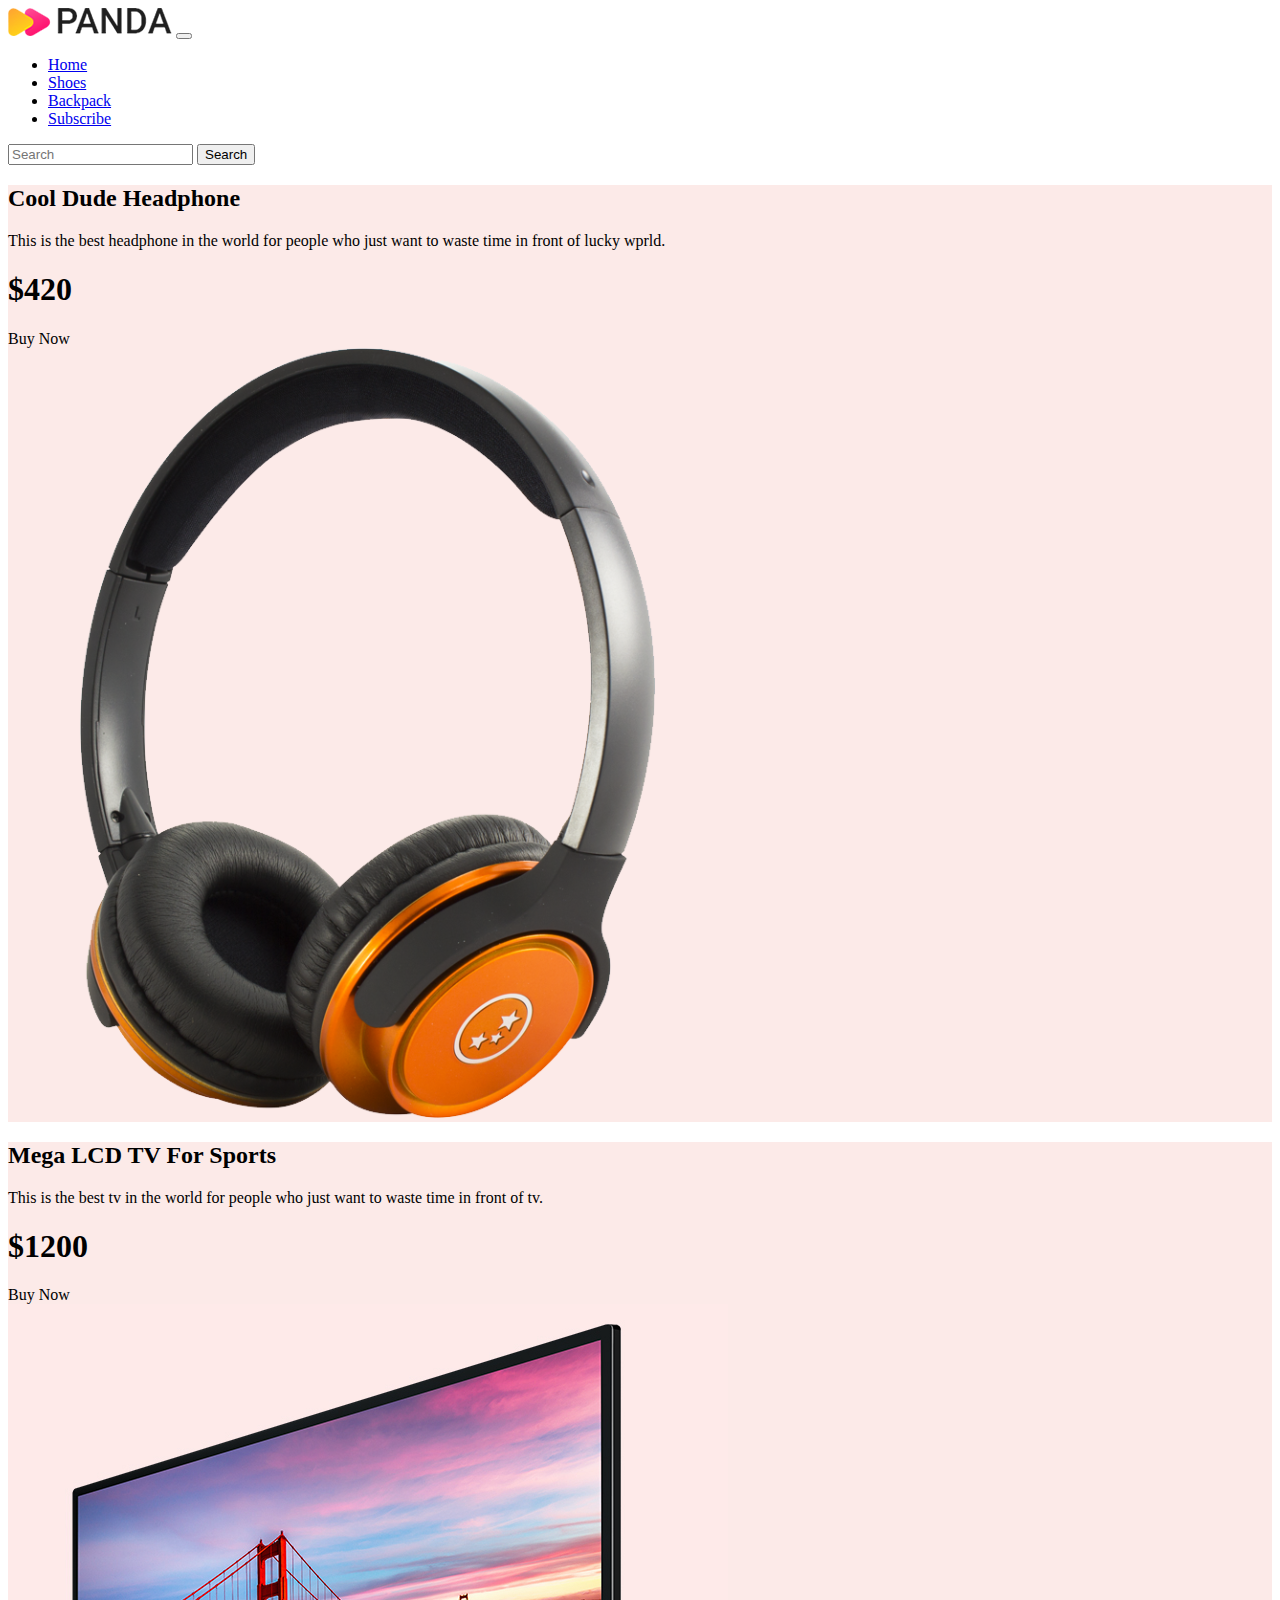
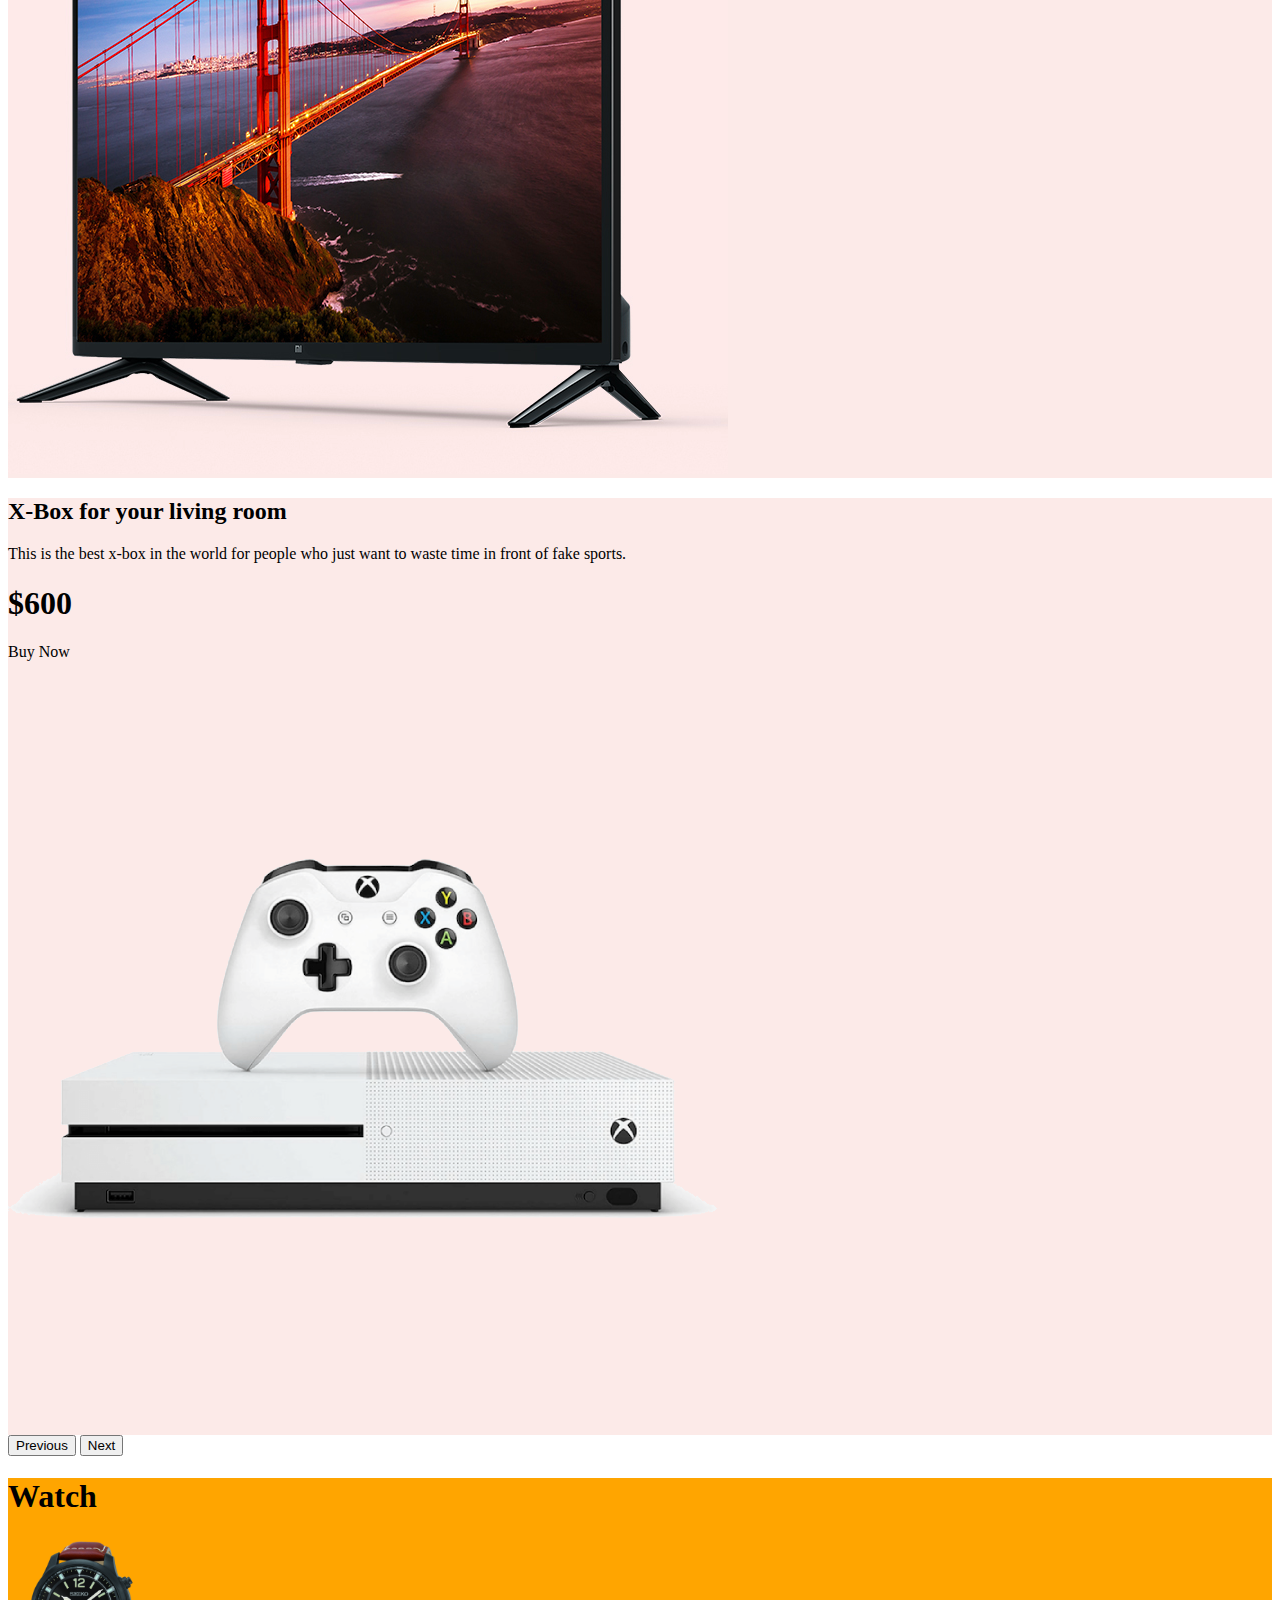
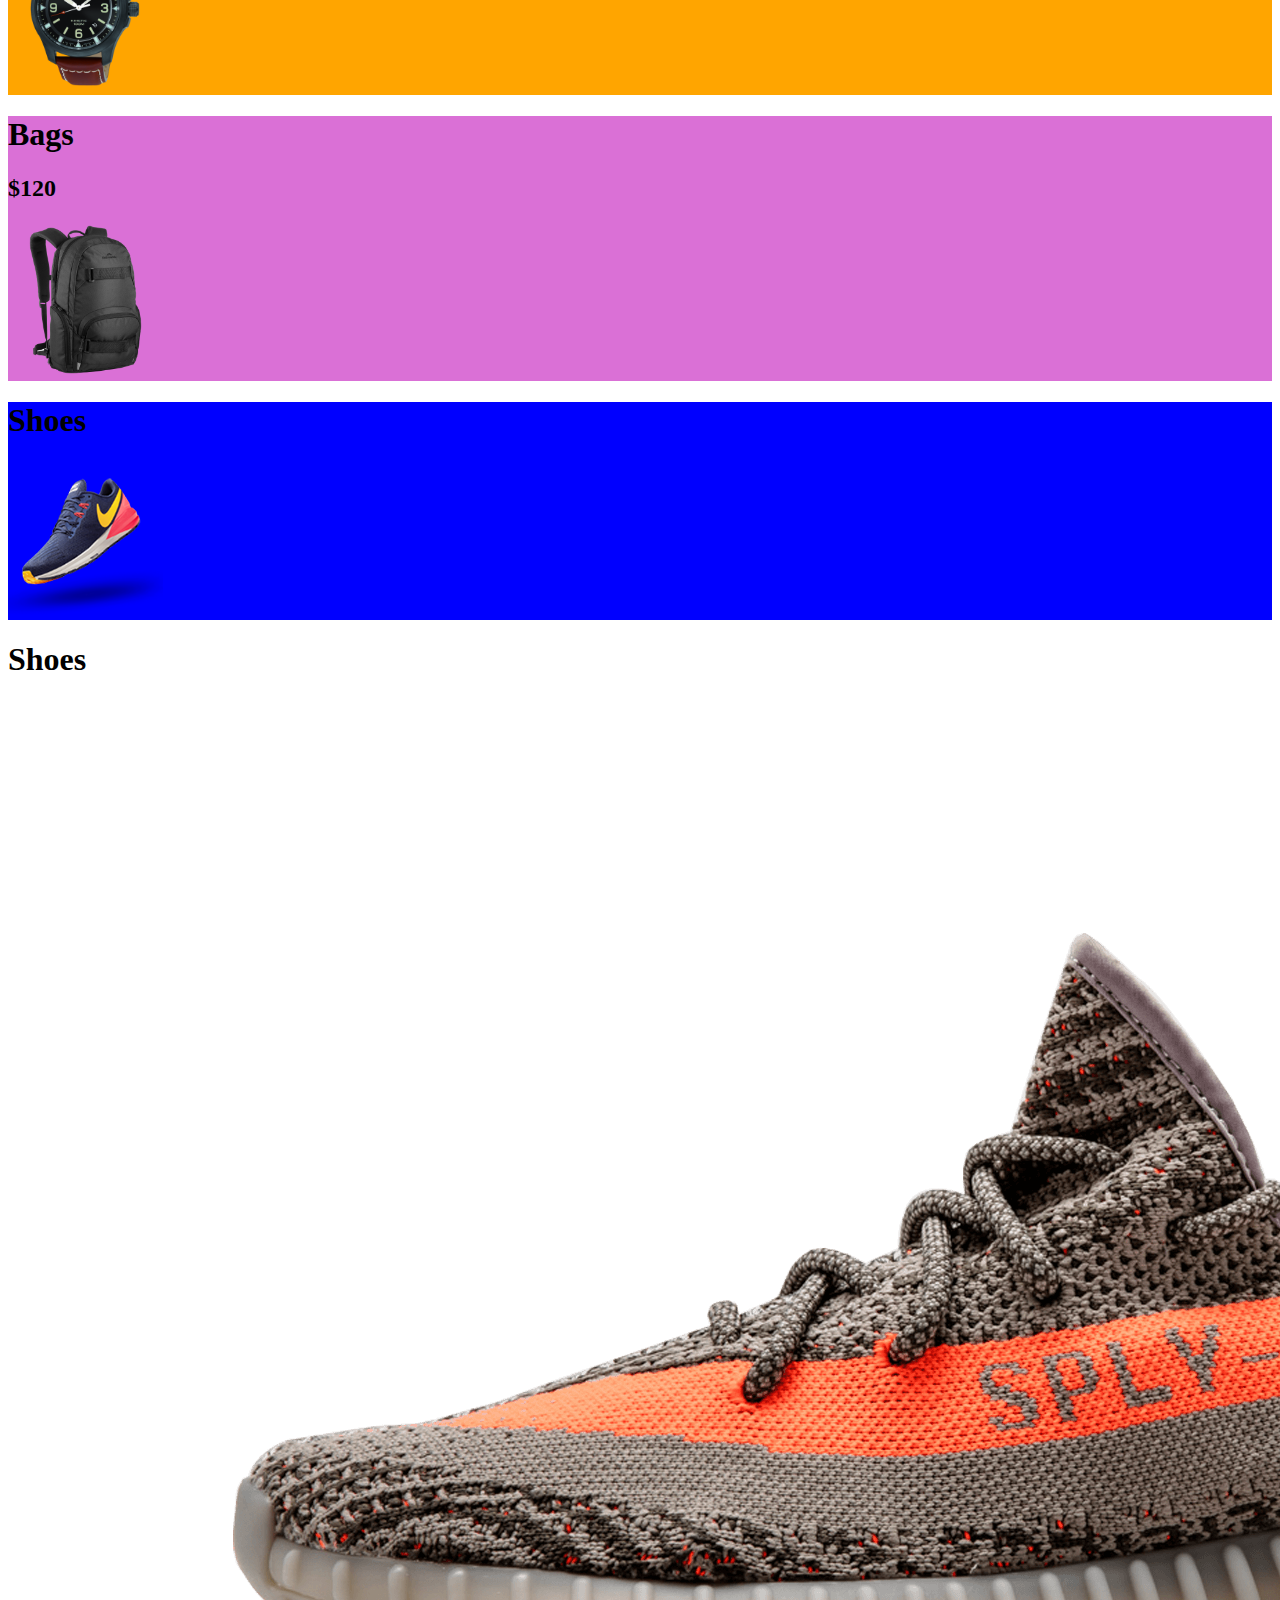
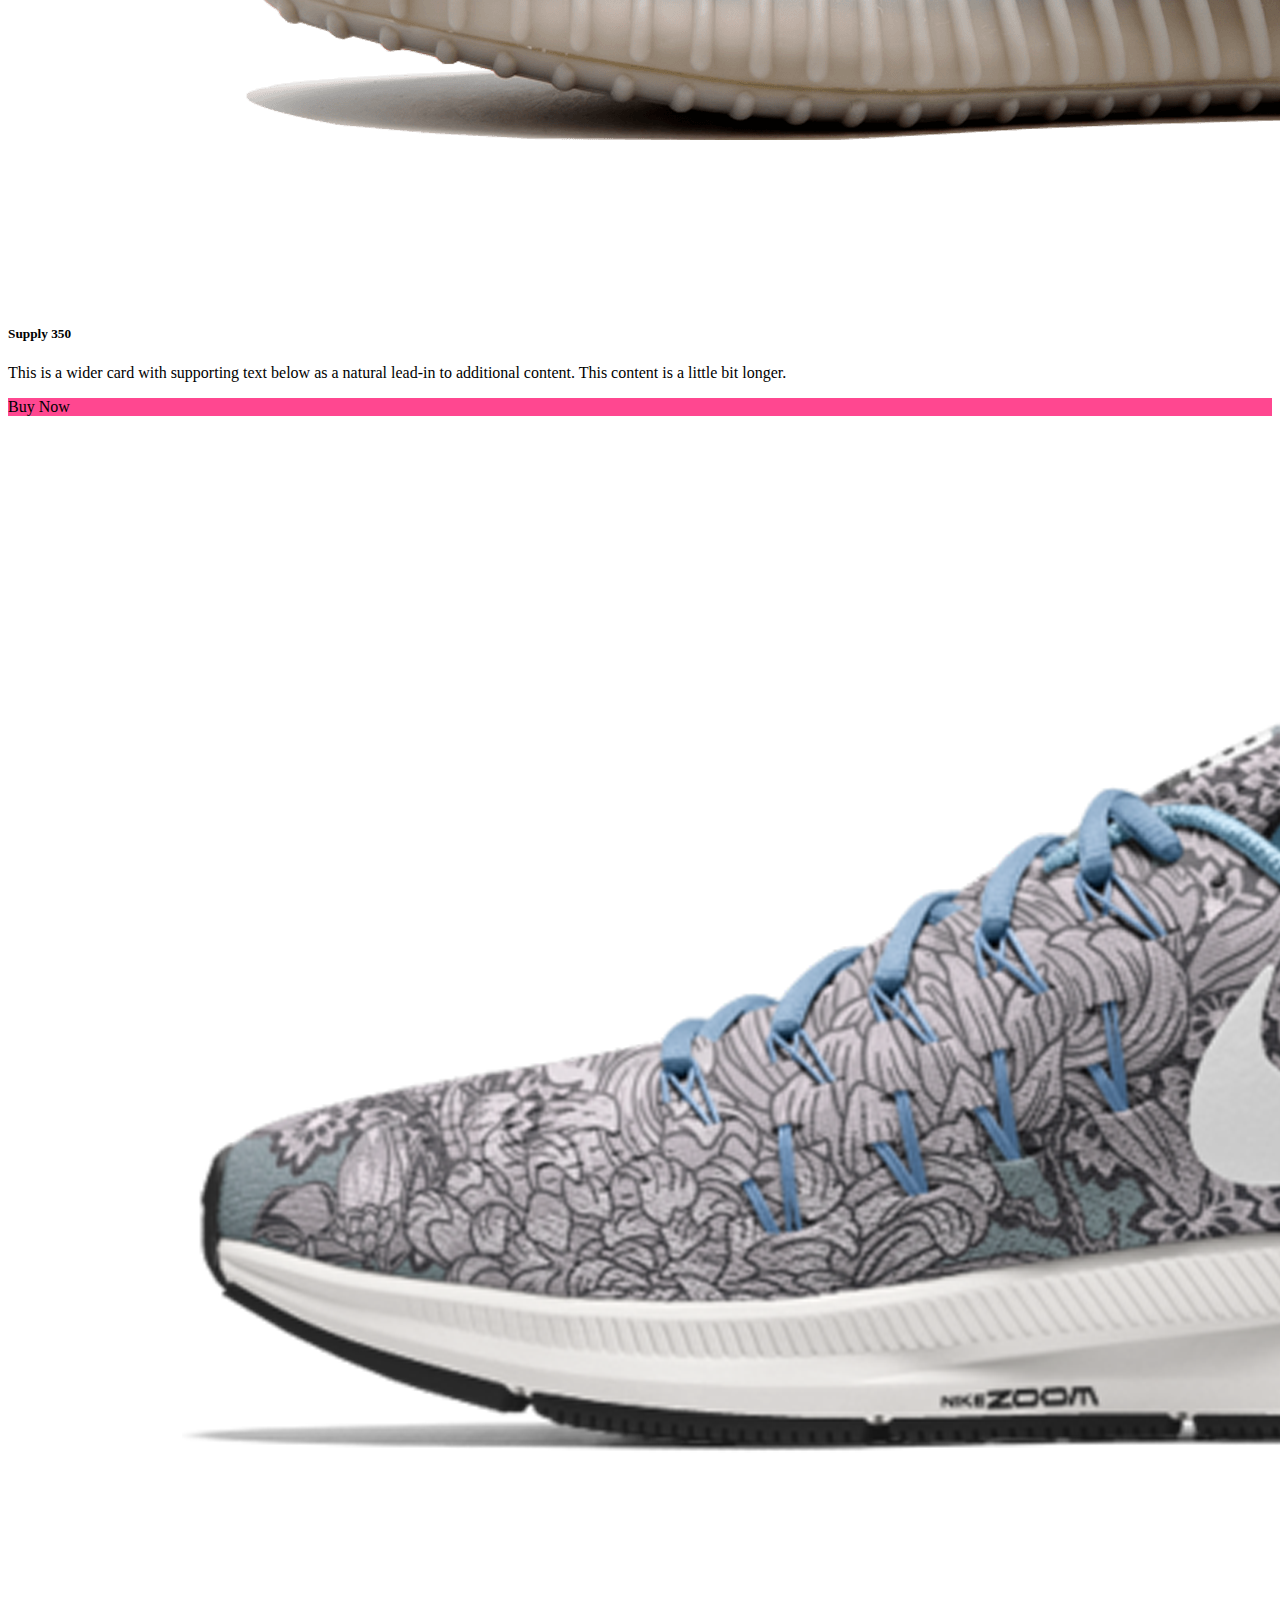
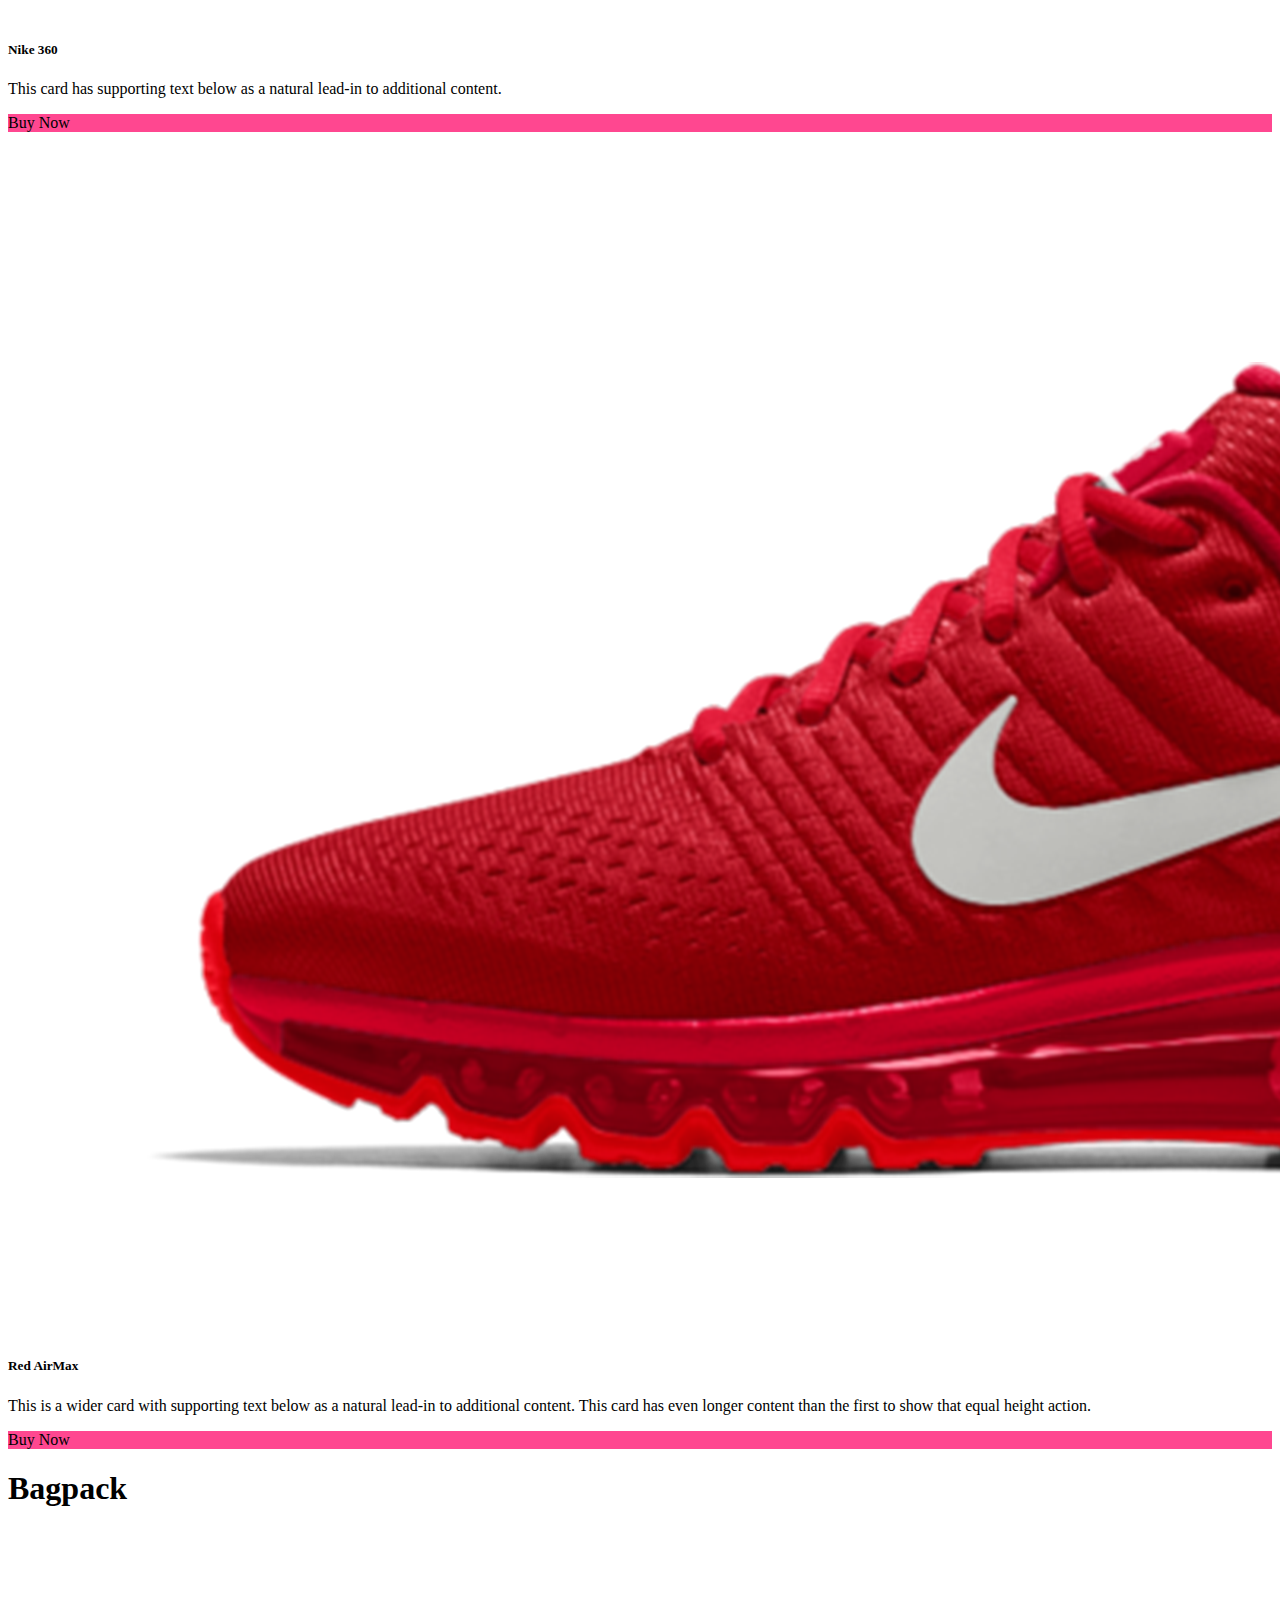
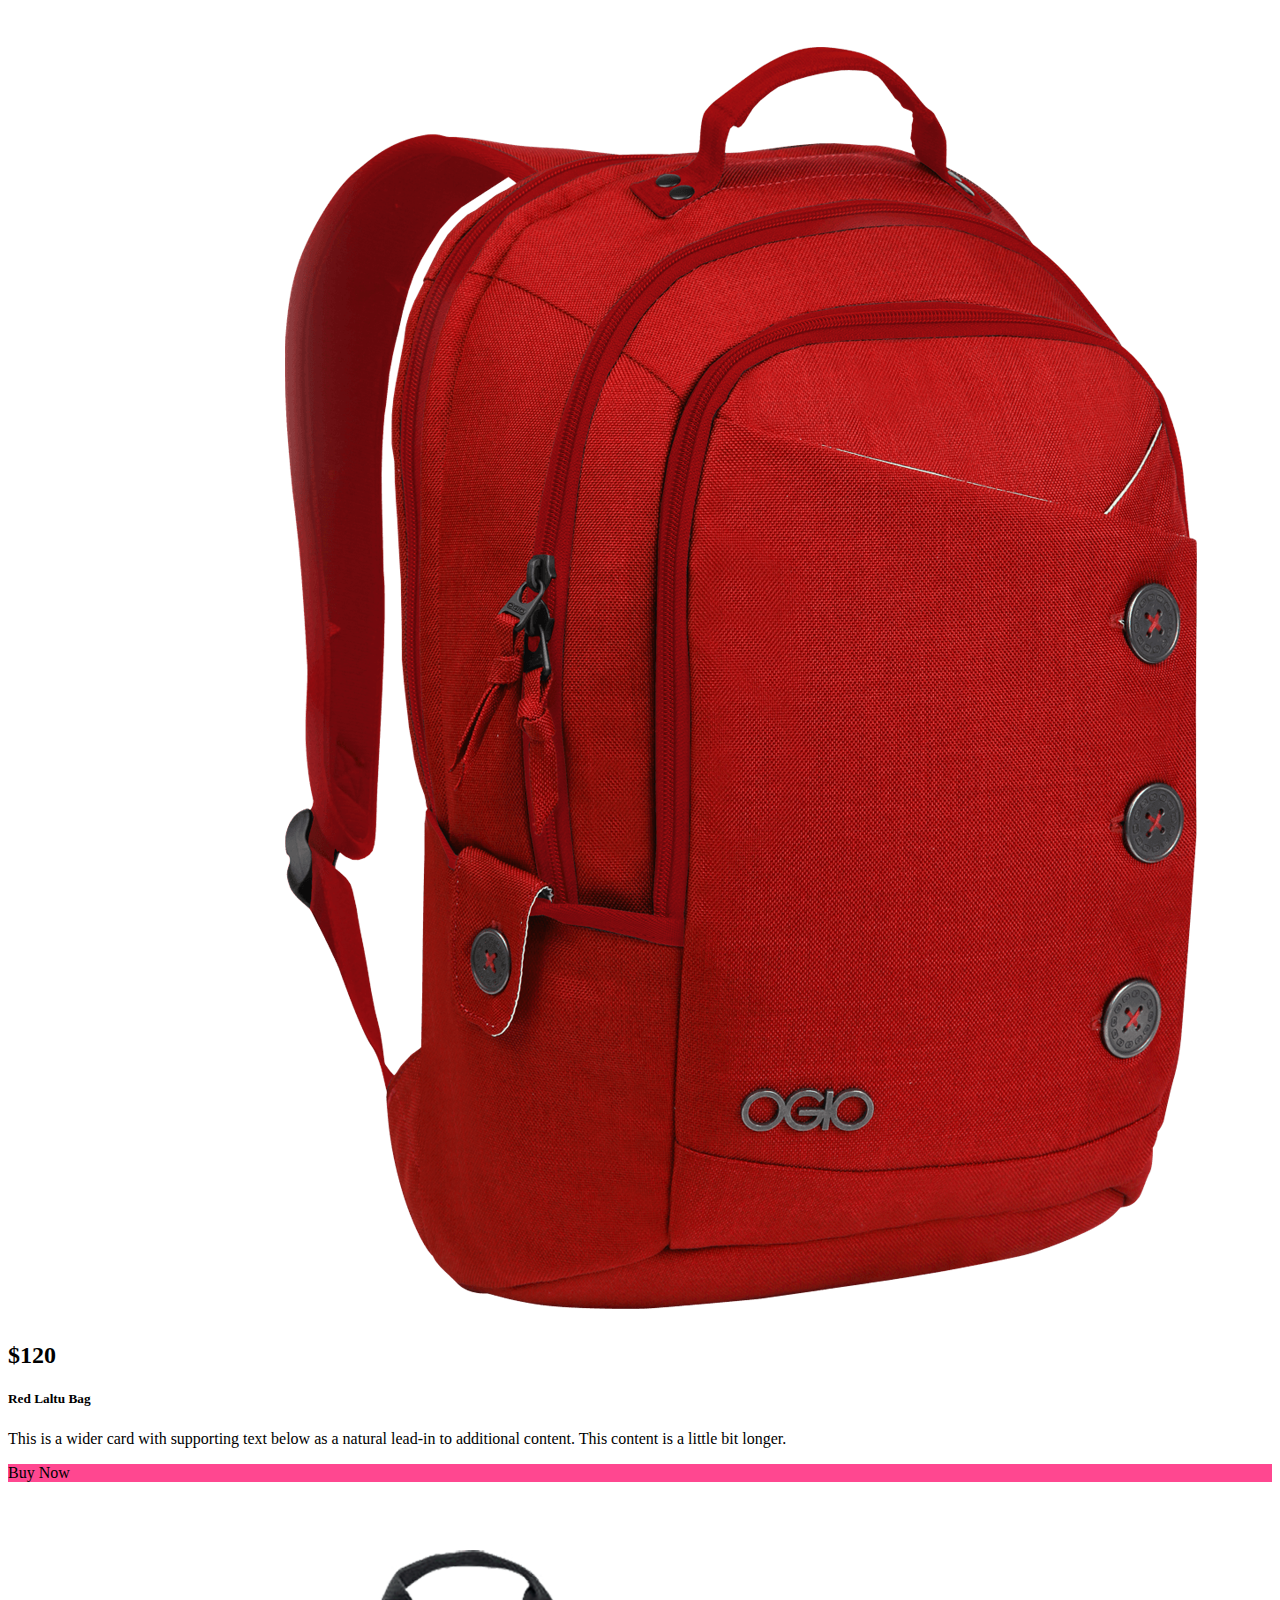
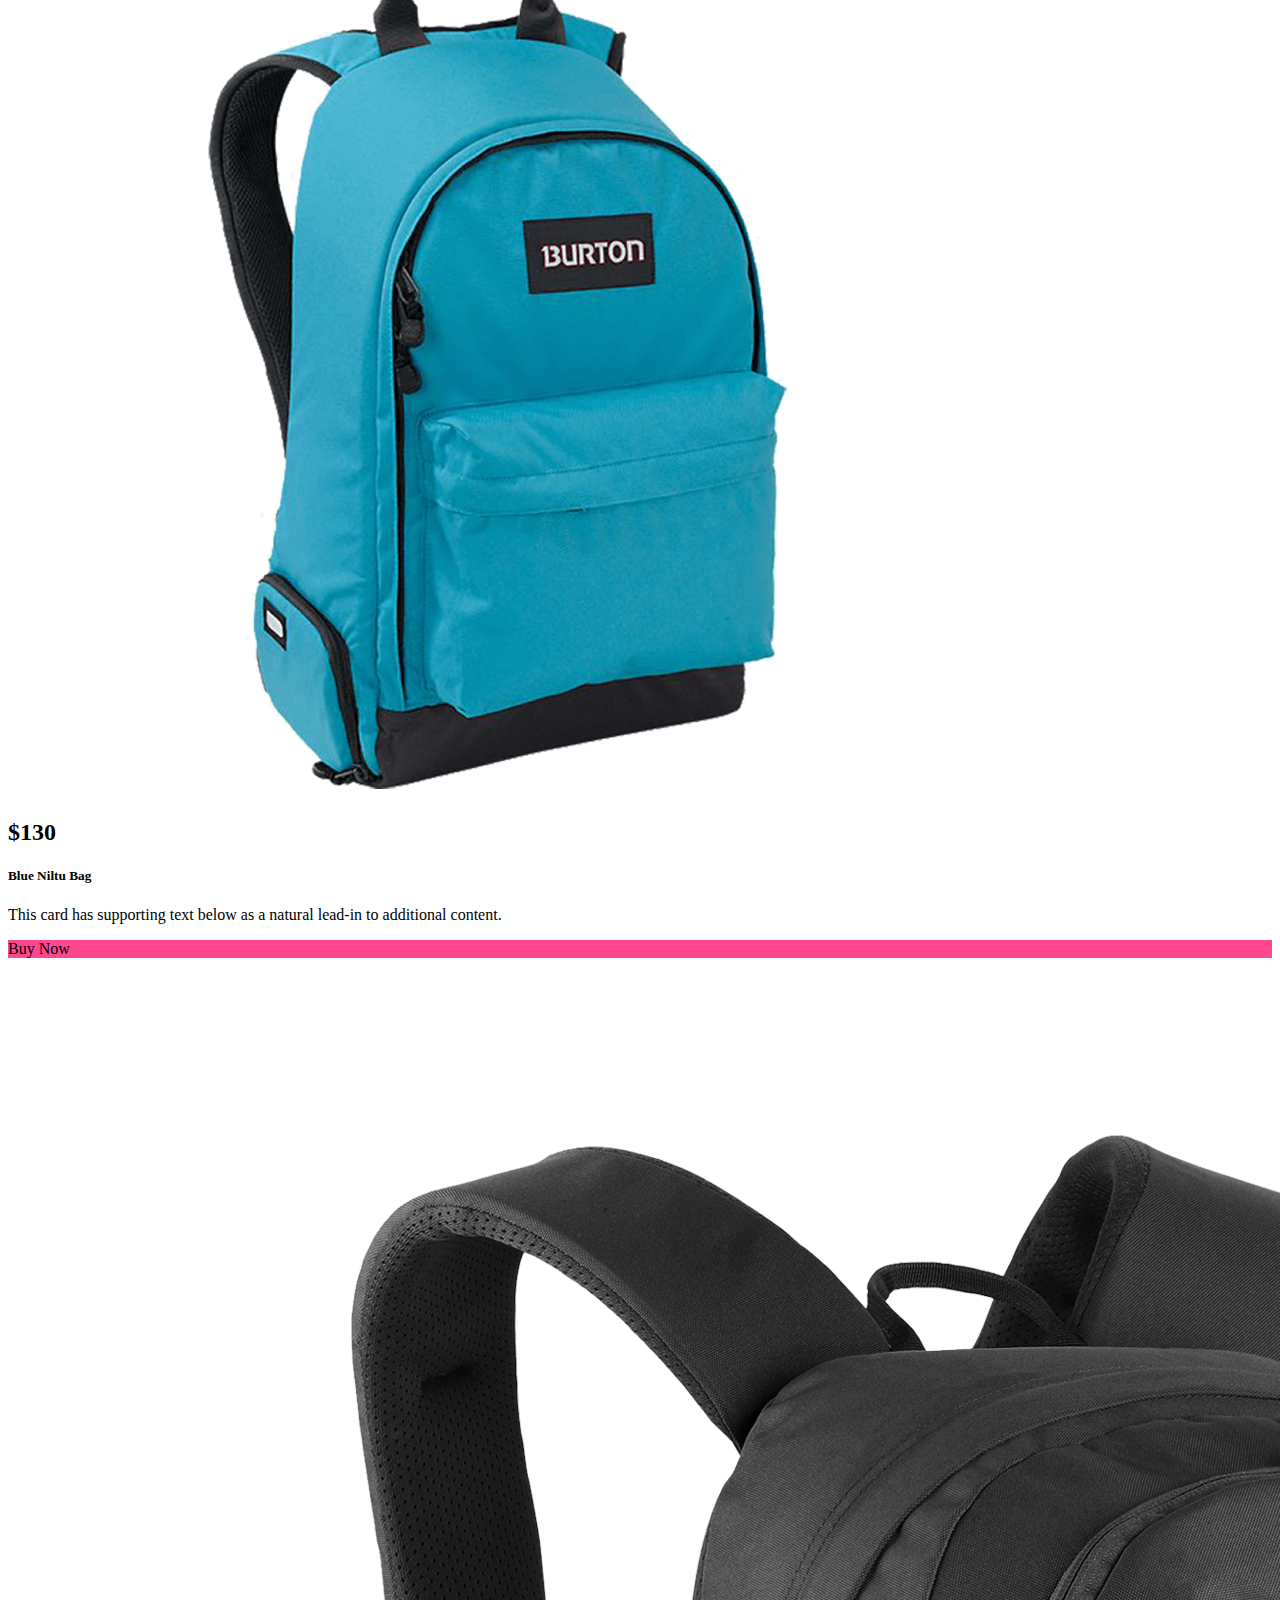
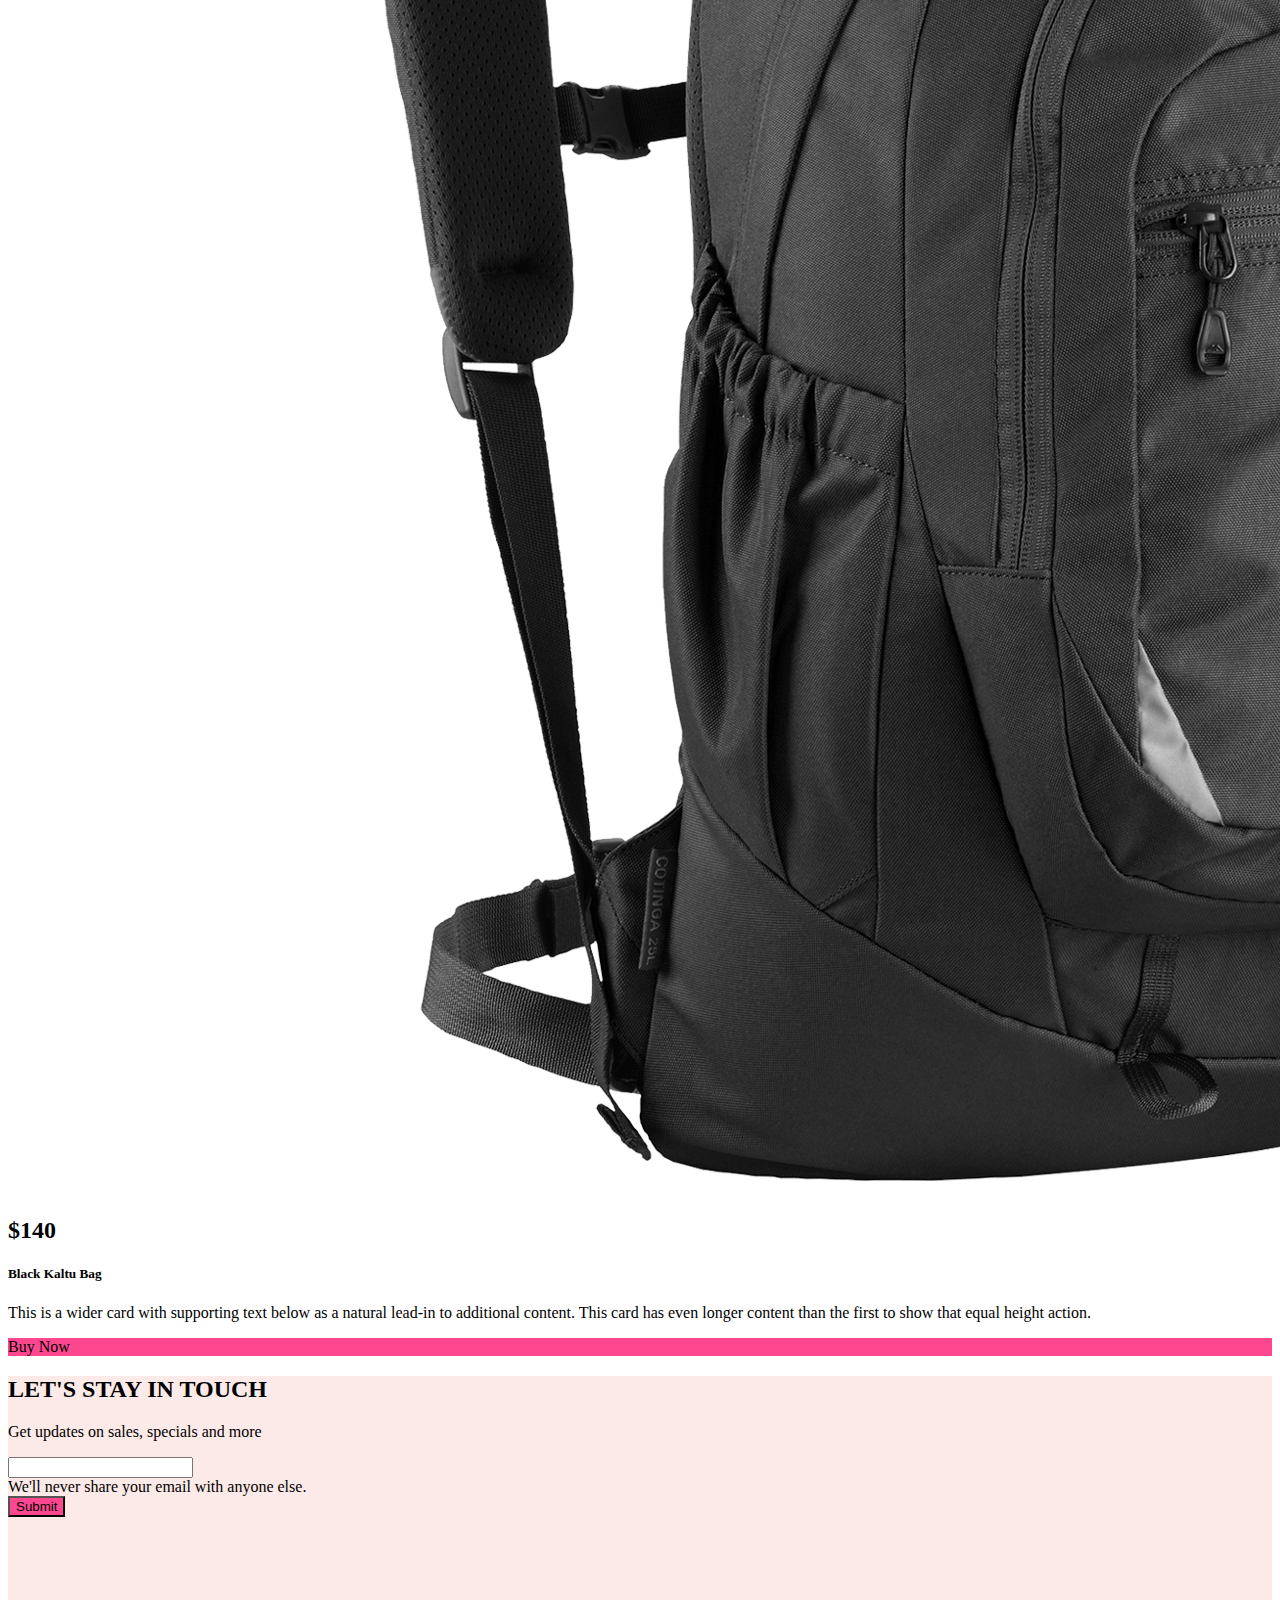
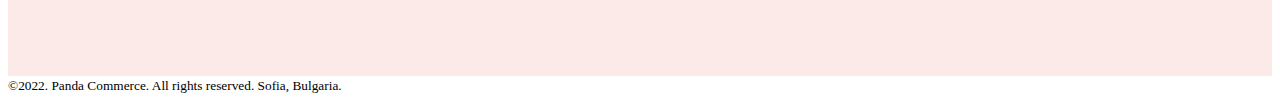
<file: index.html>
<!doctype html>
<html lang="en">

<head>
    <meta charset="utf-8">
    <meta name="viewport" content="width=device-width, initial-scale=1">
    <title>Panda commerce</title>
    <link href="https://cdn.jsdelivr.net/npm/bootstrap@5.2.0/dist/css/bootstrap.min.css" rel="stylesheet"
        integrity="sha384-gH2yIJqKdNHPEq0n4Mqa/HGKIhSkIHeL5AyhkYV8i59U5AR6csBvApHHNl/vI1Bx" crossorigin="anonymous">

    <!-- Custom CSS  -->
    <link rel="stylesheet" href="style.css">
</head>

<body>

    <header class="container">
        <!-- Navbar Start -->
        <nav class="navbar navbar-expand-lg bg-light fixed-top">
            <div class="container">
                <a class="navbar-brand" href="#"><img src="images/logo.png" alt=""></a>
                <button class="navbar-toggler" type="button" data-bs-toggle="collapse"
                    data-bs-target="#navbarSupportedContent" aria-controls="navbarSupportedContent"
                    aria-expanded="false" aria-label="Toggle navigation">
                    <span class="navbar-toggler-icon"></span>
                </button>
                <div class="collapse navbar-collapse" id="navbarSupportedContent">
                    <ul class="navbar-nav me-auto mb-2 mb-lg-0">
                        <li class="nav-item">
                            <a class="nav-link active" aria-current="page" href="#">Home</a>
                        </li>
                        <li class="nav-item">
                            <a class="nav-link" href="#shoes">Shoes</a>
                        </li>
                        <li class="nav-item">
                            <a class="nav-link" href="#bagpack">Backpack</a>
                        </li>

                        <li class="nav-item">
                            <a class="nav-link" href="#subscribe">Subscribe</a>
                        </li>
                    </ul>
                    <form class="d-flex" role="search">
                        <input class="form-control me-2" type="search" placeholder="Search" aria-label="Search">
                        <button class="btn btn-outline-success" type="submit">Search</button>
                    </form>
                </div>
            </div>
        </nav>
        <!-- Navbar End -->

        <!-- slider start  -->
        <section class="mt-5">
            <div id="carouselExampleControls" class="carousel slide" data-bs-ride="carousel">
                <div class="carousel-inner">
                    <div class="carousel-item active slider-bg border rounded p-5">
                        <div class="row">

                            <div class="col-lg-7 d-flex align-items-center ps-5 ">
                                <div>
                                    <h2 class="display-">Cool Dude Headphone</h2>
                                    <p>This is the best headphone in the world for people who just want to waste time in
                                        front
                                        of lucky wprld.</p>
                                    <h1>$420</h1>
                                    <div class="btn btn-danger">Buy Now</div>
                                </div>


                            </div>
                            <div class="col-lg-5">
                                <img src="images/banner-images/headphone.png" class="d-block w-100" alt="...">
                            </div>
                        </div>
                    </div>
                    <div class="carousel-item active slider-bg border rounded p-5">
                        <div class="row">

                            <div class="col-lg-7 d-flex align-items-center ps-5 ">
                                <div>
                                    <h2 class="display-">Mega LCD TV For Sports</h2>
                                    <p>This is the best tv in the world for people who just want to waste time in front
                                        of tv.</p>
                                    <h1>$1200</h1>
                                    <div class="btn btn-danger">Buy Now</div>
                                </div>


                            </div>
                            <div class="col-lg-5">
                                <img src="images/banner-images/tv.png" class="d-block w-100" alt="...">
                            </div>
                        </div>
                    </div>
                    <div class="carousel-item active slider-bg border rounded p-5">
                        <div class="row">

                            <div class="col-lg-7 d-flex align-items-center ps-5 ">
                                <div>
                                    <h2 class="display-1">X-Box for your living room</h2>
                                    <p>This is the best x-box in the world for people who just want to waste time in
                                        front of fake sports.</p>
                                    <h1>$600</h1>
                                    <div class="btn btn-danger">Buy Now</div>
                                </div>


                            </div>
                            <div class="col-lg-5">
                                <img src="images/banner-images/xbox.png" class="d-block w-100" alt="...">
                            </div>
                        </div>
                    </div>

                </div>
                <button class="carousel-control-prev" type="button" data-bs-target="#carouselExampleControls"
                    data-bs-slide="prev">
                    <span class="carousel-control-prev-icon" aria-hidden="true"></span>
                    <span class="visually-hidden">Previous</span>
                </button>
                <button class="carousel-control-next" type="button" data-bs-target="#carouselExampleControls"
                    data-bs-slide="next">
                    <span class="carousel-control-next-icon" aria-hidden="true"></span>
                    <span class="visually-hidden">Next</span>
                </button>
            </div>
        </section>
        <!-- slider End  -->
    </header>

    <main>
        <!-- categories start  -->

        <div class="container text-center mt-2">
            <div class="row g-2">
                <div class="col-lg-4 col-md-6 col-sm-12">
                    <div class="p-3 border rounded-4 bg-color-watch d-flex align-items-center justify-content-around">
                        <h1 class="text-white">Watch</h1>
                        <img src="images/categories/watch.png" alt="">
                    </div>
                </div>
                <div class="col-lg-4 col-md-6 col-sm-12 ">
                    <div class="p-3 border rounded-4 bg-color-bag  d-flex align-items-center justify-content-around">
                        <h1 class="text-white">Bags</h1>
                        <h2>$120</h2>
                        <img src="images/categories/bag.png" alt="">
                    </div>
                </div>
                <div class="col-lg-4 col-md-6 col-sm-12">
                    <div class="p-3 border rounded-4 bg-color-shoes d-flex align-items-center justify-content-around">
                        <h1 class="text-white">Shoes</h1>
                        <img src="images/categories/shoes.png" alt="">
                    </div>
                </div>
            </div>
        </div>

        <!-- categories end  -->

        <!-- Shoes section start  -->

        <section id="shoes" class="container mt-3">
            <h1>Shoes</h1>
            <div class="row row-cols-1 row-cols-sm-2 row-cols-md-2 row-cols-lg-3 g-4">
                <div class="col ">
                    <div class="card h-100 border border-0 shadow-lg">
                        <img src="images/shoes/shoe-1.png" class="card-img-top" alt="...">
                        <div class="card-body">
                            <h5 class="card-title">Supply 350</h5>
                            <p class="card-text">This is a wider card with supporting text below as a natural lead-in to
                                additional content. This content is a little bit longer.</p>
                        </div>
                        <div class="m-3">
                            <div class="btn btn-color text-white">Buy Now</div>
                        </div>
                    </div>
                </div>
                <div class="col">
                    <div class="card h-100  border border-0 shadow-lg">
                        <img src="images/shoes/shoe-2.png" class="card-img-top" alt="...">
                        <div class="card-body">
                            <h5 class="card-title">Nike 360</h5>
                            <p class="card-text">This card has supporting text below as a natural lead-in to additional
                                content.</p>
                        </div>
                        <div class="m-3">
                            <div class="btn btn-color text-white">Buy Now</div>
                        </div>
                    </div>
                </div>
                <div class="col">
                    <div class="card h-100  border border-0 shadow-lg">
                        <img src="images/shoes/shoe-3.png" class="card-img-top" alt="...">
                        <div class="card-body">
                            <h5 class="card-title">Red AirMax</h5>
                            <p class="card-text">This is a wider card with supporting text below as a natural lead-in to
                                additional content. This card has even longer content than the first to show that equal
                                height action.</p>
                        </div>
                        <div class="m-3">
                            <div class="btn btn-color text-white">Buy Now</div>
                        </div>
                    </div>
                </div>
            </div>
        </section>
        <!-- Shoes section end  -->

        <!-- Bagpack Section Start  -->
        <section id="bagpack" class="container mt-3">
            <h1>Bagpack</h1>
            <div class="row row-cols-1 row-cols-sm-2 row-cols-md-2 row-cols-lg-3 g-4">
                <div class="col ">
                    <div class="card h-100 border border-0 shadow-lg">
                        <img src="images/bags/bag-1.png" class="card-img-top" alt="...">

                        <div class="card-body">
                            <h2 class="">$120</h2>
                            <h5 class="card-title">Red Laltu Bag</h5>
                            <p class="card-text">This is a wider card with supporting text below as a natural lead-in to
                                additional content. This content is a little bit longer.</p>
                        </div>
                        <div class="m-3">
                            <div class="btn btn-color text-white">Buy Now</div>
                        </div>
                    </div>
                </div>
                <div class="col">
                    <div class="card h-100  border border-0 shadow-lg">
                        <img src="images/bags/bag-2.png" class="card-img-top" alt="...">
                        <div class="card-body">
                            <h2 class="">$130</h2>
                            <h5 class="card-title">Blue Niltu Bag</h5>
                            <p class="card-text">This card has supporting text below as a natural lead-in to additional
                                content.</p>
                        </div>
                        <div class="m-3">
                            <div class="btn btn-color text-white">Buy Now</div>
                        </div>
                    </div>
                </div>
                <div class="col">
                    <div class="card h-100  border border-0 shadow-lg">
                        <img src="images/bags/bag-3.png" class="card-img-top" alt="...">

                        <div class="card-body">
                            <h2 class="">$140</h2>
                            <h5 class="card-title">Black Kaltu Bag</h5>
                            <p class="card-text">This is a wider card with supporting text below as a natural lead-in to
                                additional content. This card has even longer content than the first to show that equal
                                height action.</p>
                        </div>
                        <div class="m-3">
                            <div class="btn btn-color text-white">Buy Now</div>
                        </div>
                    </div>
                </div>
            </div>
        </section>
        <!-- Bagpack Section End  -->

        <!-- Subscribe Sectiopn Start  -->

        <section id="subscribe"
            class=" mt-3 rounded container d-flex justify-content-center align-items-center subcribe-background"
            style="height:300px;">
            <div>
                <h2>LET'S STAY IN TOUCH</h2>
                <p>Get updates on sales, specials and more</p>

                <form>
                    <div class="mb-3">
                        <input type="email" class="form-control" id="exampleInputEmail1" aria-describedby="emailHelp">
                        <div id="emailHelp" class="form-text">We'll never share your email with anyone else.</div>
                    </div>
                    <button type="submit" class="btn btn-color text-white">Submit</button>
                </form>
            </div>
        </section>
        <!-- Subscribe Sectiopn End  -->

        <!-- Footer section Start  -->

        <Footer class="text-center mt-3">
            <small>©2022. Panda Commerce. All rights reserved. Sofia, Bulgaria.</small>
        </Footer>

        <!-- Footer Section End  -->
    </main>
    <script src="https://cdn.jsdelivr.net/npm/bootstrap@5.2.0/dist/js/bootstrap.bundle.min.js"
        integrity="sha384-A3rJD856KowSb7dwlZdYEkO39Gagi7vIsF0jrRAoQmDKKtQBHUuLZ9AsSv4jD4Xa"
        crossorigin="anonymous"></script>
</body>

</html>
</file>
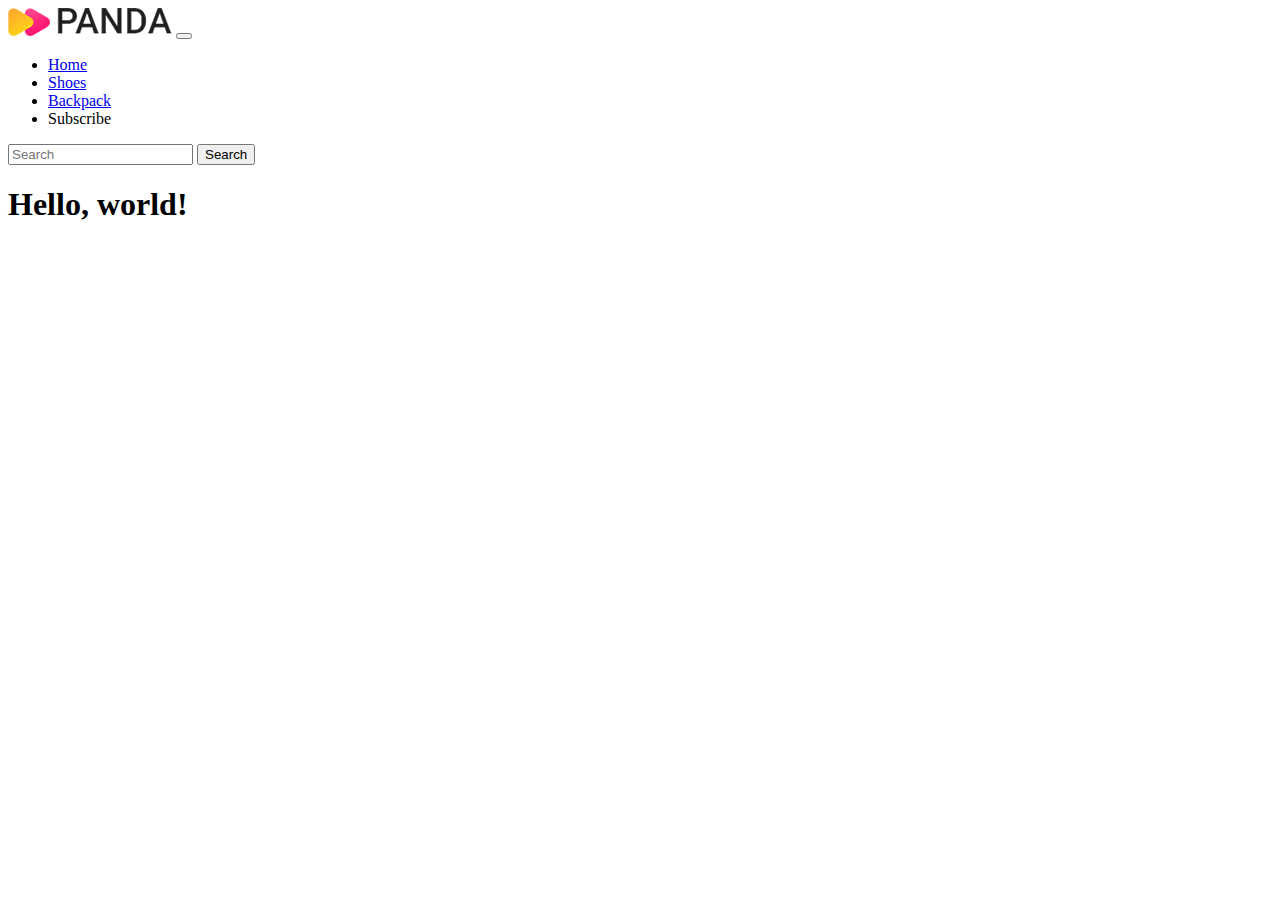
<file: 02-add_navbar.html>
<!doctype html>
<html lang="en">

<head>
    <meta charset="utf-8">
    <meta name="viewport" content="width=device-width, initial-scale=1">
    <title>Panda commerce</title>
    <link href="https://cdn.jsdelivr.net/npm/bootstrap@5.2.0/dist/css/bootstrap.min.css" rel="stylesheet"
        integrity="sha384-gH2yIJqKdNHPEq0n4Mqa/HGKIhSkIHeL5AyhkYV8i59U5AR6csBvApHHNl/vI1Bx" crossorigin="anonymous">
</head>

<body>

    <header>
        <!-- Navbar Start -->
        <nav class="navbar navbar-expand-lg bg-light">
            <div class="container">
                <a class="navbar-brand" href="#"><img src="images/logo.png" alt=""></a>
                <button class="navbar-toggler" type="button" data-bs-toggle="collapse"
                    data-bs-target="#navbarSupportedContent" aria-controls="navbarSupportedContent"
                    aria-expanded="false" aria-label="Toggle navigation">
                    <span class="navbar-toggler-icon"></span>
                </button>
                <div class="collapse navbar-collapse" id="navbarSupportedContent">
                    <ul class="navbar-nav me-auto mb-2 mb-lg-0">
                        <li class="nav-item">
                            <a class="nav-link active" aria-current="page" href="#">Home</a>
                        </li>
                        <li class="nav-item">
                            <a class="nav-link" href="#">Shoes</a>
                        </li>
                        <li class="nav-item">
                            <a class="nav-link" href="#">Backpack</a>
                        </li>

                        <li class="nav-item">
                            <a class="nav-link disabled">Subscribe</a>
                        </li>
                    </ul>
                    <form class="d-flex" role="search">
                        <input class="form-control me-2" type="search" placeholder="Search" aria-label="Search">
                        <button class="btn btn-outline-success" type="submit">Search</button>
                    </form>
                </div>
            </div>
        </nav>
        <!-- Navbar End -->
    </header>
    <h1>Hello, world!</h1>
    <script src="https://cdn.jsdelivr.net/npm/bootstrap@5.2.0/dist/js/bootstrap.bundle.min.js"
        integrity="sha384-A3rJD856KowSb7dwlZdYEkO39Gagi7vIsF0jrRAoQmDKKtQBHUuLZ9AsSv4jD4Xa"
        crossorigin="anonymous"></script>
</body>

</html>
</file>
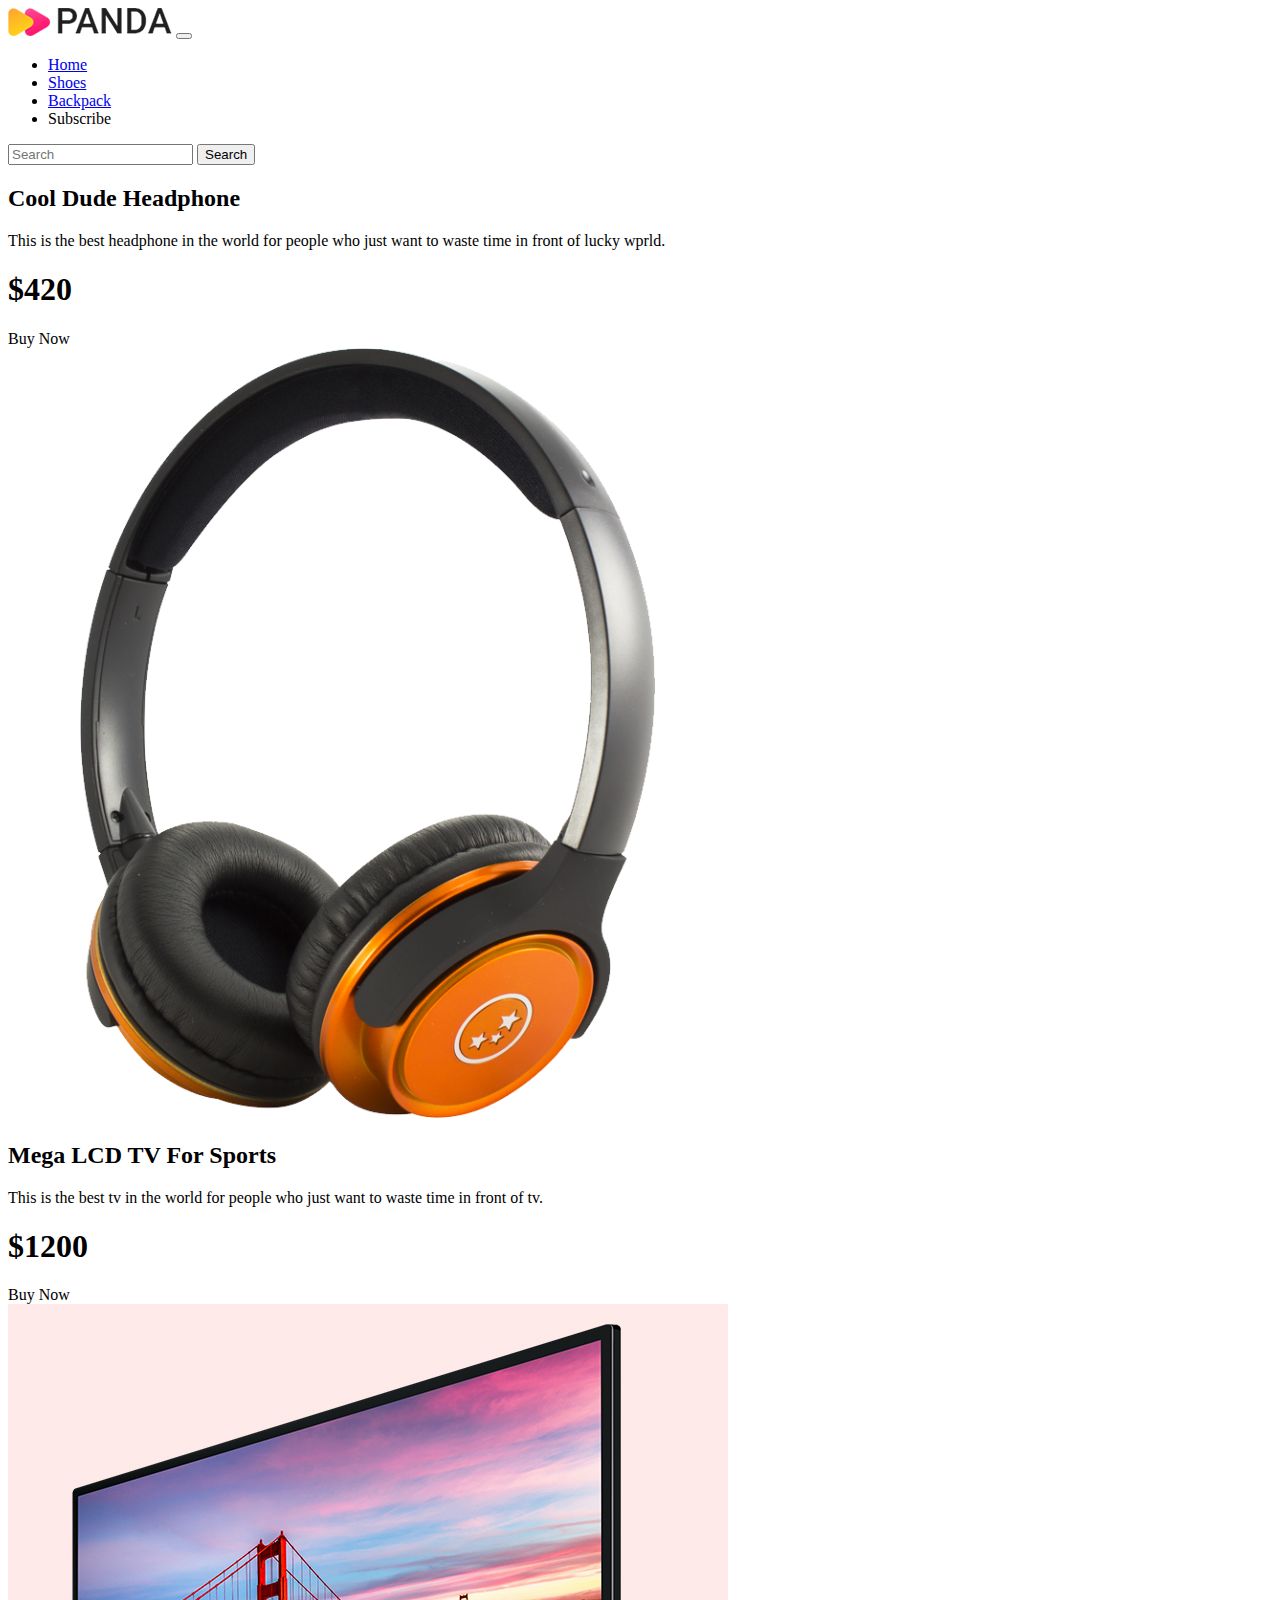
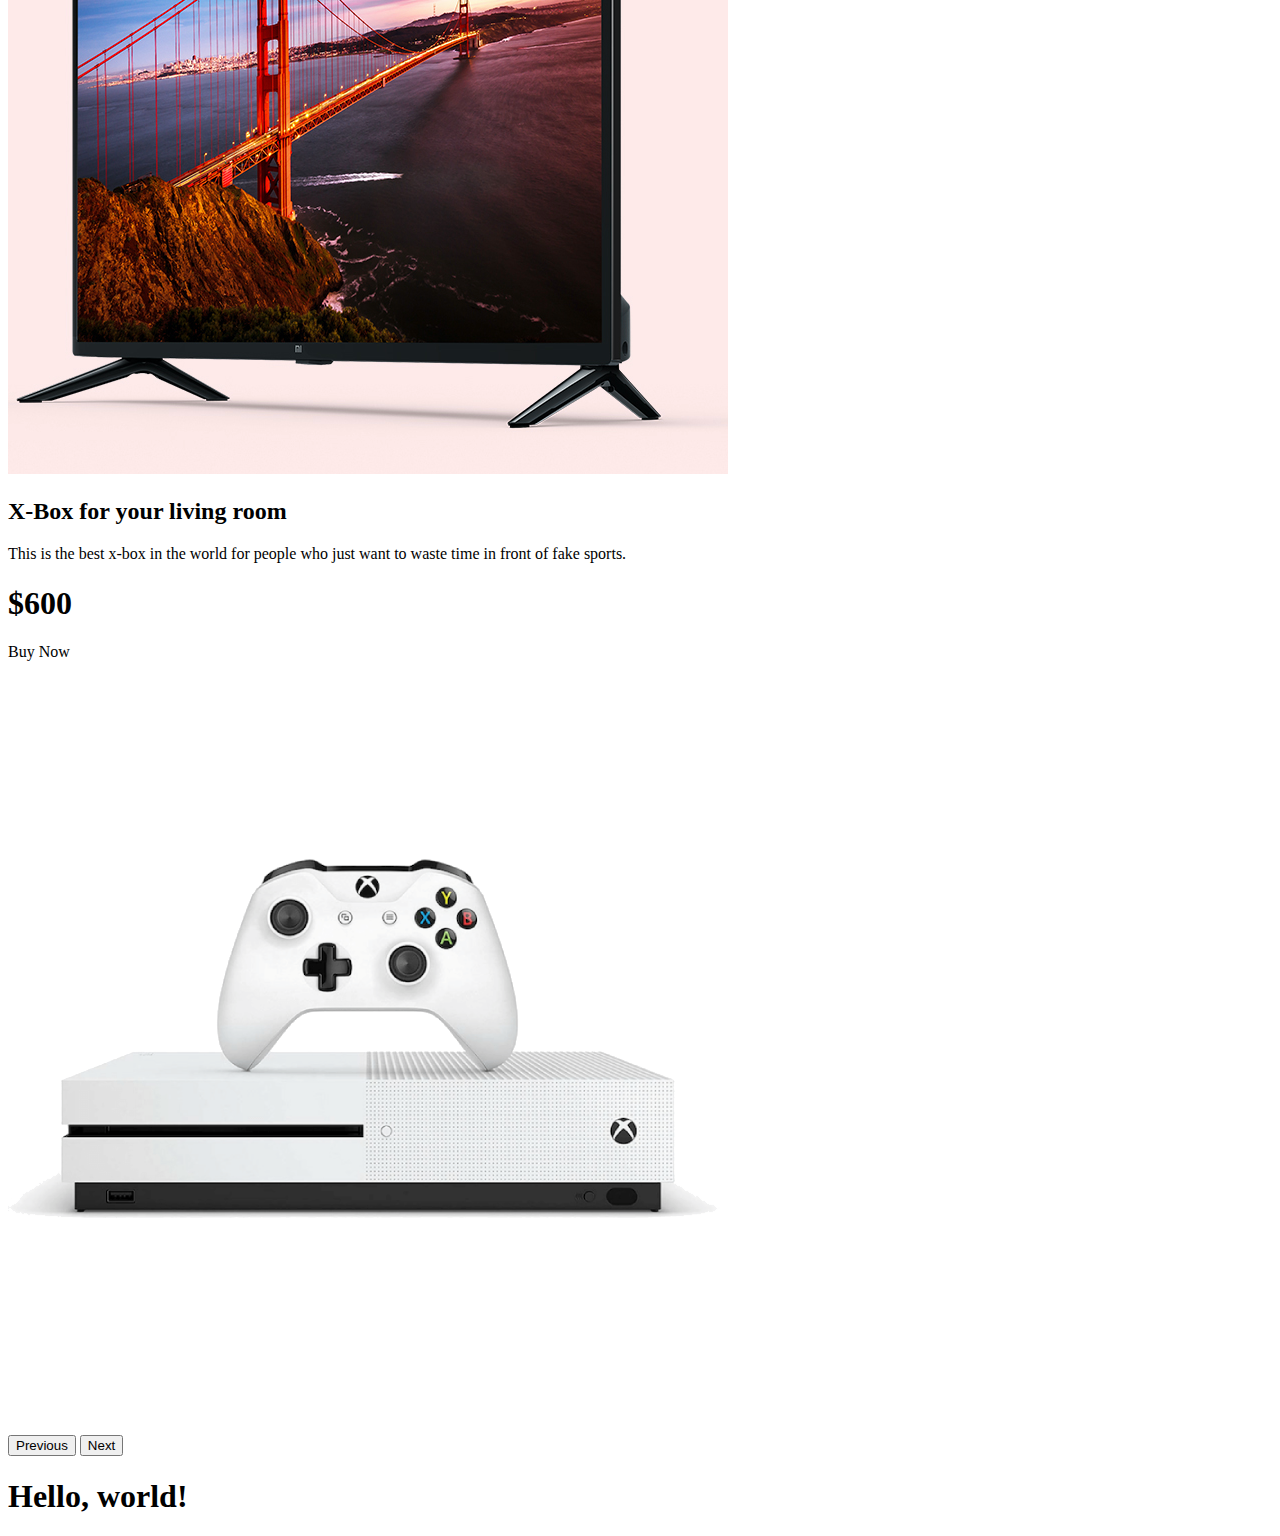
<file: 03-add_slider.html>
<!doctype html>
<html lang="en">

<head>
    <meta charset="utf-8">
    <meta name="viewport" content="width=device-width, initial-scale=1">
    <title>Panda commerce- part 3</title>
    <link href="https://cdn.jsdelivr.net/npm/bootstrap@5.2.0/dist/css/bootstrap.min.css" rel="stylesheet"
        integrity="sha384-gH2yIJqKdNHPEq0n4Mqa/HGKIhSkIHeL5AyhkYV8i59U5AR6csBvApHHNl/vI1Bx" crossorigin="anonymous">
</head>

<body>

    <header class="container">
        <!-- Navbar Start -->
        <nav class="navbar navbar-expand-lg bg-light">
            <div class="container">
                <a class="navbar-brand" href="#"><img src="images/logo.png" alt=""></a>
                <button class="navbar-toggler" type="button" data-bs-toggle="collapse"
                    data-bs-target="#navbarSupportedContent" aria-controls="navbarSupportedContent"
                    aria-expanded="false" aria-label="Toggle navigation">
                    <span class="navbar-toggler-icon"></span>
                </button>
                <div class="collapse navbar-collapse" id="navbarSupportedContent">
                    <ul class="navbar-nav me-auto mb-2 mb-lg-0">
                        <li class="nav-item">
                            <a class="nav-link active" aria-current="page" href="#">Home</a>
                        </li>
                        <li class="nav-item">
                            <a class="nav-link" href="#">Shoes</a>
                        </li>
                        <li class="nav-item">
                            <a class="nav-link" href="#">Backpack</a>
                        </li>

                        <li class="nav-item">
                            <a class="nav-link disabled">Subscribe</a>
                        </li>
                    </ul>
                    <form class="d-flex" role="search">
                        <input class="form-control me-2" type="search" placeholder="Search" aria-label="Search">
                        <button class="btn btn-outline-success" type="submit">Search</button>
                    </form>
                </div>
            </div>
        </nav>
        <!-- Navbar End -->

        <!-- slider start  -->
        <section class="mt-5">
            <div id="carouselExampleControls" class="carousel slide" data-bs-ride="carousel">
                <div class="carousel-inner">
                    <div class="carousel-item active bg-success border rounded p-5">
                        <div class="row">

                            <div class="col-lg-7 d-flex align-items-center ps-5 ">
                                <div>
                                    <h2 class="display-">Cool Dude Headphone</h2>
                                    <p>This is the best headphone in the world for people who just want to waste time in
                                        front
                                        of lucky wprld.</p>
                                    <h1>$420</h1>
                                    <div class="btn btn-danger">Buy Now</div>
                                </div>


                            </div>
                            <div class="col-lg-5">
                                <img src="images/banner-images/headphone.png" class="d-block w-100" alt="...">
                            </div>
                        </div>
                    </div>
                    <div class="carousel-item active bg-success border rounded p-5">
                        <div class="row">

                            <div class="col-lg-7 d-flex align-items-center ps-5 ">
                                <div>
                                    <h2 class="display-">Mega LCD TV For Sports</h2>
                                    <p>This is the best tv in the world for people who just want to waste time in front
                                        of tv.</p>
                                    <h1>$1200</h1>
                                    <div class="btn btn-danger">Buy Now</div>
                                </div>


                            </div>
                            <div class="col-lg-5">
                                <img src="images/banner-images/tv.png" class="d-block w-100" alt="...">
                            </div>
                        </div>
                    </div>
                    <div class="carousel-item active bg-success border rounded p-5">
                        <div class="row">

                            <div class="col-lg-7 d-flex align-items-center ps-5 ">
                                <div>
                                    <h2 class="display-1">X-Box for your living room</h2>
                                    <p>This is the best x-box in the world for people who just want to waste time in
                                        front of fake sports.</p>
                                    <h1>$600</h1>
                                    <div class="btn btn-danger">Buy Now</div>
                                </div>


                            </div>
                            <div class="col-lg-5">
                                <img src="images/banner-images/xbox.png" class="d-block w-100" alt="...">
                            </div>
                        </div>
                    </div>

                </div>
                <button class="carousel-control-prev" type="button" data-bs-target="#carouselExampleControls"
                    data-bs-slide="prev">
                    <span class="carousel-control-prev-icon" aria-hidden="true"></span>
                    <span class="visually-hidden">Previous</span>
                </button>
                <button class="carousel-control-next" type="button" data-bs-target="#carouselExampleControls"
                    data-bs-slide="next">
                    <span class="carousel-control-next-icon" aria-hidden="true"></span>
                    <span class="visually-hidden">Next</span>
                </button>
            </div>
        </section>
        <!-- slider End  -->
    </header>


    <h1>Hello, world!</h1>
    <script src="https://cdn.jsdelivr.net/npm/bootstrap@5.2.0/dist/js/bootstrap.bundle.min.js"
        integrity="sha384-A3rJD856KowSb7dwlZdYEkO39Gagi7vIsF0jrRAoQmDKKtQBHUuLZ9AsSv4jD4Xa"
        crossorigin="anonymous"></script>
</body>

</html>
</file>
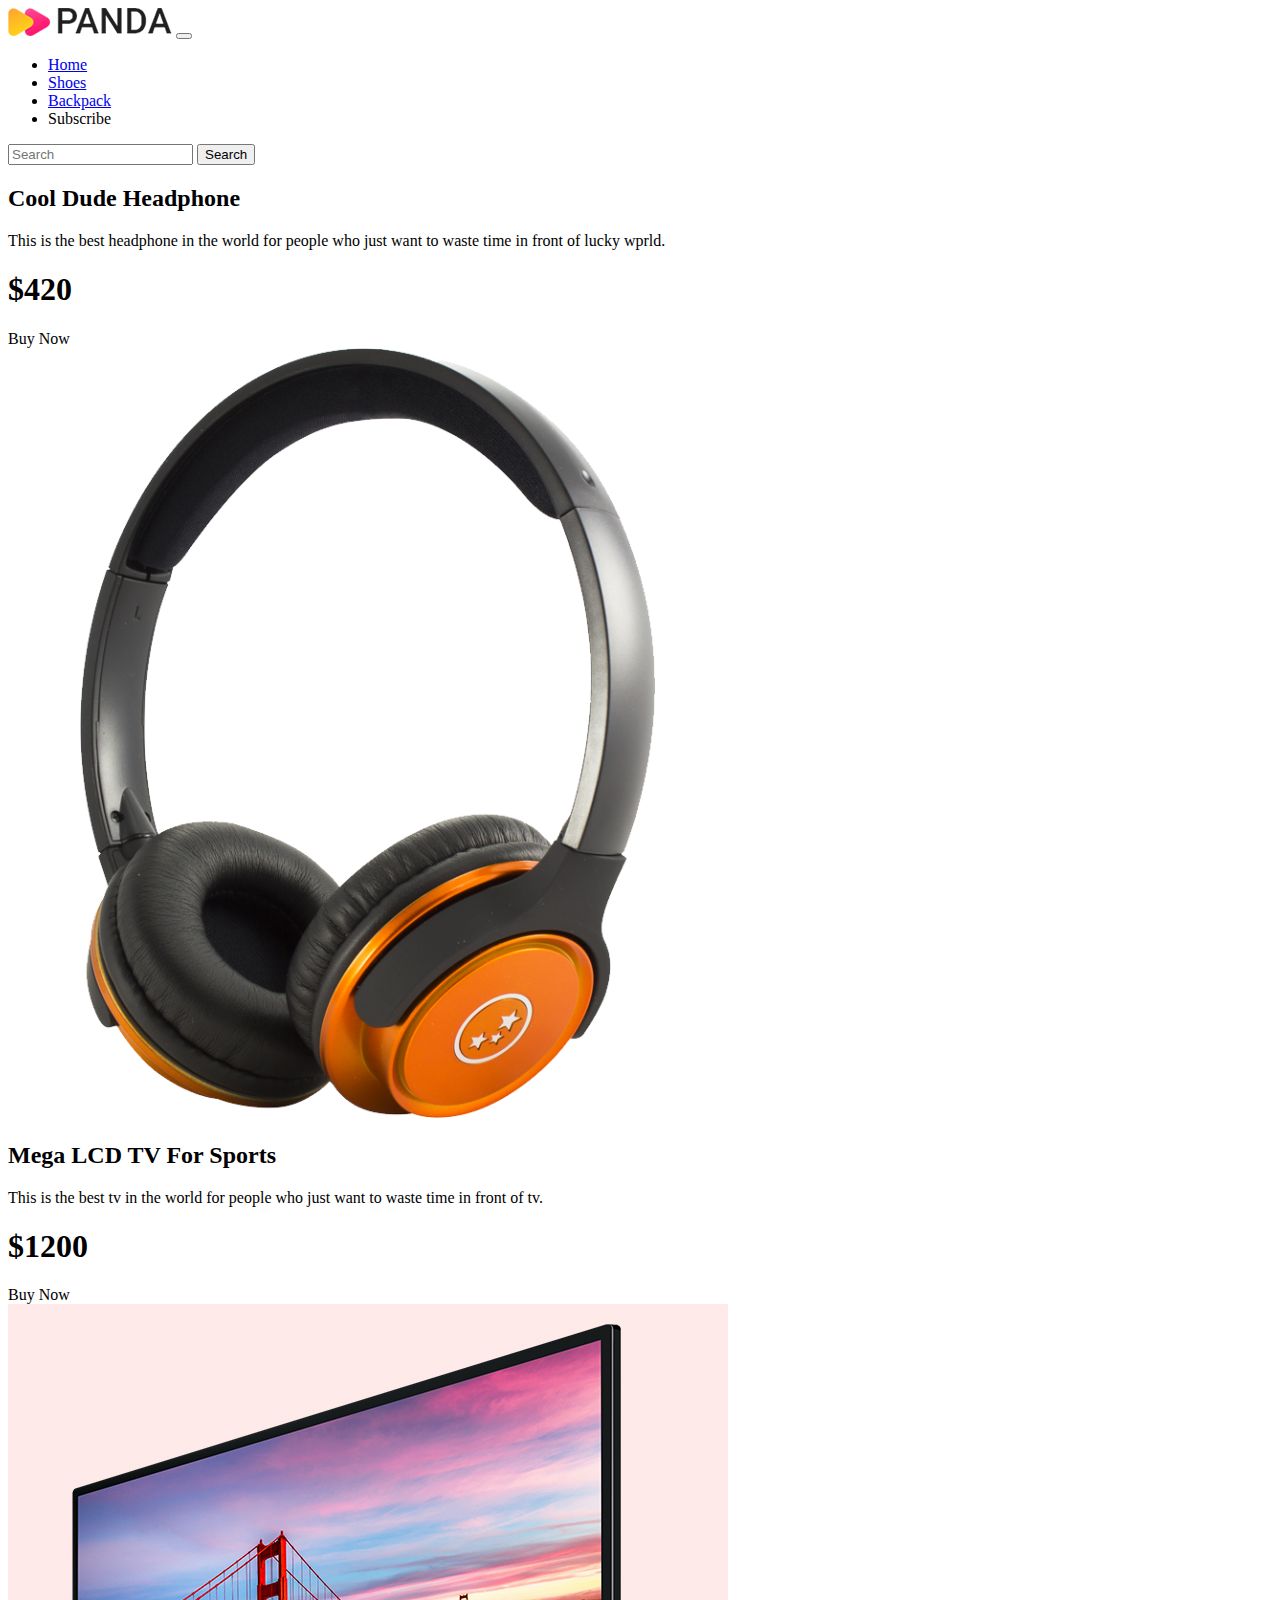
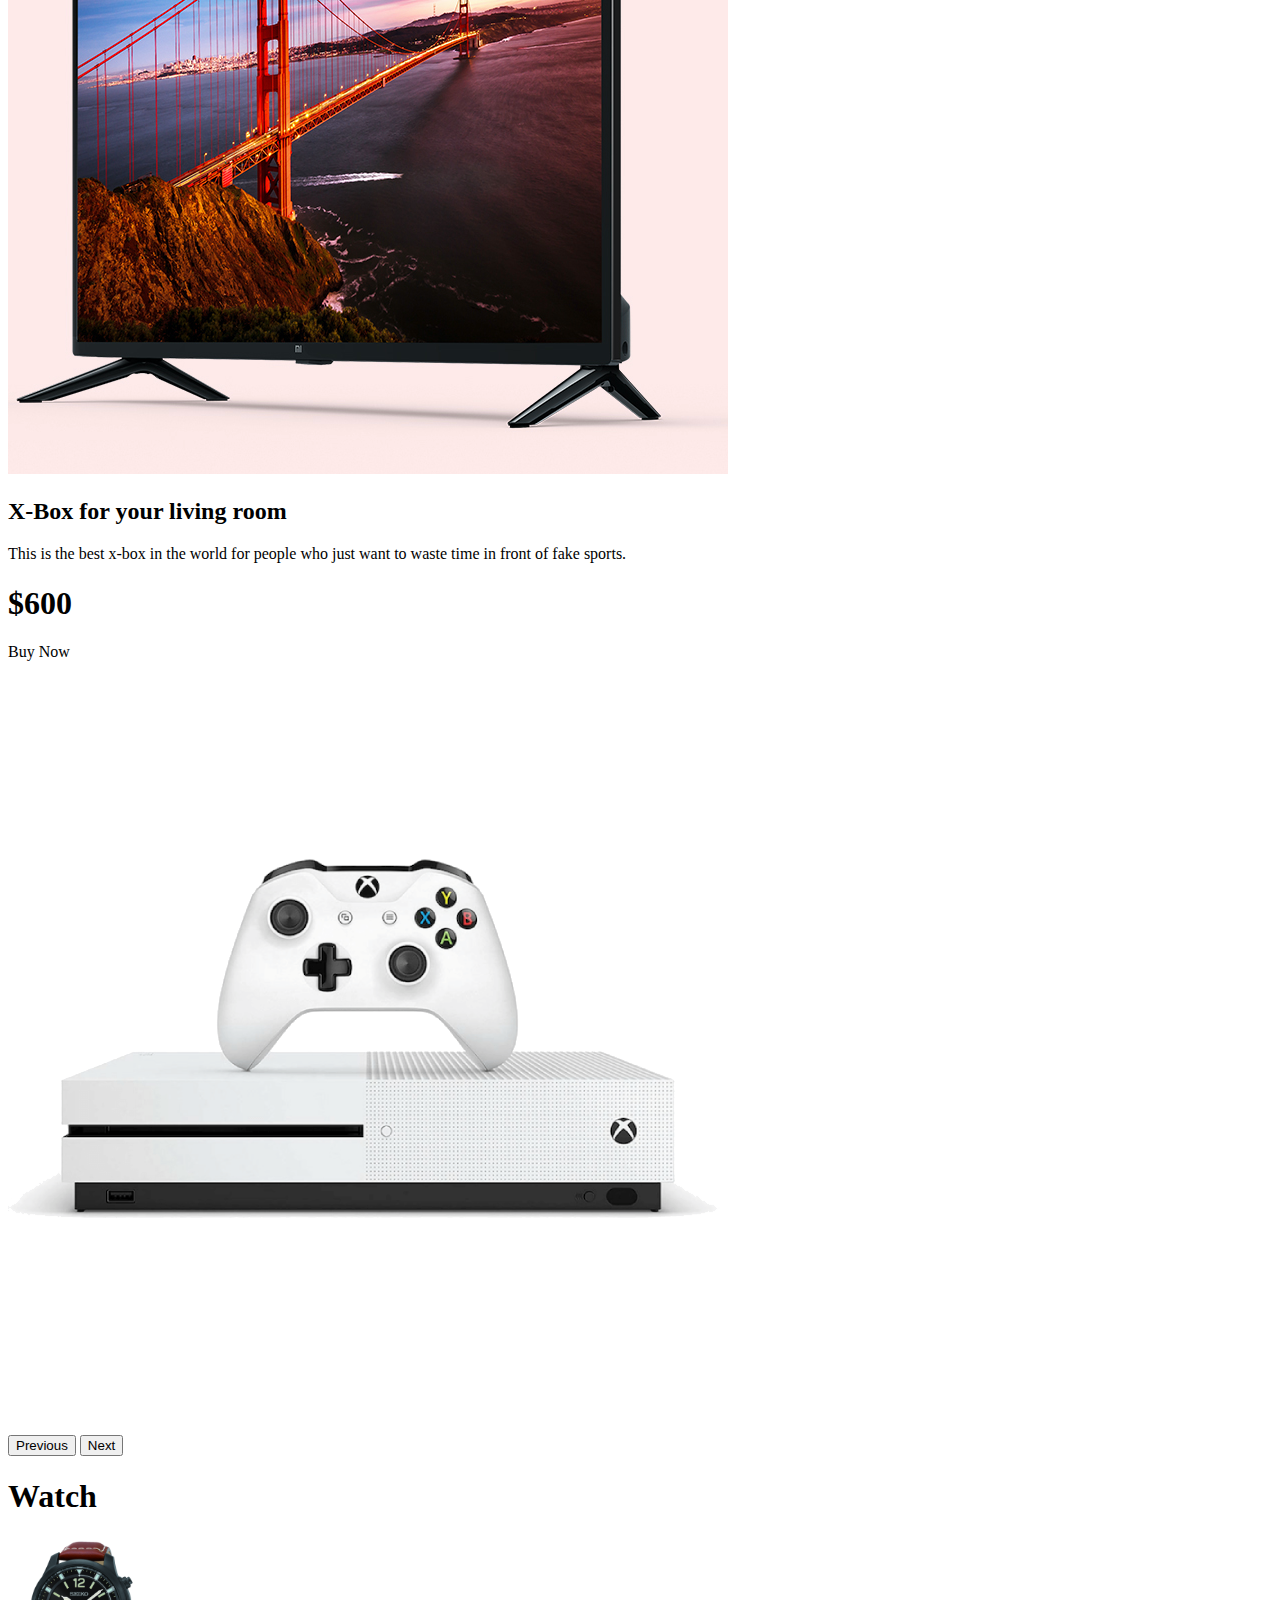
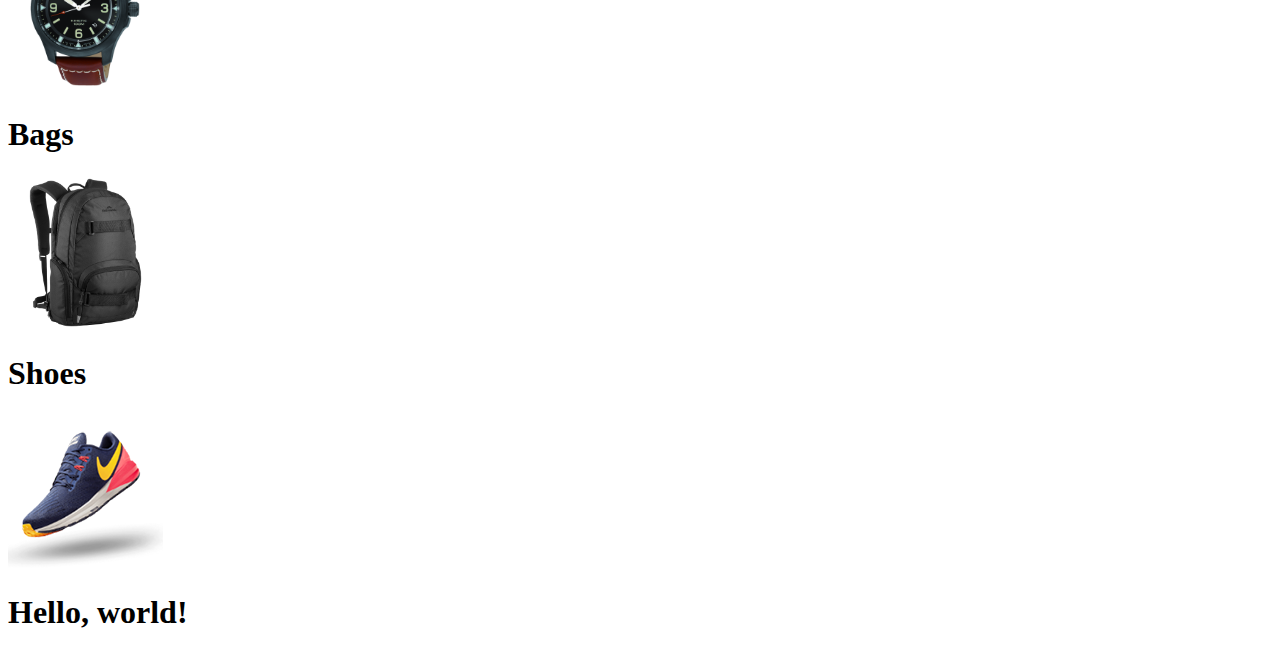
<file: 04-add_categories.html>
<!doctype html>
<html lang="en">

<head>
    <meta charset="utf-8">
    <meta name="viewport" content="width=device-width, initial-scale=1">
    <title>Panda commerce- part 4</title>
    <link href="https://cdn.jsdelivr.net/npm/bootstrap@5.2.0/dist/css/bootstrap.min.css" rel="stylesheet"
        integrity="sha384-gH2yIJqKdNHPEq0n4Mqa/HGKIhSkIHeL5AyhkYV8i59U5AR6csBvApHHNl/vI1Bx" crossorigin="anonymous">
</head>

<body>

    <header class="container">
        <!-- Navbar Start -->
        <nav class="navbar navbar-expand-lg bg-light">
            <div class="container">
                <a class="navbar-brand" href="#"><img src="images/logo.png" alt=""></a>
                <button class="navbar-toggler" type="button" data-bs-toggle="collapse"
                    data-bs-target="#navbarSupportedContent" aria-controls="navbarSupportedContent"
                    aria-expanded="false" aria-label="Toggle navigation">
                    <span class="navbar-toggler-icon"></span>
                </button>
                <div class="collapse navbar-collapse" id="navbarSupportedContent">
                    <ul class="navbar-nav me-auto mb-2 mb-lg-0">
                        <li class="nav-item">
                            <a class="nav-link active" aria-current="page" href="#">Home</a>
                        </li>
                        <li class="nav-item">
                            <a class="nav-link" href="#">Shoes</a>
                        </li>
                        <li class="nav-item">
                            <a class="nav-link" href="#">Backpack</a>
                        </li>

                        <li class="nav-item">
                            <a class="nav-link disabled">Subscribe</a>
                        </li>
                    </ul>
                    <form class="d-flex" role="search">
                        <input class="form-control me-2" type="search" placeholder="Search" aria-label="Search">
                        <button class="btn btn-outline-success" type="submit">Search</button>
                    </form>
                </div>
            </div>
        </nav>
        <!-- Navbar End -->

        <!-- slider start  -->
        <section class="mt-5">
            <div id="carouselExampleControls" class="carousel slide" data-bs-ride="carousel">
                <div class="carousel-inner">
                    <div class="carousel-item active bg-success border rounded p-5">
                        <div class="row">

                            <div class="col-lg-7 d-flex align-items-center ps-5 ">
                                <div>
                                    <h2 class="display-">Cool Dude Headphone</h2>
                                    <p>This is the best headphone in the world for people who just want to waste time in
                                        front
                                        of lucky wprld.</p>
                                    <h1>$420</h1>
                                    <div class="btn btn-danger">Buy Now</div>
                                </div>


                            </div>
                            <div class="col-lg-5">
                                <img src="images/banner-images/headphone.png" class="d-block w-100" alt="...">
                            </div>
                        </div>
                    </div>
                    <div class="carousel-item active bg-success border rounded p-5">
                        <div class="row">

                            <div class="col-lg-7 d-flex align-items-center ps-5 ">
                                <div>
                                    <h2 class="display-">Mega LCD TV For Sports</h2>
                                    <p>This is the best tv in the world for people who just want to waste time in front
                                        of tv.</p>
                                    <h1>$1200</h1>
                                    <div class="btn btn-danger">Buy Now</div>
                                </div>


                            </div>
                            <div class="col-lg-5">
                                <img src="images/banner-images/tv.png" class="d-block w-100" alt="...">
                            </div>
                        </div>
                    </div>
                    <div class="carousel-item active bg-success border rounded p-5">
                        <div class="row">

                            <div class="col-lg-7 d-flex align-items-center ps-5 ">
                                <div>
                                    <h2 class="display-1">X-Box for your living room</h2>
                                    <p>This is the best x-box in the world for people who just want to waste time in
                                        front of fake sports.</p>
                                    <h1>$600</h1>
                                    <div class="btn btn-danger">Buy Now</div>
                                </div>


                            </div>
                            <div class="col-lg-5">
                                <img src="images/banner-images/xbox.png" class="d-block w-100" alt="...">
                            </div>
                        </div>
                    </div>

                </div>
                <button class="carousel-control-prev" type="button" data-bs-target="#carouselExampleControls"
                    data-bs-slide="prev">
                    <span class="carousel-control-prev-icon" aria-hidden="true"></span>
                    <span class="visually-hidden">Previous</span>
                </button>
                <button class="carousel-control-next" type="button" data-bs-target="#carouselExampleControls"
                    data-bs-slide="next">
                    <span class="carousel-control-next-icon" aria-hidden="true"></span>
                    <span class="visually-hidden">Next</span>
                </button>
            </div>
        </section>
        <!-- slider End  -->
    </header>

    <main>
        <!-- categories start  -->

        <div class="container text-center mt-2">
            <div class="row g-2">
                <div class="col-lg-4 col-md-6 col-sm-12">
                    <div class="p-3 border rounded-4 bg-warning d-flex align-items-center justify-content-around">
                        <h1 class="text-white">Watch</h1>
                        <img src="images/categories/watch.png" alt="">
                    </div>
                </div>
                <div class="col-lg-4 col-md-6 col-sm-12 ">
                    <div class="p-3 border rounded-4 bg-secondary  d-flex align-items-center justify-content-around">
                        <h1 class="text-white">Bags</h1>
                        <img src="images/categories/bag.png" alt="">
                    </div>
                </div>
                <div class="col-lg-4 col-md-6 col-sm-12">
                    <div class="p-3 border rounded-4 bg-primary d-flex align-items-center justify-content-around">
                        <h1 class="text-white">Shoes</h1>
                        <img src="images/categories/shoes.png" alt="">
                    </div>
                </div>
            </div>
        </div>

        <!-- categories end  -->
    </main>


    <h1>Hello, world!</h1>
    <script src="https://cdn.jsdelivr.net/npm/bootstrap@5.2.0/dist/js/bootstrap.bundle.min.js"
        integrity="sha384-A3rJD856KowSb7dwlZdYEkO39Gagi7vIsF0jrRAoQmDKKtQBHUuLZ9AsSv4jD4Xa"
        crossorigin="anonymous"></script>
</body>

</html>
</file>
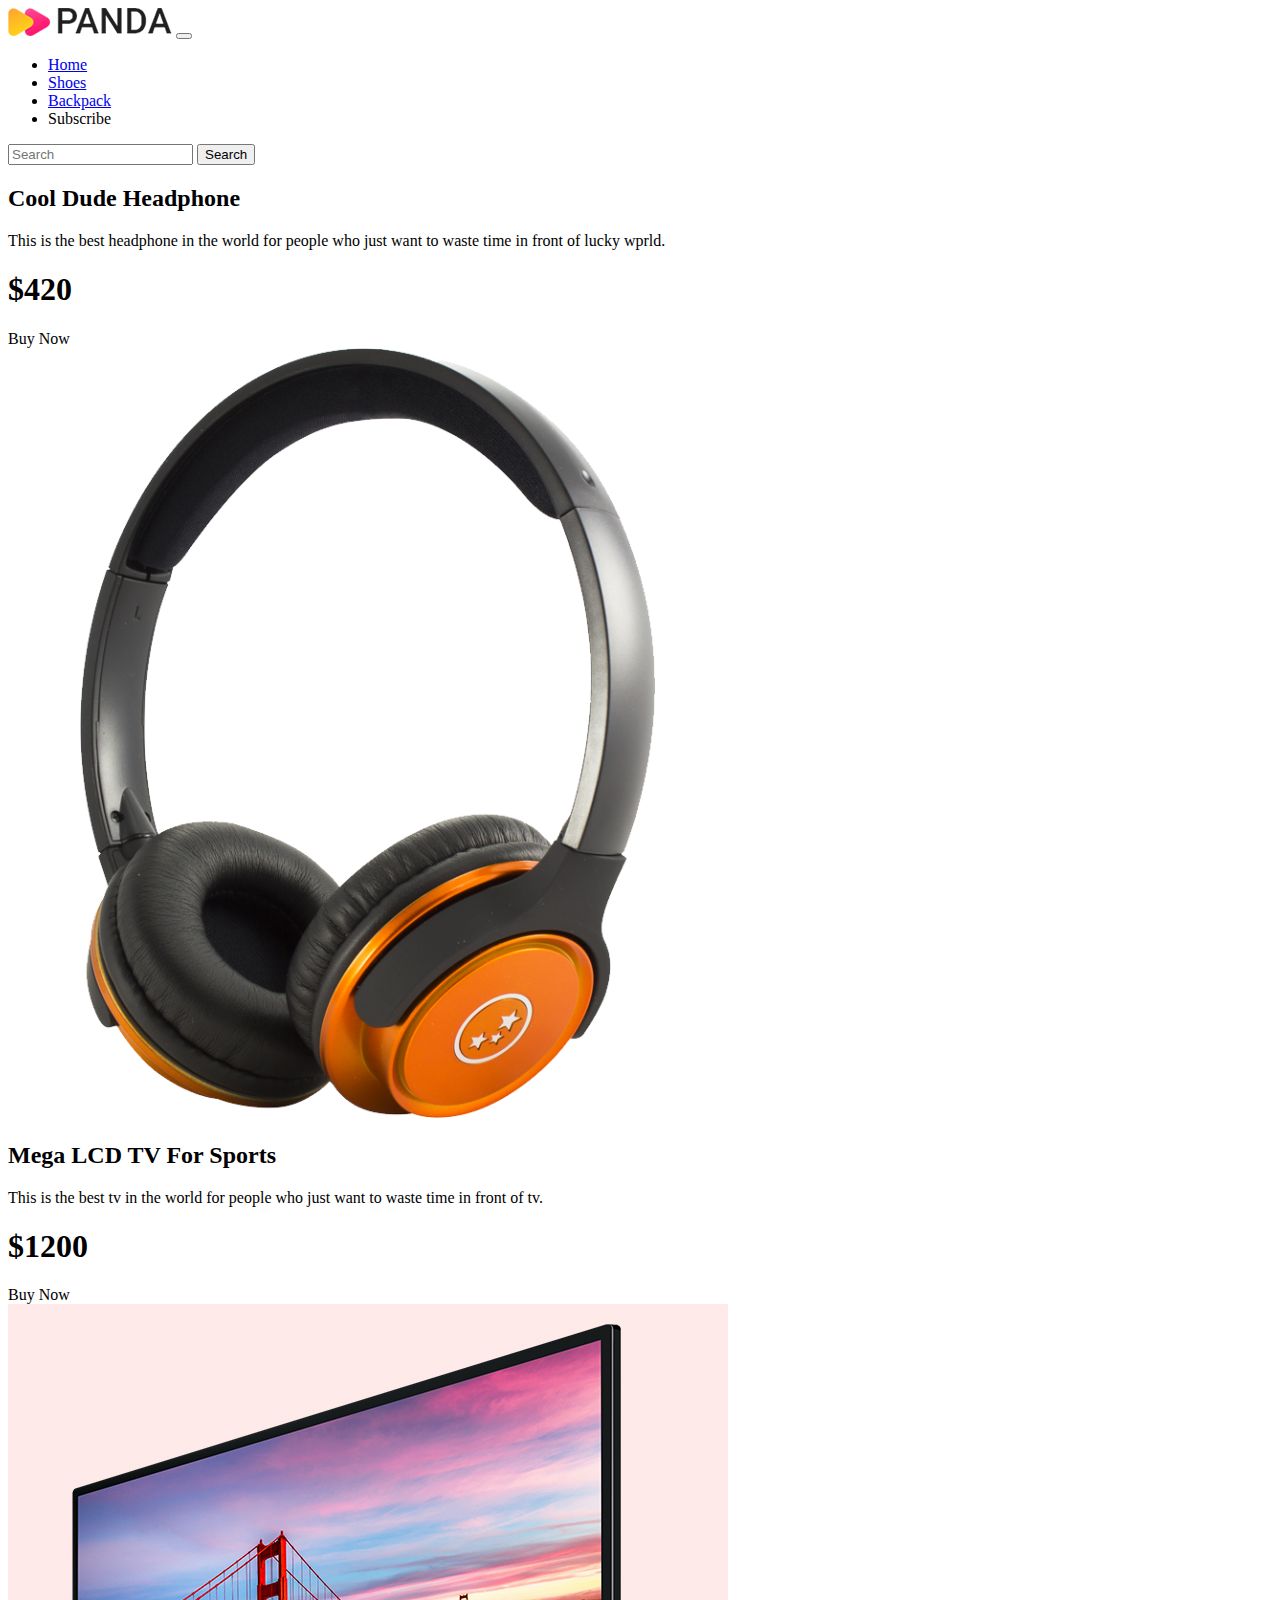
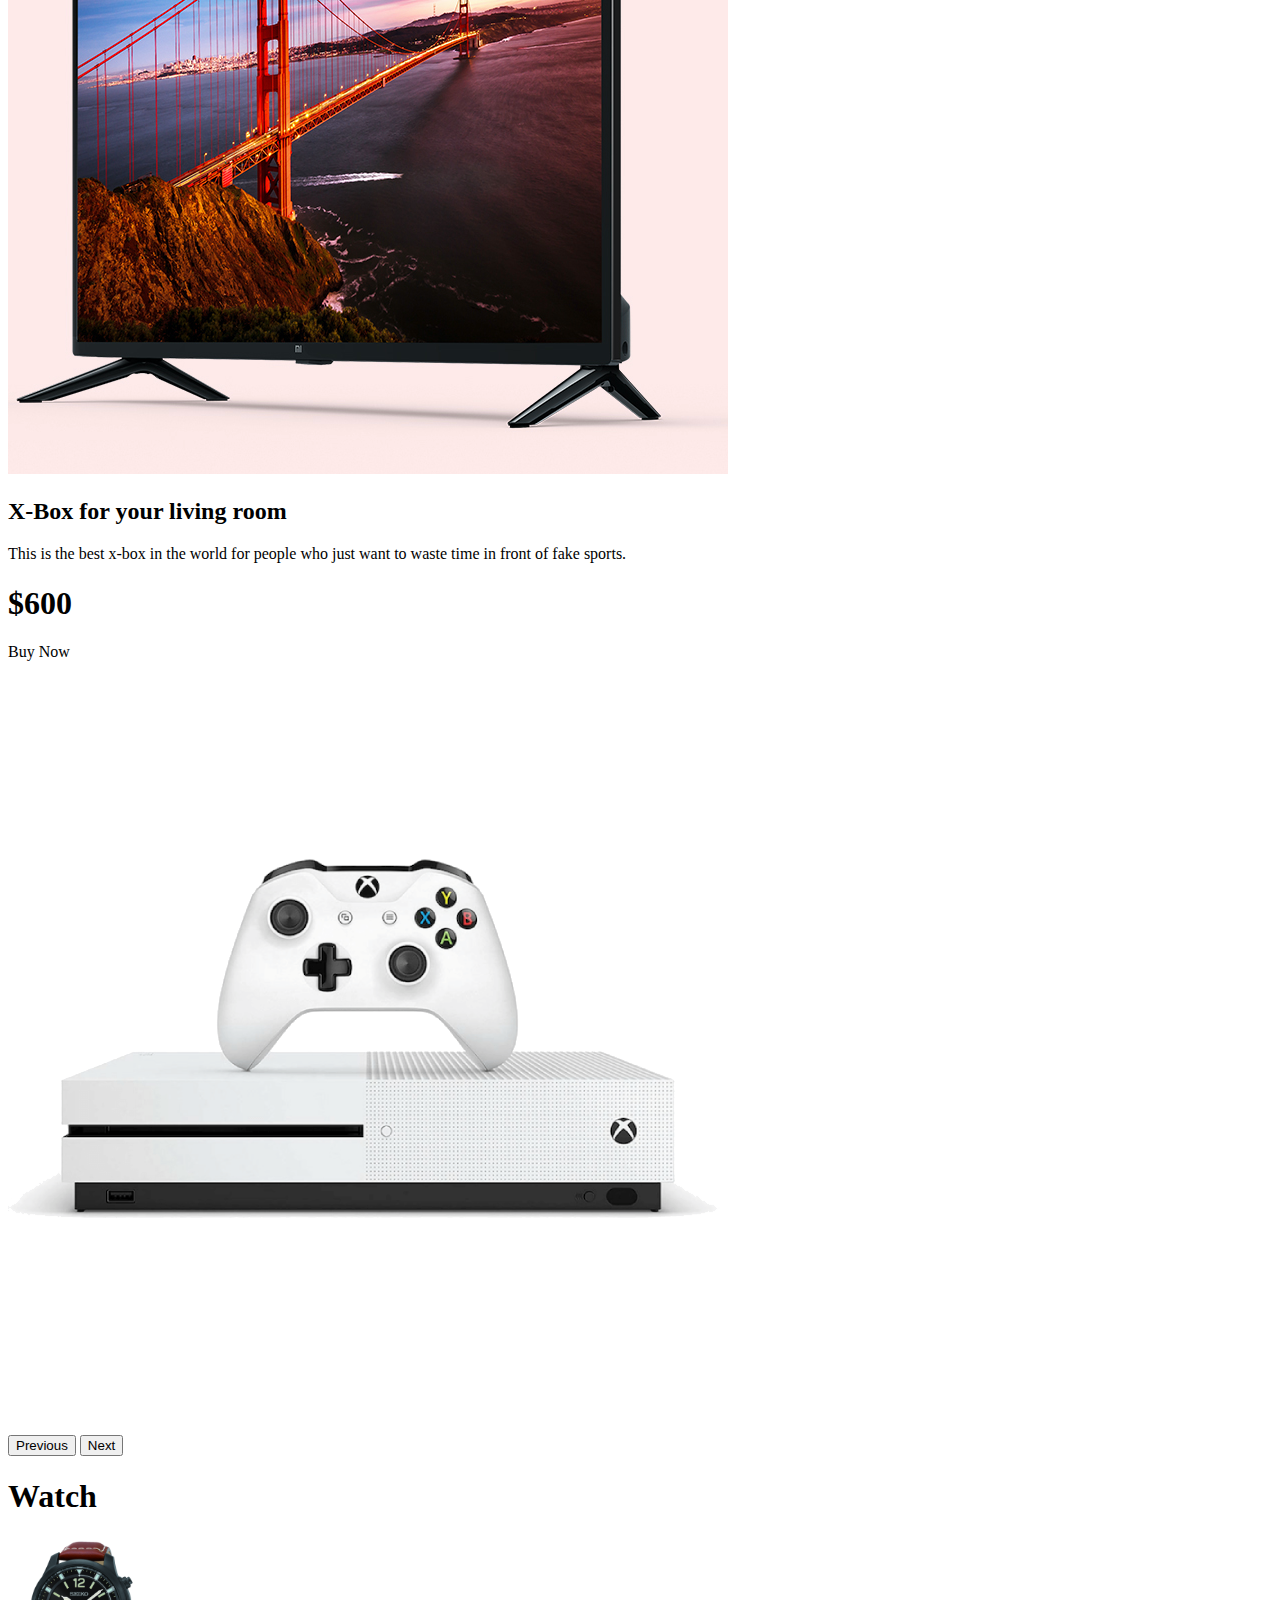
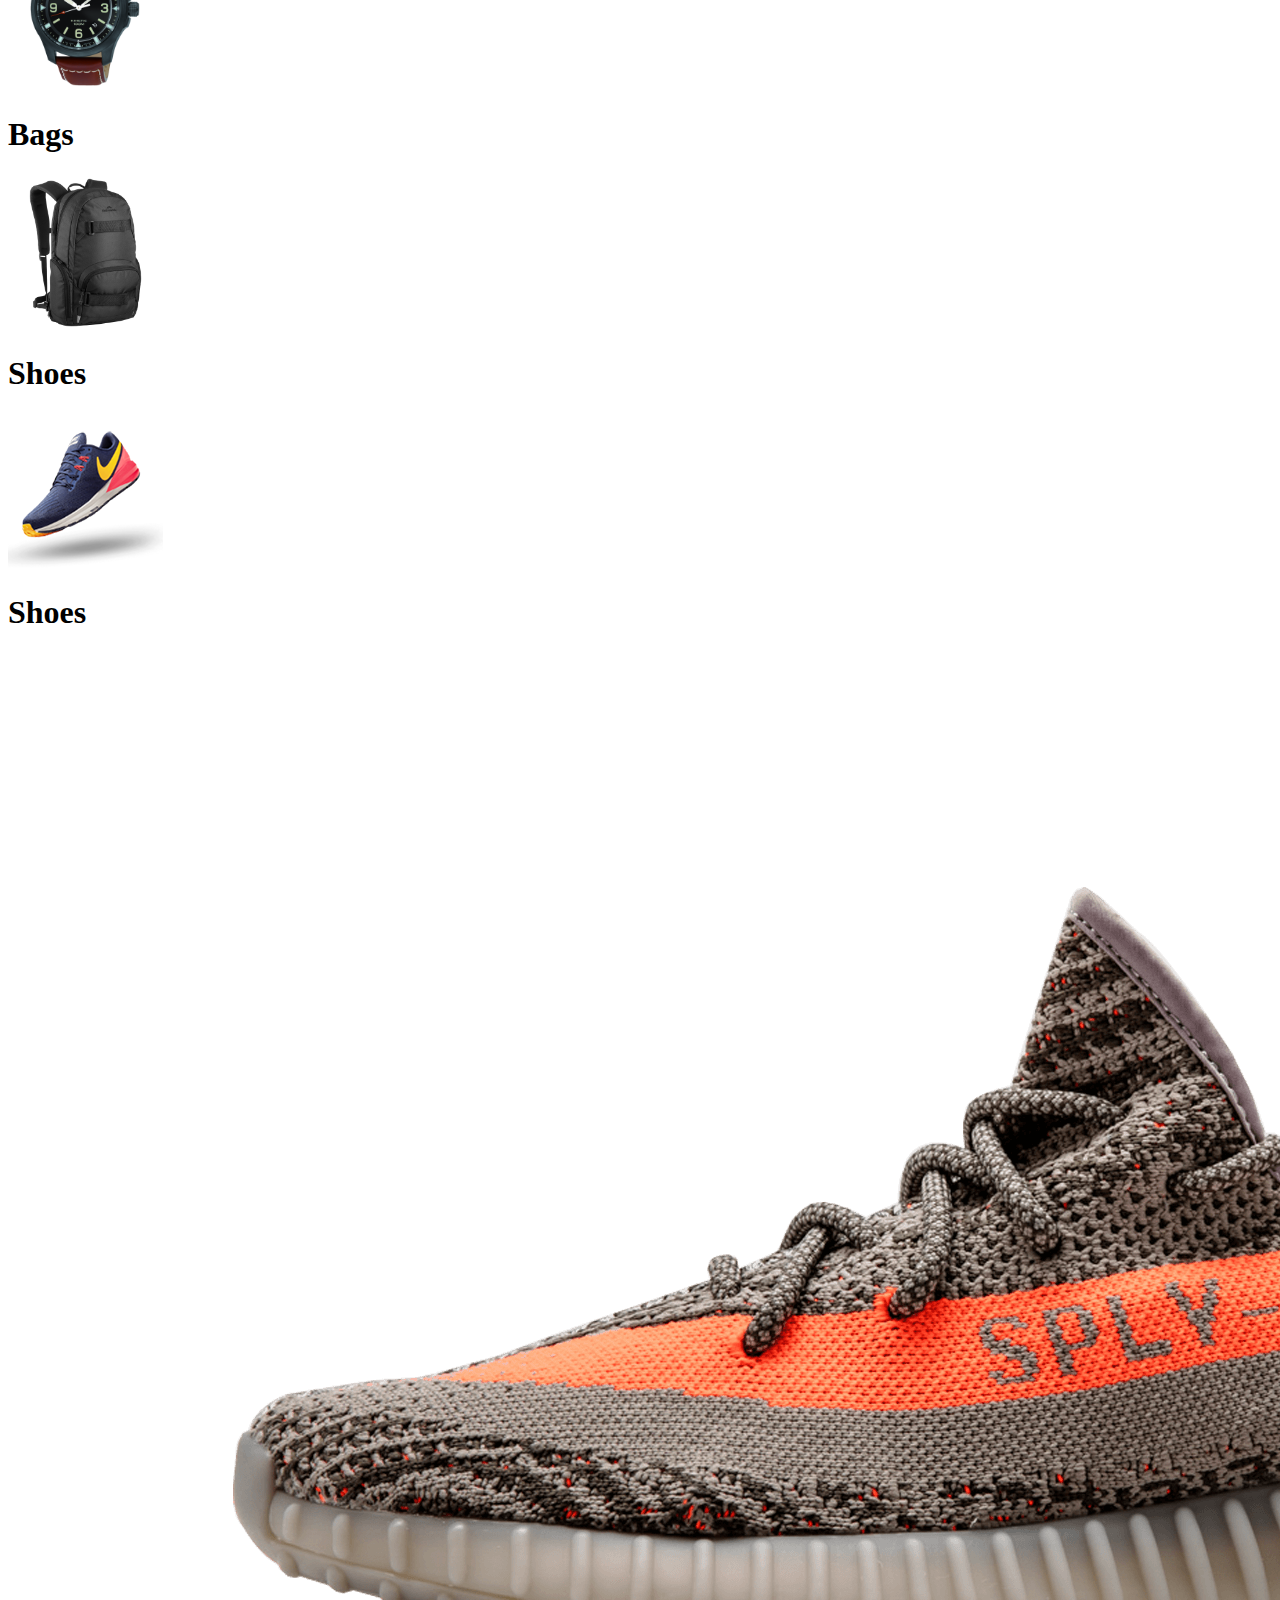
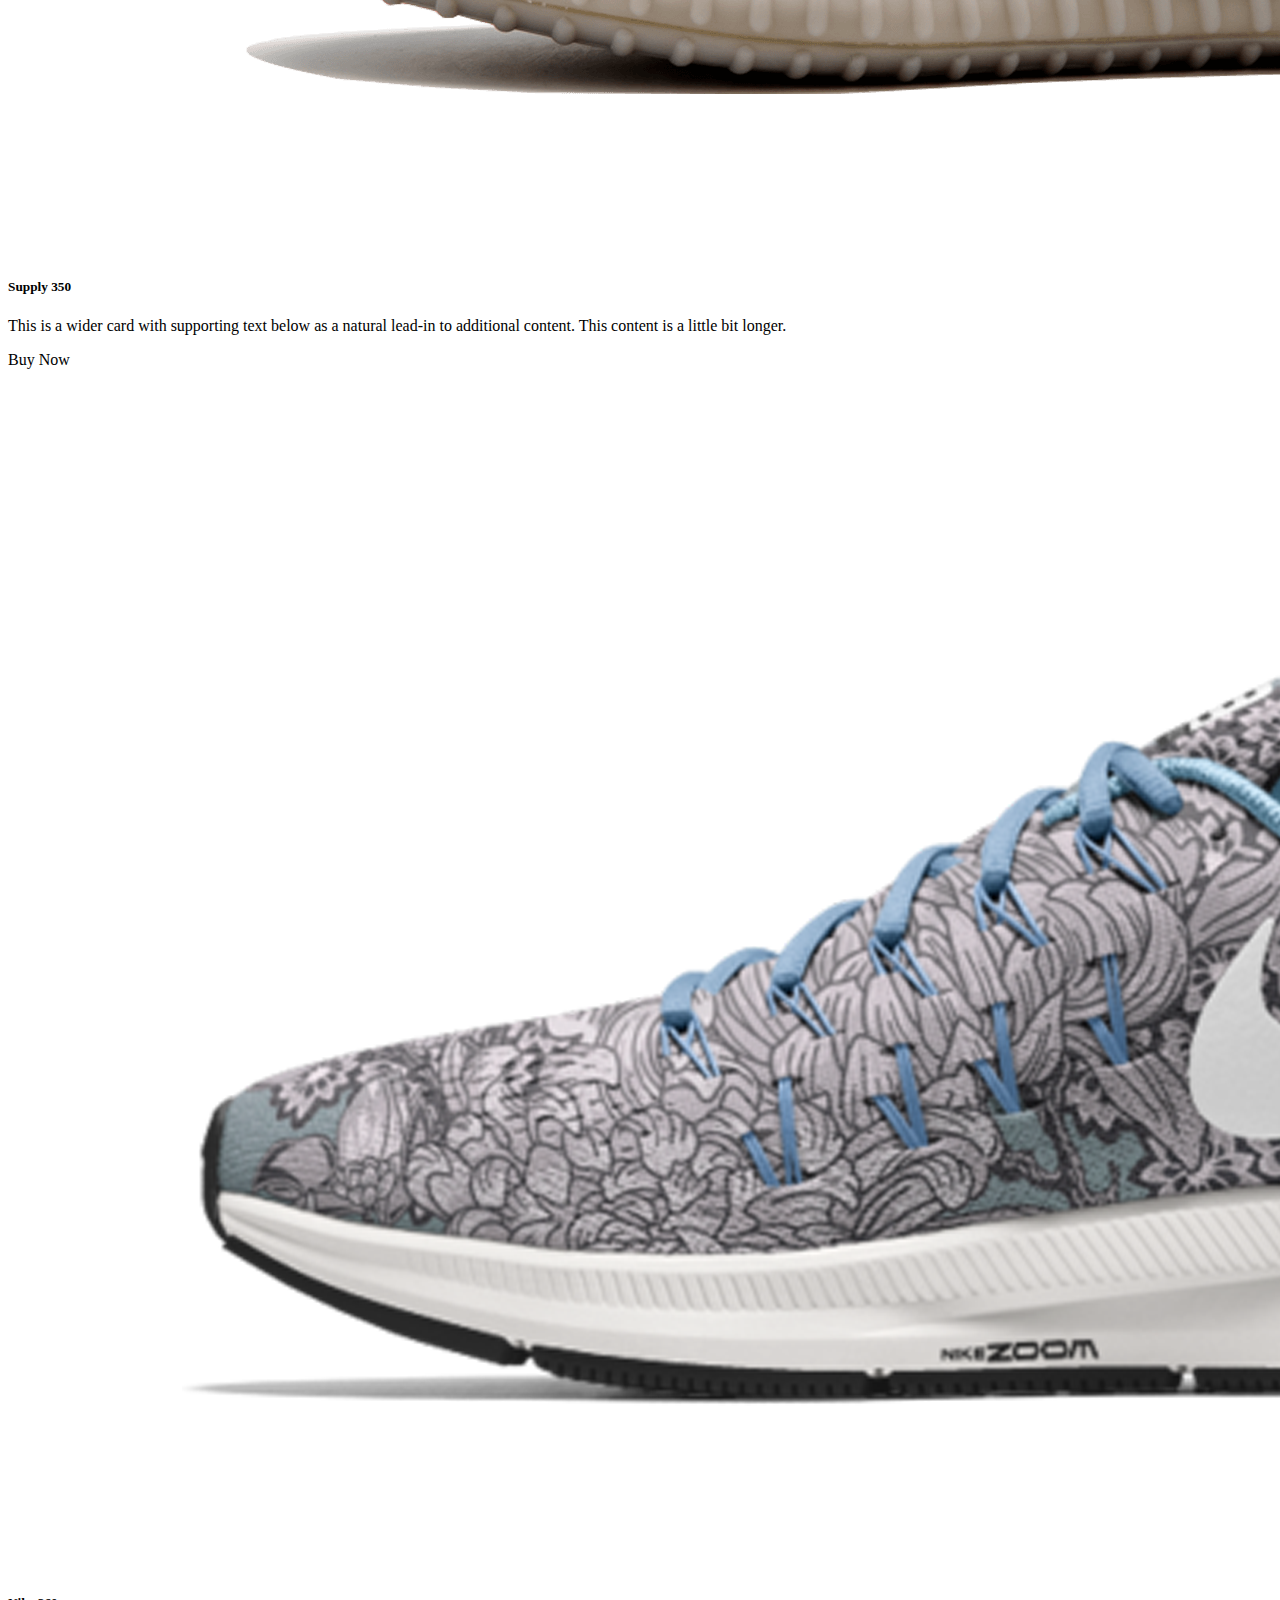
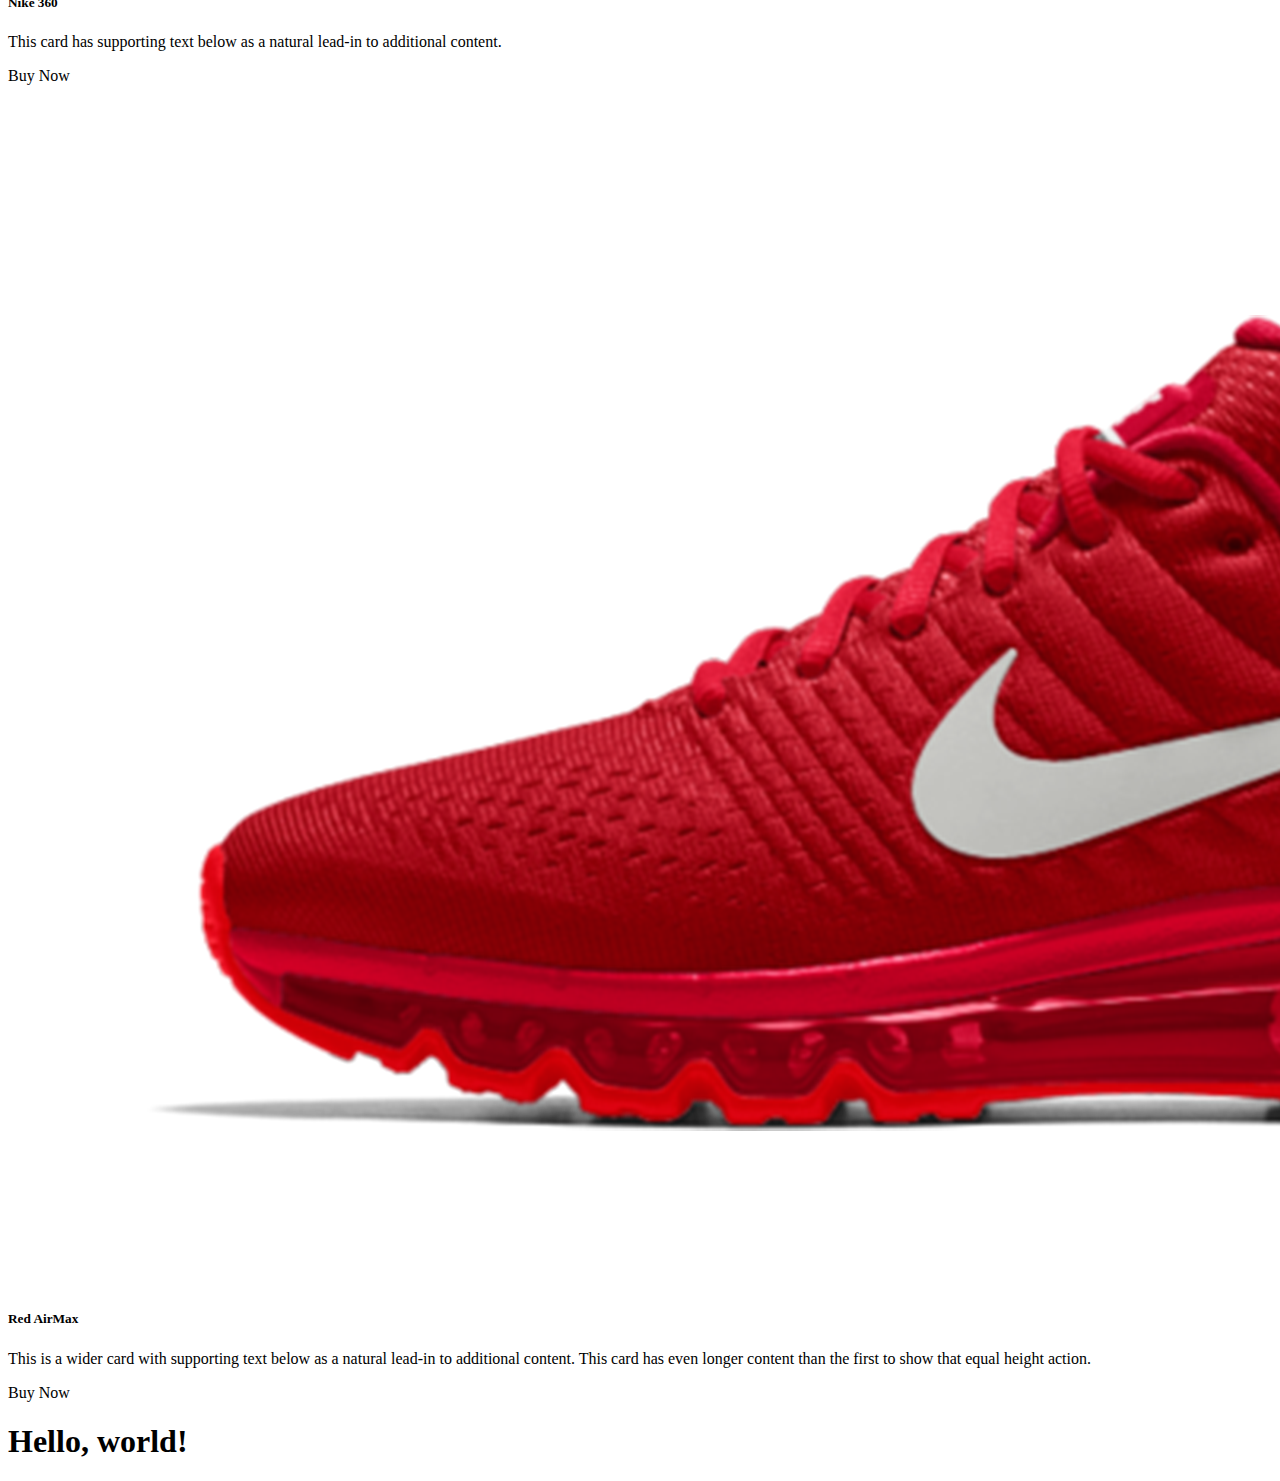
<file: 05-add_shoes_section.html>
<!doctype html>
<html lang="en">

<head>
    <meta charset="utf-8">
    <meta name="viewport" content="width=device-width, initial-scale=1">
    <title>Panda commerce- part 5</title>
    <link href="https://cdn.jsdelivr.net/npm/bootstrap@5.2.0/dist/css/bootstrap.min.css" rel="stylesheet"
        integrity="sha384-gH2yIJqKdNHPEq0n4Mqa/HGKIhSkIHeL5AyhkYV8i59U5AR6csBvApHHNl/vI1Bx" crossorigin="anonymous">
</head>

<body>

    <header class="container">
        <!-- Navbar Start -->
        <nav class="navbar navbar-expand-lg bg-light">
            <div class="container">
                <a class="navbar-brand" href="#"><img src="images/logo.png" alt=""></a>
                <button class="navbar-toggler" type="button" data-bs-toggle="collapse"
                    data-bs-target="#navbarSupportedContent" aria-controls="navbarSupportedContent"
                    aria-expanded="false" aria-label="Toggle navigation">
                    <span class="navbar-toggler-icon"></span>
                </button>
                <div class="collapse navbar-collapse" id="navbarSupportedContent">
                    <ul class="navbar-nav me-auto mb-2 mb-lg-0">
                        <li class="nav-item">
                            <a class="nav-link active" aria-current="page" href="#">Home</a>
                        </li>
                        <li class="nav-item">
                            <a class="nav-link" href="#">Shoes</a>
                        </li>
                        <li class="nav-item">
                            <a class="nav-link" href="#">Backpack</a>
                        </li>

                        <li class="nav-item">
                            <a class="nav-link disabled">Subscribe</a>
                        </li>
                    </ul>
                    <form class="d-flex" role="search">
                        <input class="form-control me-2" type="search" placeholder="Search" aria-label="Search">
                        <button class="btn btn-outline-success" type="submit">Search</button>
                    </form>
                </div>
            </div>
        </nav>
        <!-- Navbar End -->

        <!-- slider start  -->
        <section class="mt-5">
            <div id="carouselExampleControls" class="carousel slide" data-bs-ride="carousel">
                <div class="carousel-inner">
                    <div class="carousel-item active bg-success border rounded p-5">
                        <div class="row">

                            <div class="col-lg-7 d-flex align-items-center ps-5 ">
                                <div>
                                    <h2 class="display-">Cool Dude Headphone</h2>
                                    <p>This is the best headphone in the world for people who just want to waste time in
                                        front
                                        of lucky wprld.</p>
                                    <h1>$420</h1>
                                    <div class="btn btn-danger">Buy Now</div>
                                </div>


                            </div>
                            <div class="col-lg-5">
                                <img src="images/banner-images/headphone.png" class="d-block w-100" alt="...">
                            </div>
                        </div>
                    </div>
                    <div class="carousel-item active bg-success border rounded p-5">
                        <div class="row">

                            <div class="col-lg-7 d-flex align-items-center ps-5 ">
                                <div>
                                    <h2 class="display-">Mega LCD TV For Sports</h2>
                                    <p>This is the best tv in the world for people who just want to waste time in front
                                        of tv.</p>
                                    <h1>$1200</h1>
                                    <div class="btn btn-danger">Buy Now</div>
                                </div>


                            </div>
                            <div class="col-lg-5">
                                <img src="images/banner-images/tv.png" class="d-block w-100" alt="...">
                            </div>
                        </div>
                    </div>
                    <div class="carousel-item active bg-success border rounded p-5">
                        <div class="row">

                            <div class="col-lg-7 d-flex align-items-center ps-5 ">
                                <div>
                                    <h2 class="display-1">X-Box for your living room</h2>
                                    <p>This is the best x-box in the world for people who just want to waste time in
                                        front of fake sports.</p>
                                    <h1>$600</h1>
                                    <div class="btn btn-danger">Buy Now</div>
                                </div>


                            </div>
                            <div class="col-lg-5">
                                <img src="images/banner-images/xbox.png" class="d-block w-100" alt="...">
                            </div>
                        </div>
                    </div>

                </div>
                <button class="carousel-control-prev" type="button" data-bs-target="#carouselExampleControls"
                    data-bs-slide="prev">
                    <span class="carousel-control-prev-icon" aria-hidden="true"></span>
                    <span class="visually-hidden">Previous</span>
                </button>
                <button class="carousel-control-next" type="button" data-bs-target="#carouselExampleControls"
                    data-bs-slide="next">
                    <span class="carousel-control-next-icon" aria-hidden="true"></span>
                    <span class="visually-hidden">Next</span>
                </button>
            </div>
        </section>
        <!-- slider End  -->
    </header>

    <main>
        <!-- categories start  -->

        <div class="container text-center mt-2">
            <div class="row g-2">
                <div class="col-lg-4 col-md-6 col-sm-12">
                    <div class="p-3 border rounded-4 bg-warning d-flex align-items-center justify-content-around">
                        <h1 class="text-white">Watch</h1>
                        <img src="images/categories/watch.png" alt="">
                    </div>
                </div>
                <div class="col-lg-4 col-md-6 col-sm-12 ">
                    <div class="p-3 border rounded-4 bg-secondary  d-flex align-items-center justify-content-around">
                        <h1 class="text-white">Bags</h1>
                        <img src="images/categories/bag.png" alt="">
                    </div>
                </div>
                <div class="col-lg-4 col-md-6 col-sm-12">
                    <div class="p-3 border rounded-4 bg-primary d-flex align-items-center justify-content-around">
                        <h1 class="text-white">Shoes</h1>
                        <img src="images/categories/shoes.png" alt="">
                    </div>
                </div>
            </div>
        </div>

        <!-- categories end  -->

        <!-- Shoes section start  -->

        <section class="container mt-3">
            <h1>Shoes</h1>
            <div class="row row-cols-1 row-cols-sm-2 row-cols-md-2 row-cols-lg-3 g-4">
                <div class="col ">
                    <div class="card h-100 border border-0 shadow-lg">
                        <img src="images/shoes/shoe-1.png" class="card-img-top" alt="...">
                        <div class="card-body">
                            <h5 class="card-title">Supply 350</h5>
                            <p class="card-text">This is a wider card with supporting text below as a natural lead-in to
                                additional content. This content is a little bit longer.</p>
                        </div>
                        <div class="m-3">
                            <div class="btn btn-warning">Buy Now</div>
                        </div>
                    </div>
                </div>
                <div class="col">
                    <div class="card h-100  border border-0 shadow-lg">
                        <img src="images/shoes/shoe-2.png" class="card-img-top" alt="...">
                        <div class="card-body">
                            <h5 class="card-title">Nike 360</h5>
                            <p class="card-text">This card has supporting text below as a natural lead-in to additional
                                content.</p>
                        </div>
                        <div class="m-3">
                            <div class="btn btn-warning">Buy Now</div>
                        </div>
                    </div>
                </div>
                <div class="col">
                    <div class="card h-100  border border-0 shadow-lg">
                        <img src="images/shoes/shoe-3.png" class="card-img-top" alt="...">
                        <div class="card-body">
                            <h5 class="card-title">Red AirMax</h5>
                            <p class="card-text">This is a wider card with supporting text below as a natural lead-in to
                                additional content. This card has even longer content than the first to show that equal
                                height action.</p>
                        </div>
                        <div class="m-3">
                            <div class="btn btn-warning">Buy Now</div>
                        </div>
                    </div>
                </div>
            </div>
        </section>
        <!-- Shoes section end  -->
    </main>


    <h1>Hello, world!</h1>
    <script src="https://cdn.jsdelivr.net/npm/bootstrap@5.2.0/dist/js/bootstrap.bundle.min.js"
        integrity="sha384-A3rJD856KowSb7dwlZdYEkO39Gagi7vIsF0jrRAoQmDKKtQBHUuLZ9AsSv4jD4Xa"
        crossorigin="anonymous"></script>
</body>

</html>
</file>
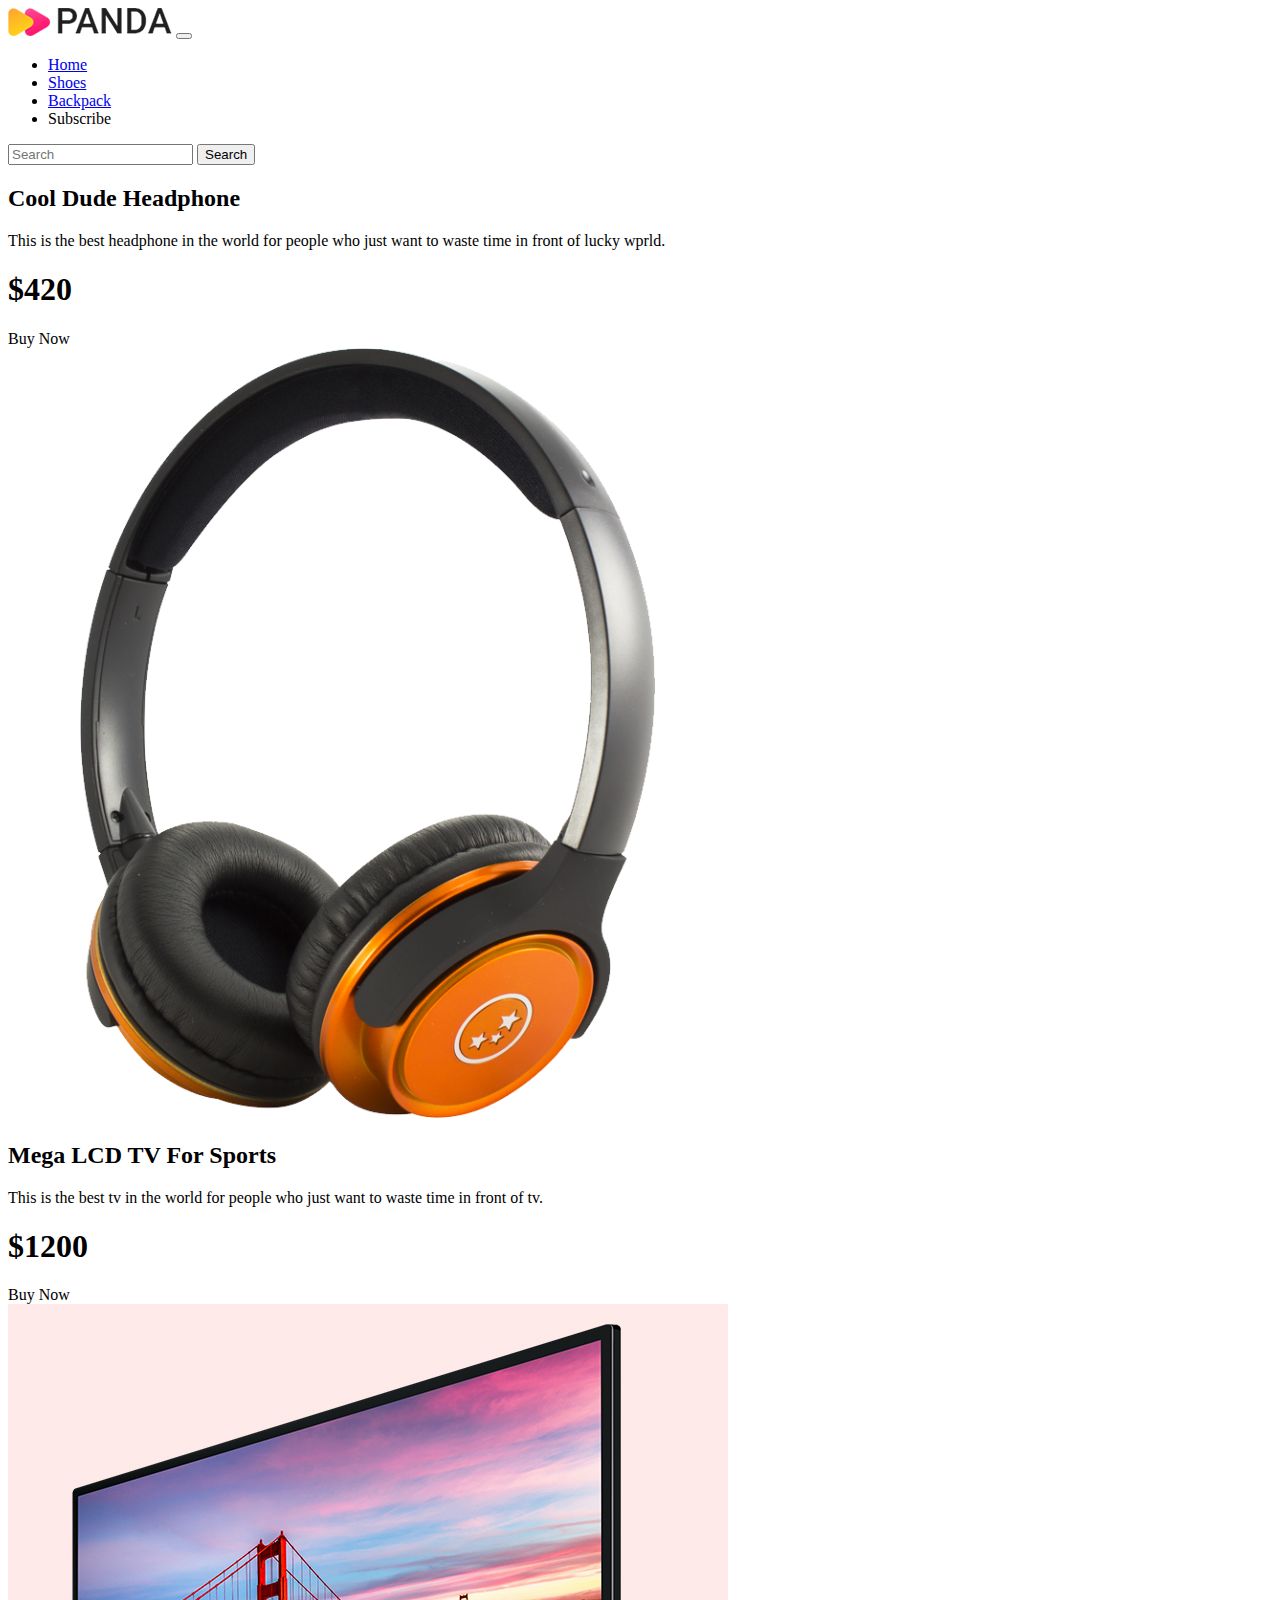
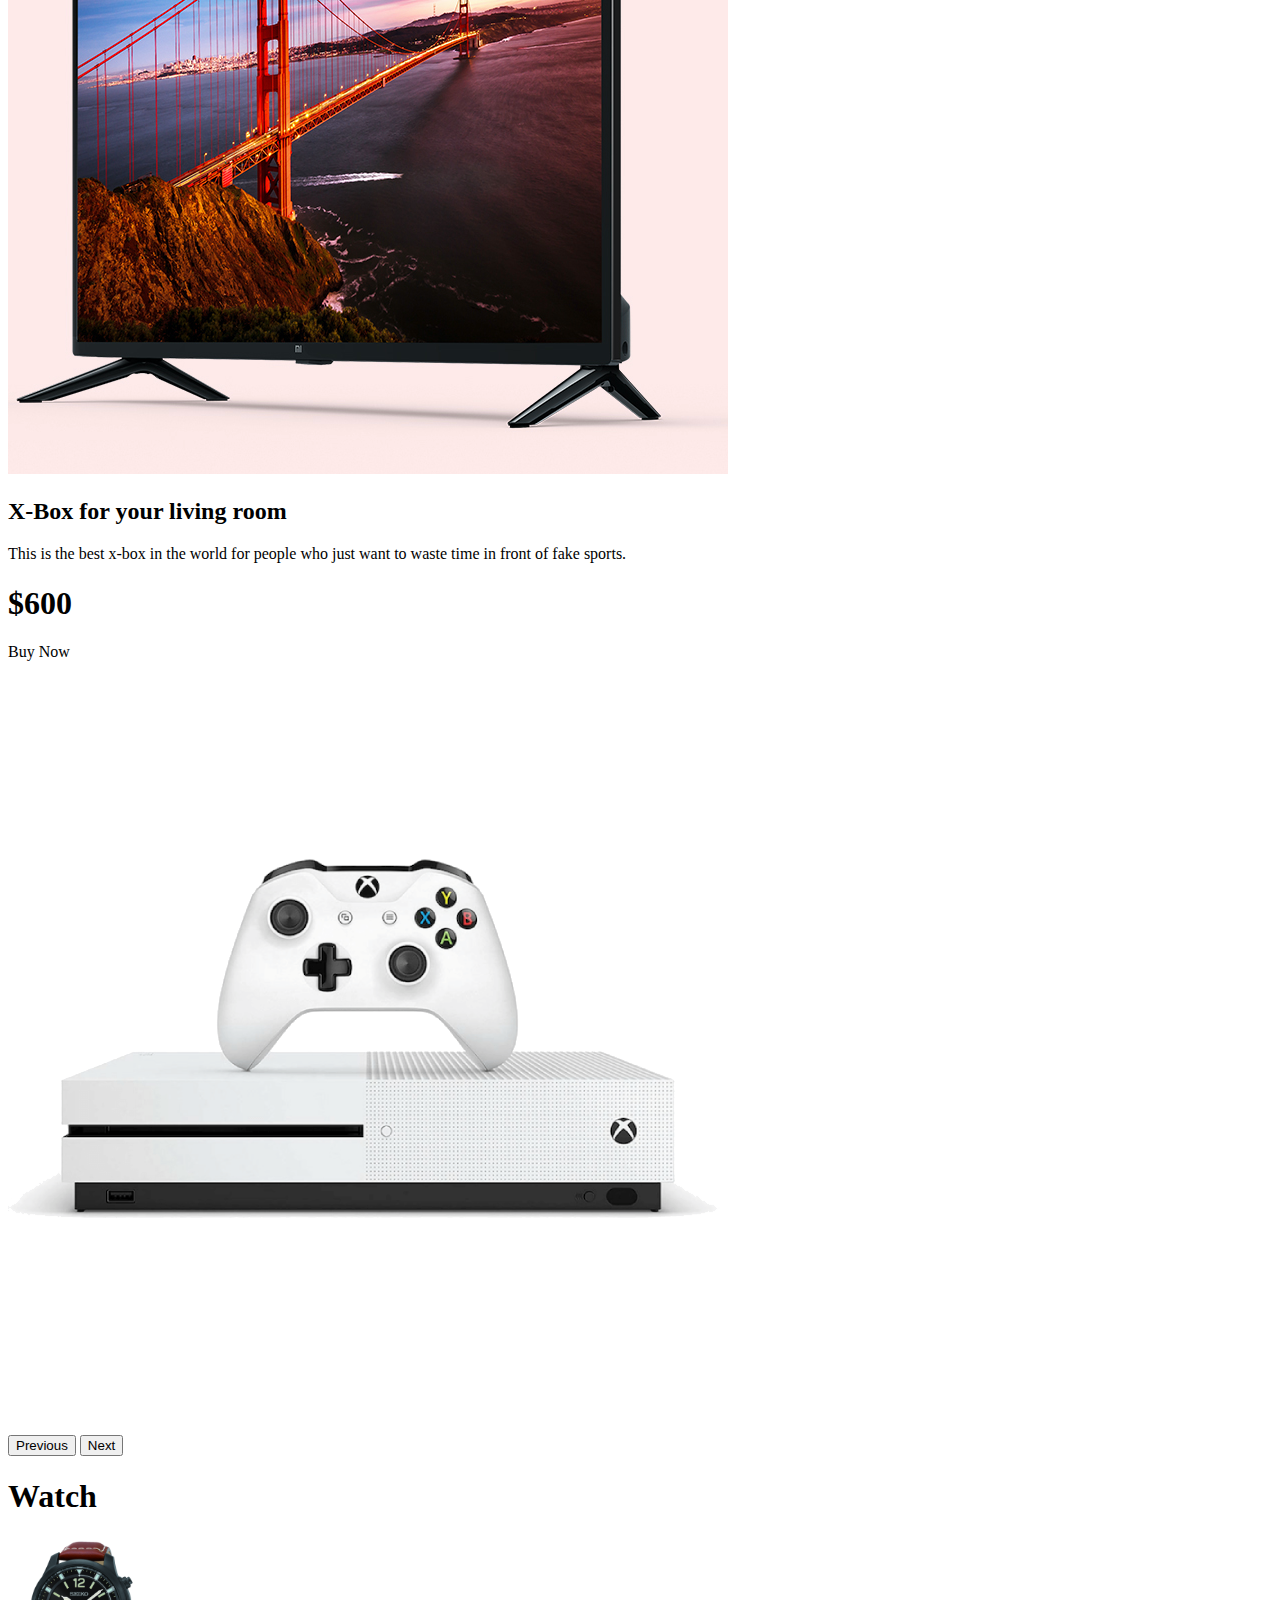
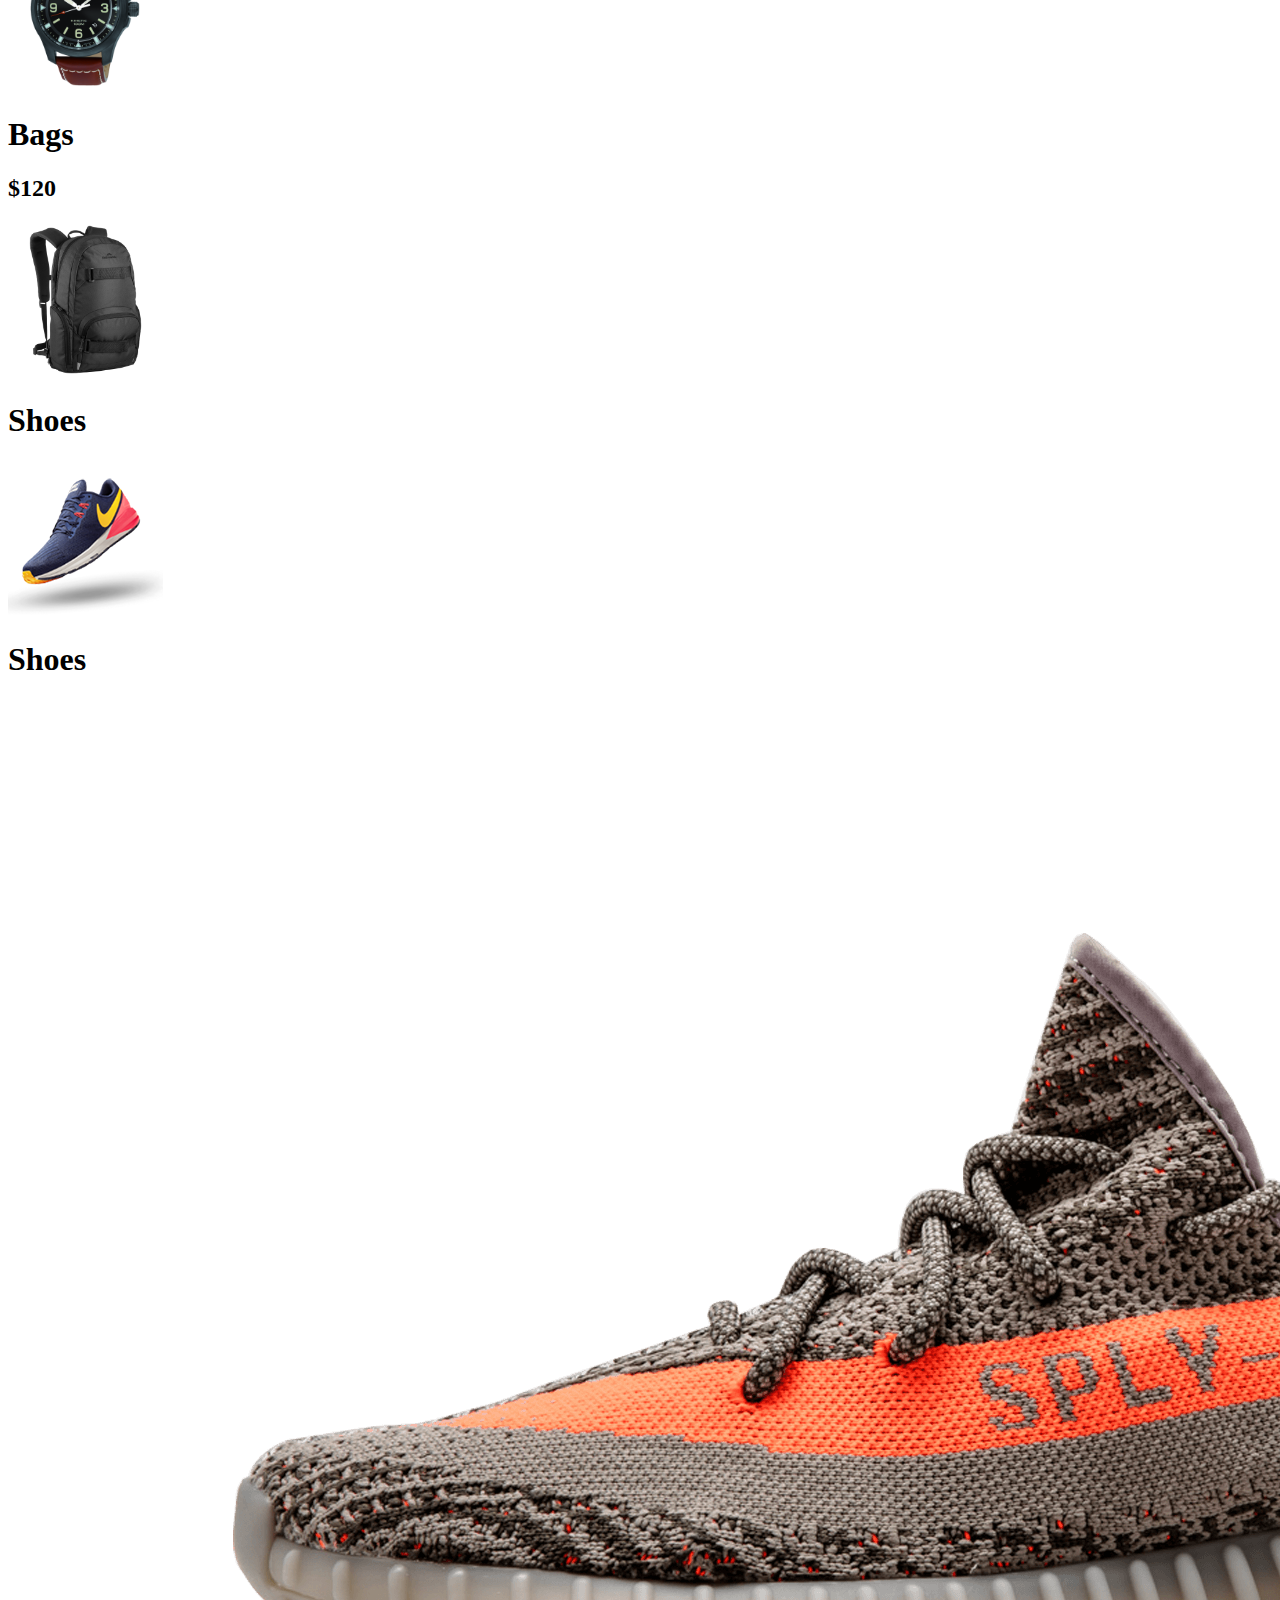
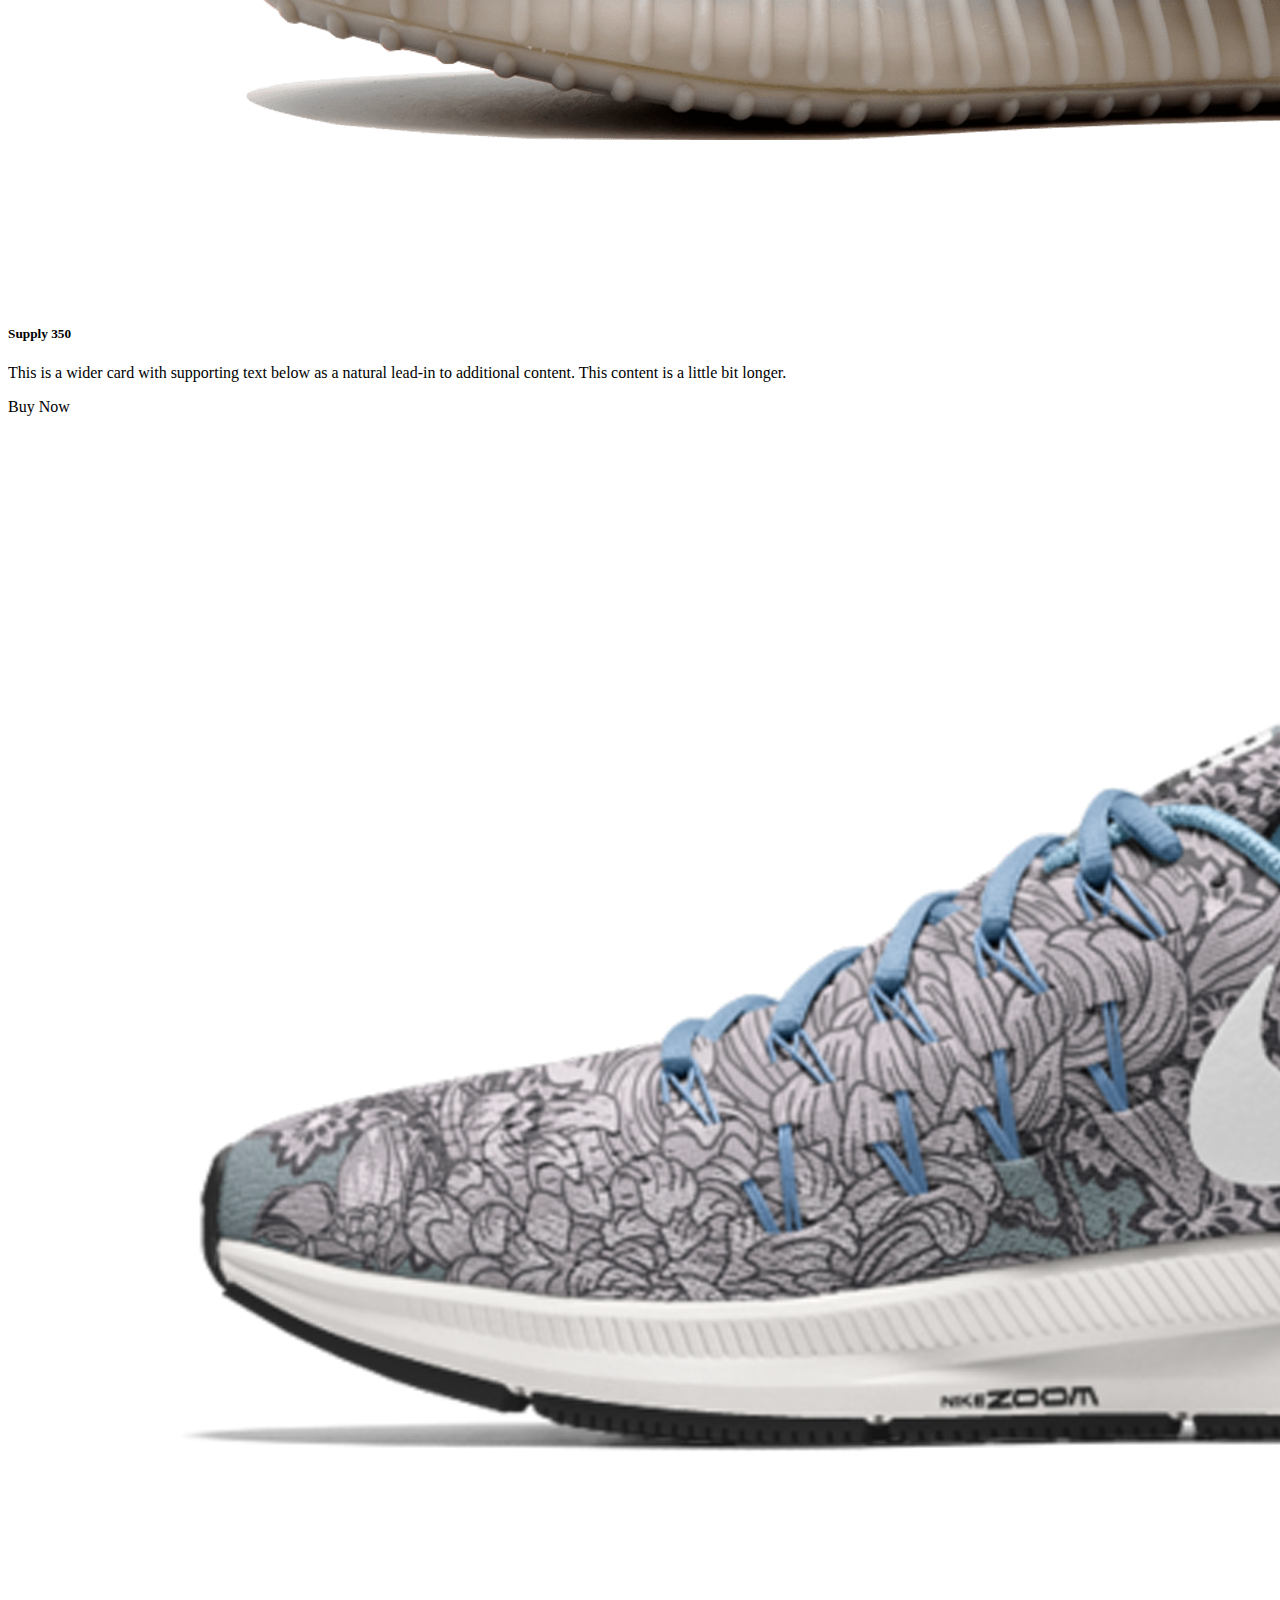
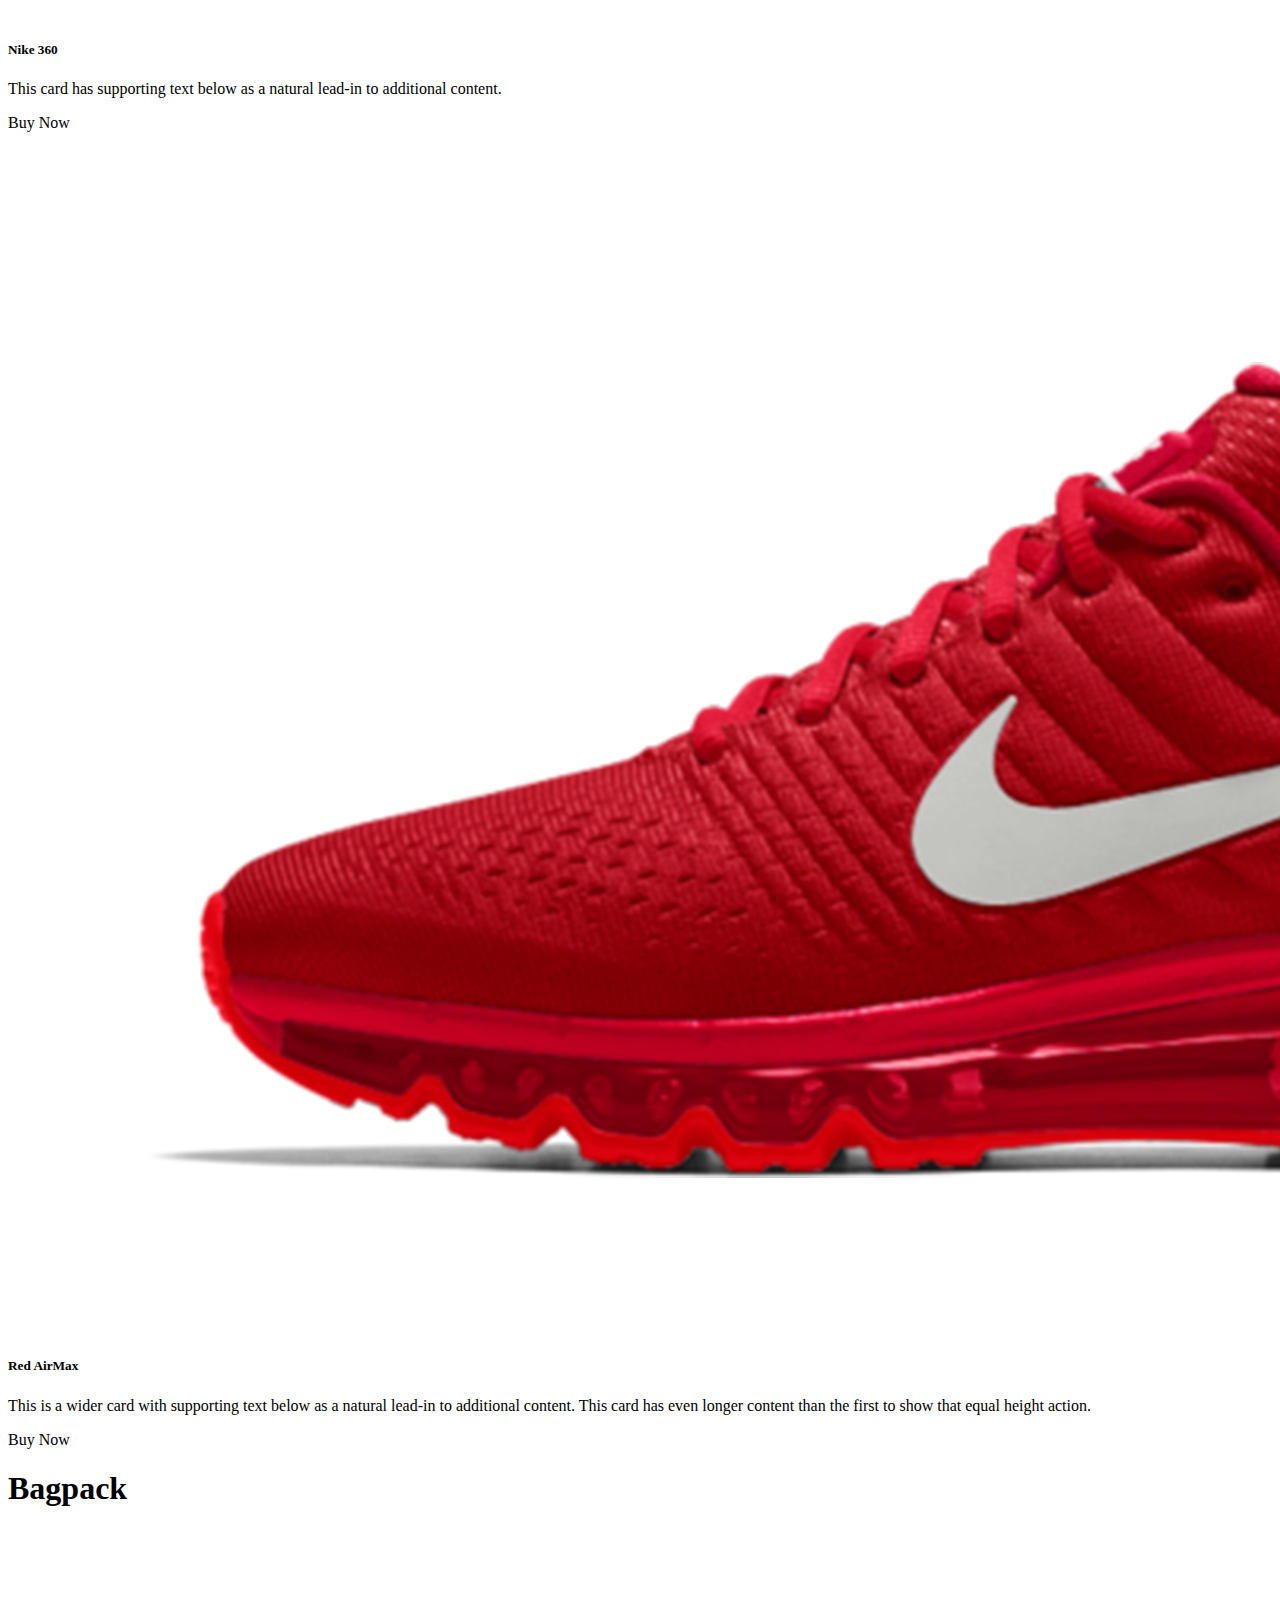
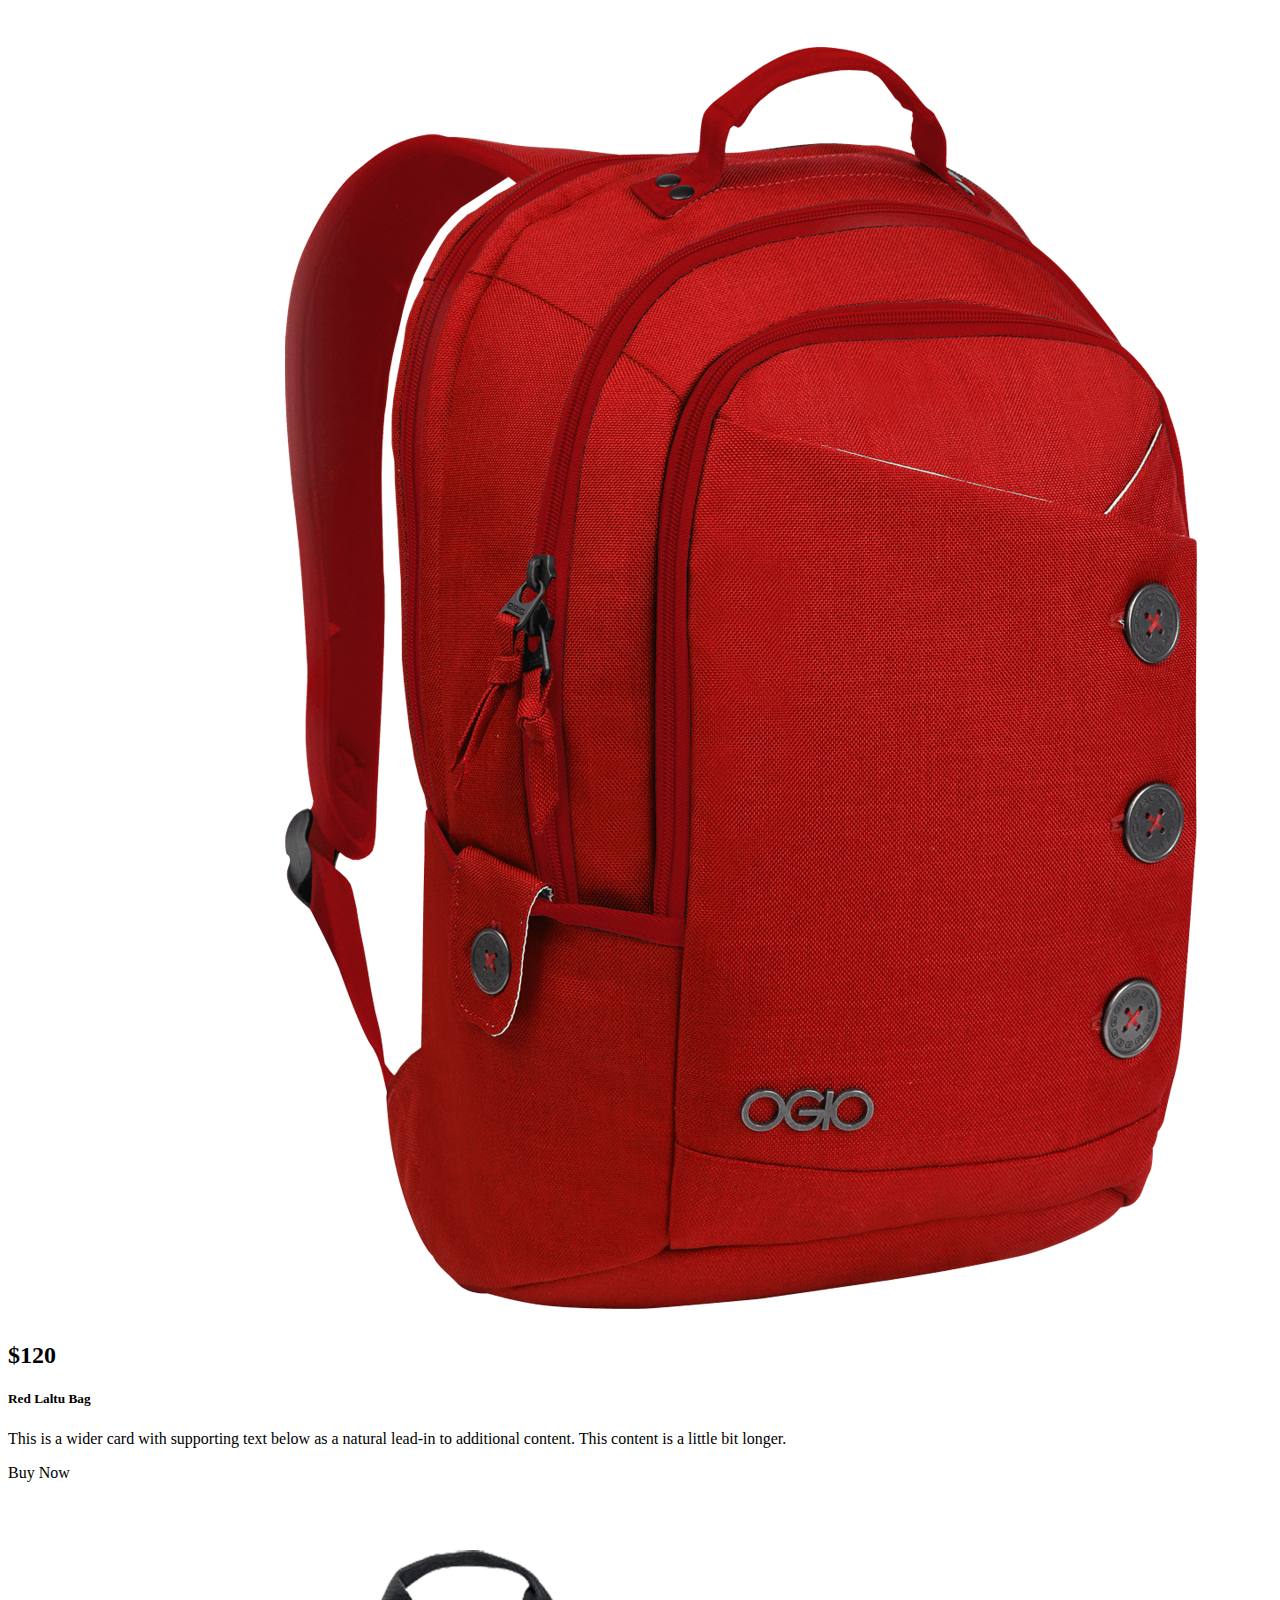
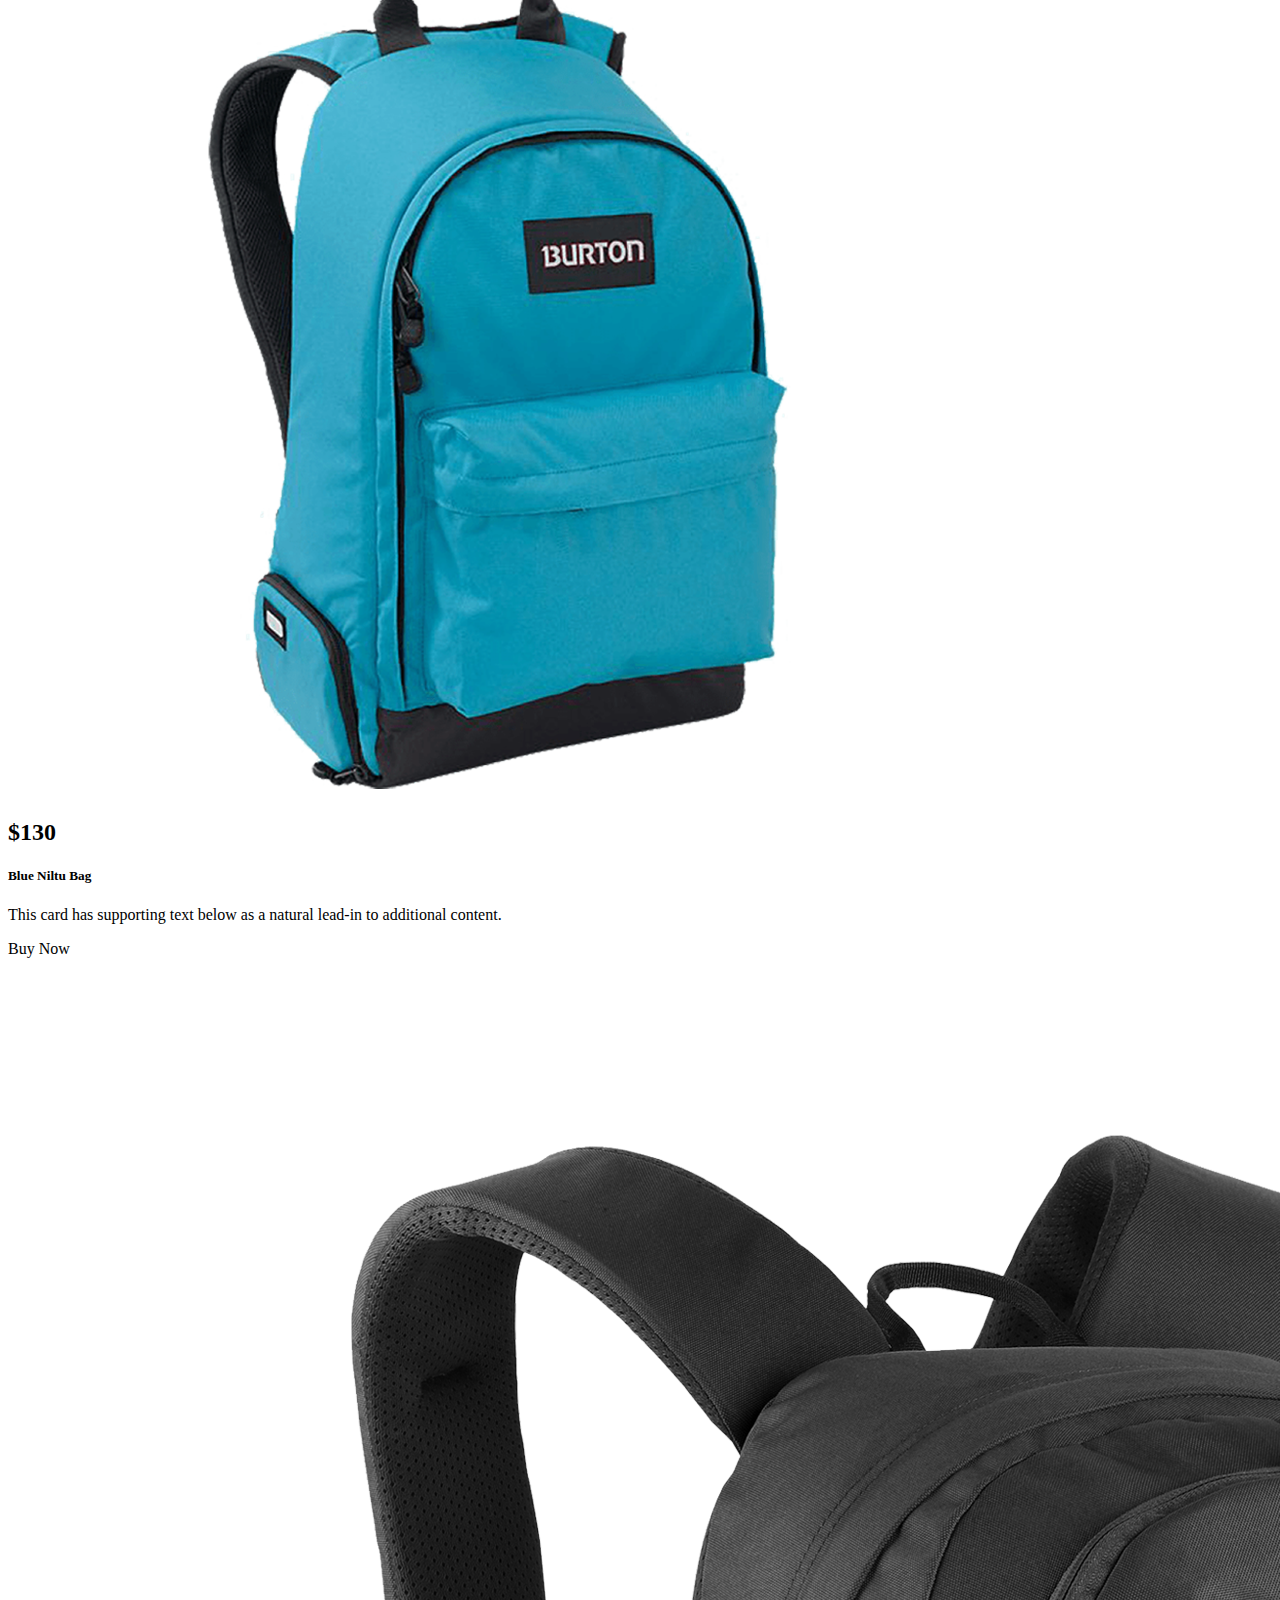
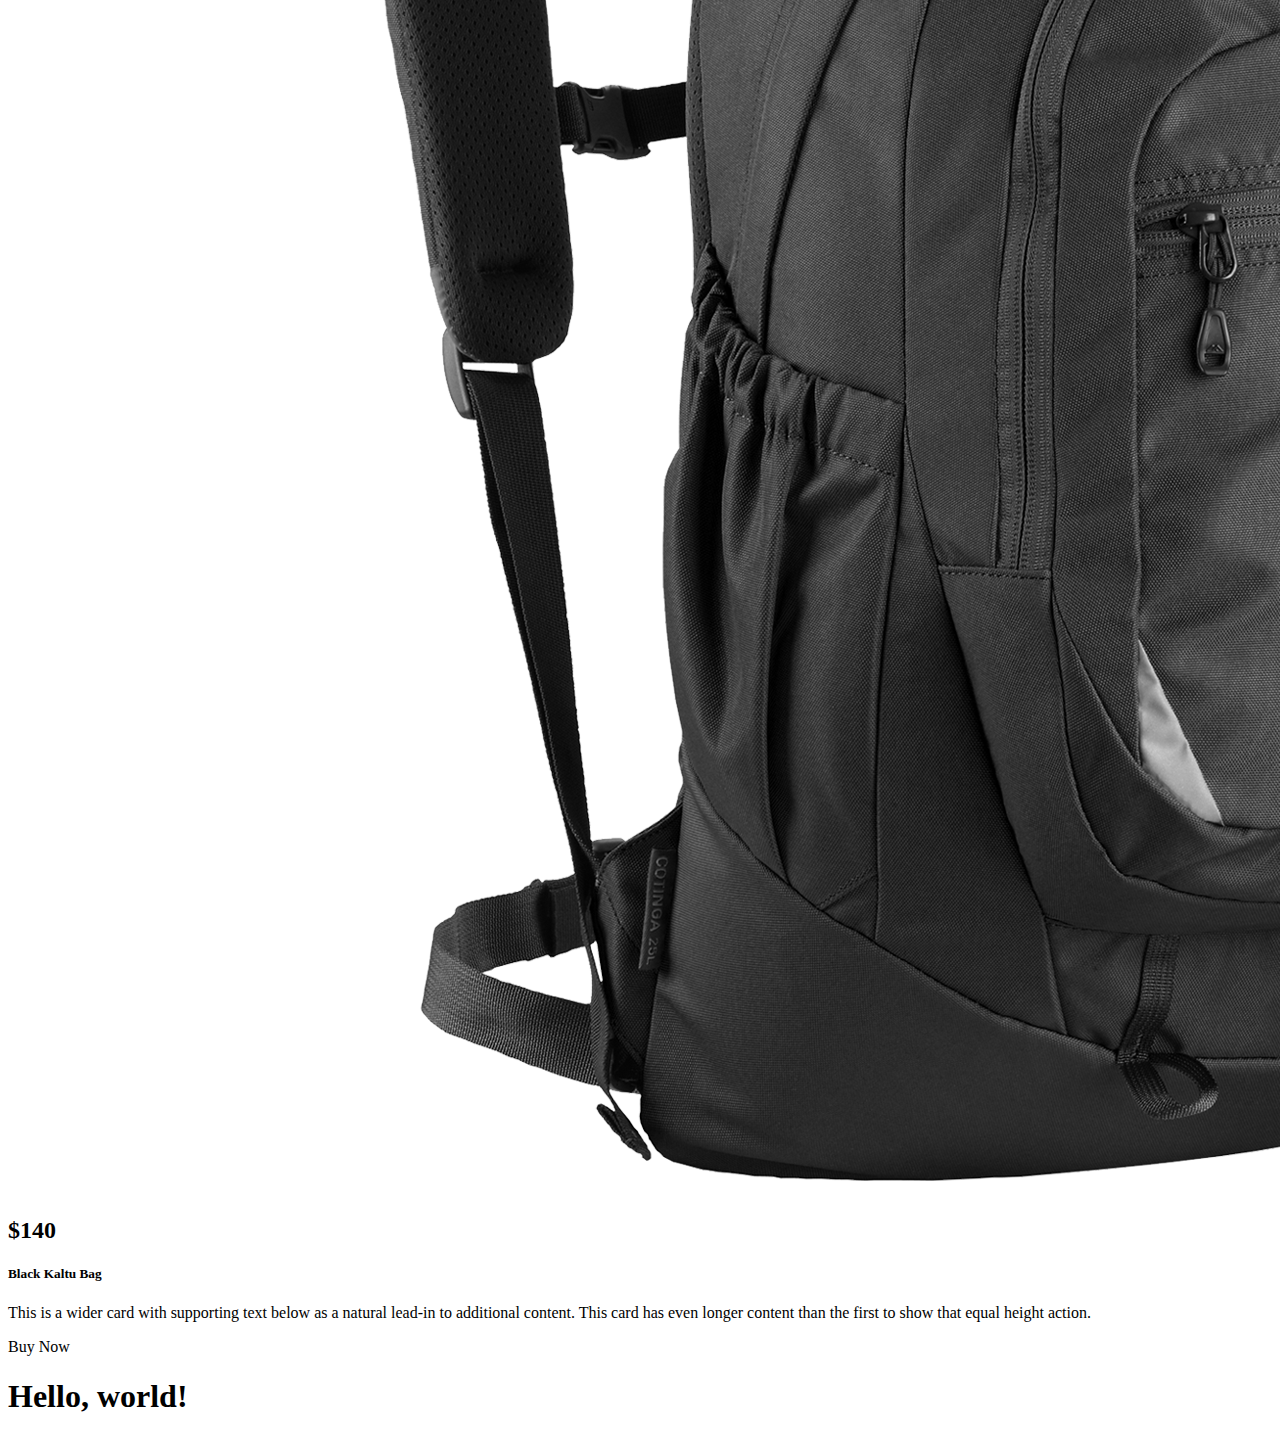
<file: 06-add-bagpack.html>
<!doctype html>
<html lang="en">

<head>
    <meta charset="utf-8">
    <meta name="viewport" content="width=device-width, initial-scale=1">
    <title>Panda commerce- part 6</title>
    <link href="https://cdn.jsdelivr.net/npm/bootstrap@5.2.0/dist/css/bootstrap.min.css" rel="stylesheet"
        integrity="sha384-gH2yIJqKdNHPEq0n4Mqa/HGKIhSkIHeL5AyhkYV8i59U5AR6csBvApHHNl/vI1Bx" crossorigin="anonymous">
</head>

<body>

    <header class="container">
        <!-- Navbar Start -->
        <nav class="navbar navbar-expand-lg bg-light">
            <div class="container">
                <a class="navbar-brand" href="#"><img src="images/logo.png" alt=""></a>
                <button class="navbar-toggler" type="button" data-bs-toggle="collapse"
                    data-bs-target="#navbarSupportedContent" aria-controls="navbarSupportedContent"
                    aria-expanded="false" aria-label="Toggle navigation">
                    <span class="navbar-toggler-icon"></span>
                </button>
                <div class="collapse navbar-collapse" id="navbarSupportedContent">
                    <ul class="navbar-nav me-auto mb-2 mb-lg-0">
                        <li class="nav-item">
                            <a class="nav-link active" aria-current="page" href="#">Home</a>
                        </li>
                        <li class="nav-item">
                            <a class="nav-link" href="#">Shoes</a>
                        </li>
                        <li class="nav-item">
                            <a class="nav-link" href="#">Backpack</a>
                        </li>

                        <li class="nav-item">
                            <a class="nav-link disabled">Subscribe</a>
                        </li>
                    </ul>
                    <form class="d-flex" role="search">
                        <input class="form-control me-2" type="search" placeholder="Search" aria-label="Search">
                        <button class="btn btn-outline-success" type="submit">Search</button>
                    </form>
                </div>
            </div>
        </nav>
        <!-- Navbar End -->

        <!-- slider start  -->
        <section class="mt-5">
            <div id="carouselExampleControls" class="carousel slide" data-bs-ride="carousel">
                <div class="carousel-inner">
                    <div class="carousel-item active bg-success border rounded p-5">
                        <div class="row">

                            <div class="col-lg-7 d-flex align-items-center ps-5 ">
                                <div>
                                    <h2 class="display-">Cool Dude Headphone</h2>
                                    <p>This is the best headphone in the world for people who just want to waste time in
                                        front
                                        of lucky wprld.</p>
                                    <h1>$420</h1>
                                    <div class="btn btn-danger">Buy Now</div>
                                </div>


                            </div>
                            <div class="col-lg-5">
                                <img src="images/banner-images/headphone.png" class="d-block w-100" alt="...">
                            </div>
                        </div>
                    </div>
                    <div class="carousel-item active bg-success border rounded p-5">
                        <div class="row">

                            <div class="col-lg-7 d-flex align-items-center ps-5 ">
                                <div>
                                    <h2 class="display-">Mega LCD TV For Sports</h2>
                                    <p>This is the best tv in the world for people who just want to waste time in front
                                        of tv.</p>
                                    <h1>$1200</h1>
                                    <div class="btn btn-danger">Buy Now</div>
                                </div>


                            </div>
                            <div class="col-lg-5">
                                <img src="images/banner-images/tv.png" class="d-block w-100" alt="...">
                            </div>
                        </div>
                    </div>
                    <div class="carousel-item active bg-success border rounded p-5">
                        <div class="row">

                            <div class="col-lg-7 d-flex align-items-center ps-5 ">
                                <div>
                                    <h2 class="display-1">X-Box for your living room</h2>
                                    <p>This is the best x-box in the world for people who just want to waste time in
                                        front of fake sports.</p>
                                    <h1>$600</h1>
                                    <div class="btn btn-danger">Buy Now</div>
                                </div>


                            </div>
                            <div class="col-lg-5">
                                <img src="images/banner-images/xbox.png" class="d-block w-100" alt="...">
                            </div>
                        </div>
                    </div>

                </div>
                <button class="carousel-control-prev" type="button" data-bs-target="#carouselExampleControls"
                    data-bs-slide="prev">
                    <span class="carousel-control-prev-icon" aria-hidden="true"></span>
                    <span class="visually-hidden">Previous</span>
                </button>
                <button class="carousel-control-next" type="button" data-bs-target="#carouselExampleControls"
                    data-bs-slide="next">
                    <span class="carousel-control-next-icon" aria-hidden="true"></span>
                    <span class="visually-hidden">Next</span>
                </button>
            </div>
        </section>
        <!-- slider End  -->
    </header>

    <main>
        <!-- categories start  -->

        <div class="container text-center mt-2">
            <div class="row g-2">
                <div class="col-lg-4 col-md-6 col-sm-12">
                    <div class="p-3 border rounded-4 bg-warning d-flex align-items-center justify-content-around">
                        <h1 class="text-white">Watch</h1>
                        <img src="images/categories/watch.png" alt="">
                    </div>
                </div>
                <div class="col-lg-4 col-md-6 col-sm-12 ">
                    <div class="p-3 border rounded-4 bg-secondary  d-flex align-items-center justify-content-around">
                        <h1 class="text-white">Bags</h1>
                        <h2>$120</h2>
                        <img src="images/categories/bag.png" alt="">
                    </div>
                </div>
                <div class="col-lg-4 col-md-6 col-sm-12">
                    <div class="p-3 border rounded-4 bg-primary d-flex align-items-center justify-content-around">
                        <h1 class="text-white">Shoes</h1>
                        <img src="images/categories/shoes.png" alt="">
                    </div>
                </div>
            </div>
        </div>

        <!-- categories end  -->

        <!-- Shoes section start  -->

        <section class="container mt-3">
            <h1>Shoes</h1>
            <div class="row row-cols-1 row-cols-sm-2 row-cols-md-2 row-cols-lg-3 g-4">
                <div class="col ">
                    <div class="card h-100 border border-0 shadow-lg">
                        <img src="images/shoes/shoe-1.png" class="card-img-top" alt="...">
                        <div class="card-body">
                            <h5 class="card-title">Supply 350</h5>
                            <p class="card-text">This is a wider card with supporting text below as a natural lead-in to
                                additional content. This content is a little bit longer.</p>
                        </div>
                        <div class="m-3">
                            <div class="btn btn-warning">Buy Now</div>
                        </div>
                    </div>
                </div>
                <div class="col">
                    <div class="card h-100  border border-0 shadow-lg">
                        <img src="images/shoes/shoe-2.png" class="card-img-top" alt="...">
                        <div class="card-body">
                            <h5 class="card-title">Nike 360</h5>
                            <p class="card-text">This card has supporting text below as a natural lead-in to additional
                                content.</p>
                        </div>
                        <div class="m-3">
                            <div class="btn btn-warning">Buy Now</div>
                        </div>
                    </div>
                </div>
                <div class="col">
                    <div class="card h-100  border border-0 shadow-lg">
                        <img src="images/shoes/shoe-3.png" class="card-img-top" alt="...">
                        <div class="card-body">
                            <h5 class="card-title">Red AirMax</h5>
                            <p class="card-text">This is a wider card with supporting text below as a natural lead-in to
                                additional content. This card has even longer content than the first to show that equal
                                height action.</p>
                        </div>
                        <div class="m-3">
                            <div class="btn btn-warning">Buy Now</div>
                        </div>
                    </div>
                </div>
            </div>
        </section>
        <!-- Shoes section end  -->

        <!-- Bagpack Section Start  -->
        <section class="container mt-3">
            <h1>Bagpack</h1>
            <div class="row row-cols-1 row-cols-sm-2 row-cols-md-2 row-cols-lg-3 g-4">
                <div class="col ">
                    <div class="card h-100 border border-0 shadow-lg">
                        <img src="images/bags/bag-1.png" class="card-img-top" alt="...">

                        <div class="card-body">
                            <h2 class="">$120</h2>
                            <h5 class="card-title">Red Laltu Bag</h5>
                            <p class="card-text">This is a wider card with supporting text below as a natural lead-in to
                                additional content. This content is a little bit longer.</p>
                        </div>
                        <div class="m-3">
                            <div class="btn btn-warning">Buy Now</div>
                        </div>
                    </div>
                </div>
                <div class="col">
                    <div class="card h-100  border border-0 shadow-lg">
                        <img src="images/bags/bag-2.png" class="card-img-top" alt="...">
                        <div class="card-body">
                            <h2 class="">$130</h2>
                            <h5 class="card-title">Blue Niltu Bag</h5>
                            <p class="card-text">This card has supporting text below as a natural lead-in to additional
                                content.</p>
                        </div>
                        <div class="m-3">
                            <div class="btn btn-warning">Buy Now</div>
                        </div>
                    </div>
                </div>
                <div class="col">
                    <div class="card h-100  border border-0 shadow-lg">
                        <img src="images/bags/bag-3.png" class="card-img-top" alt="...">

                        <div class="card-body">
                            <h2 class="">$140</h2>
                            <h5 class="card-title">Black Kaltu Bag</h5>
                            <p class="card-text">This is a wider card with supporting text below as a natural lead-in to
                                additional content. This card has even longer content than the first to show that equal
                                height action.</p>
                        </div>
                        <div class="m-3">
                            <div class="btn btn-warning">Buy Now</div>
                        </div>
                    </div>
                </div>
            </div>
        </section>
        <!-- Bagpack Section End  -->
    </main>


    <h1>Hello, world!</h1>
    <script src="https://cdn.jsdelivr.net/npm/bootstrap@5.2.0/dist/js/bootstrap.bundle.min.js"
        integrity="sha384-A3rJD856KowSb7dwlZdYEkO39Gagi7vIsF0jrRAoQmDKKtQBHUuLZ9AsSv4jD4Xa"
        crossorigin="anonymous"></script>
</body>

</html>
</file>
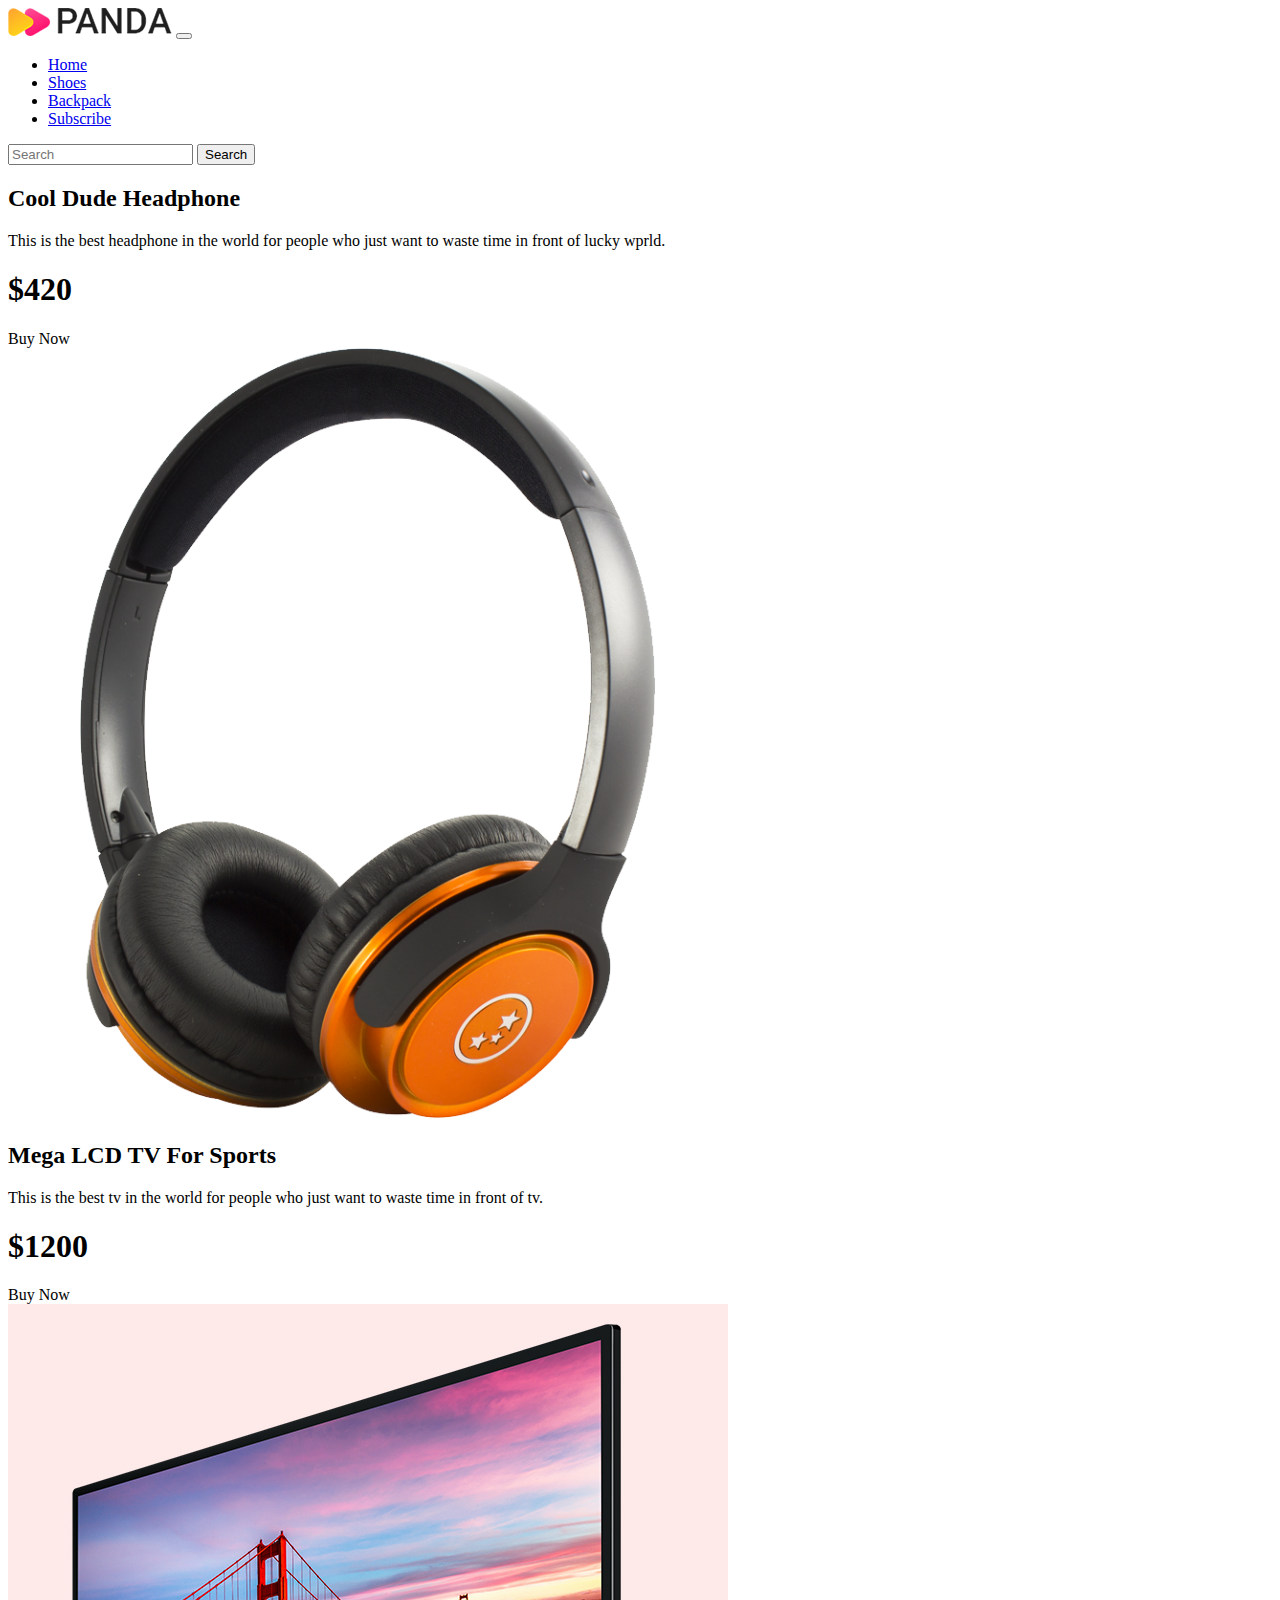
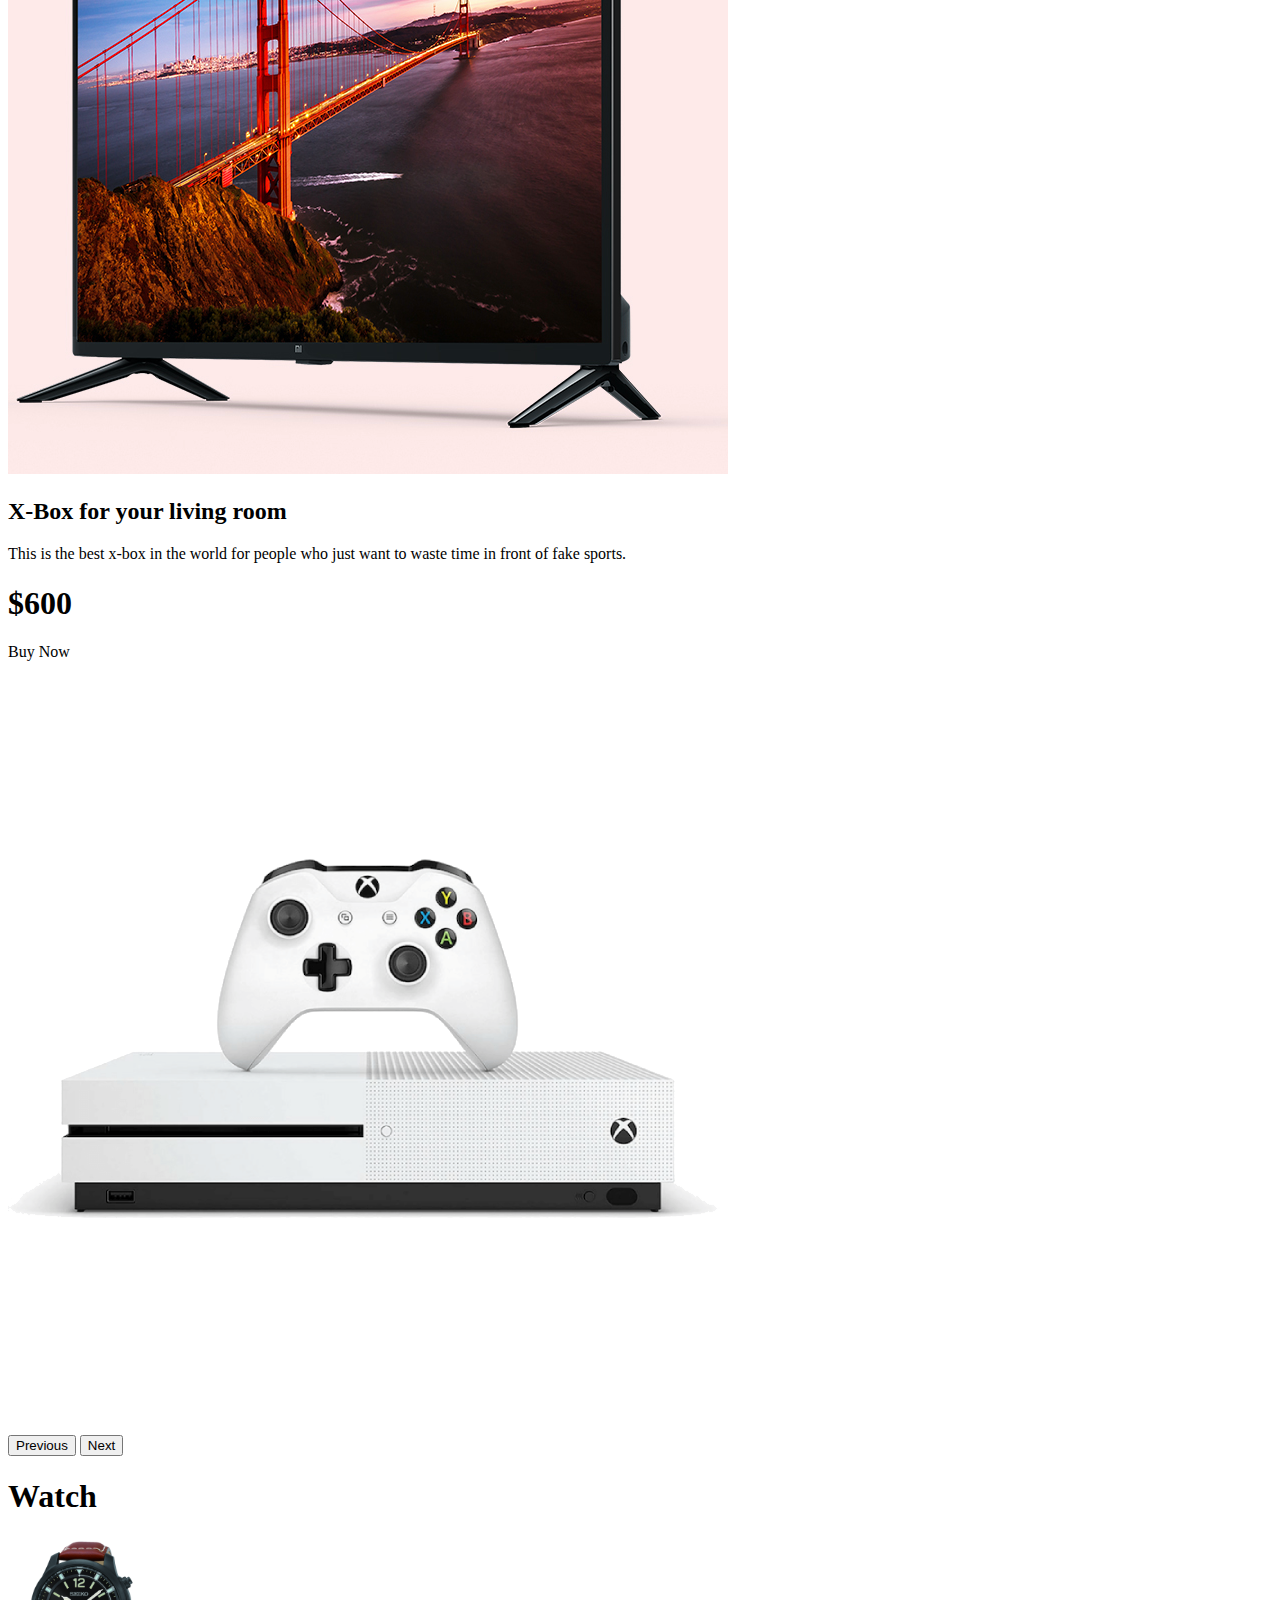
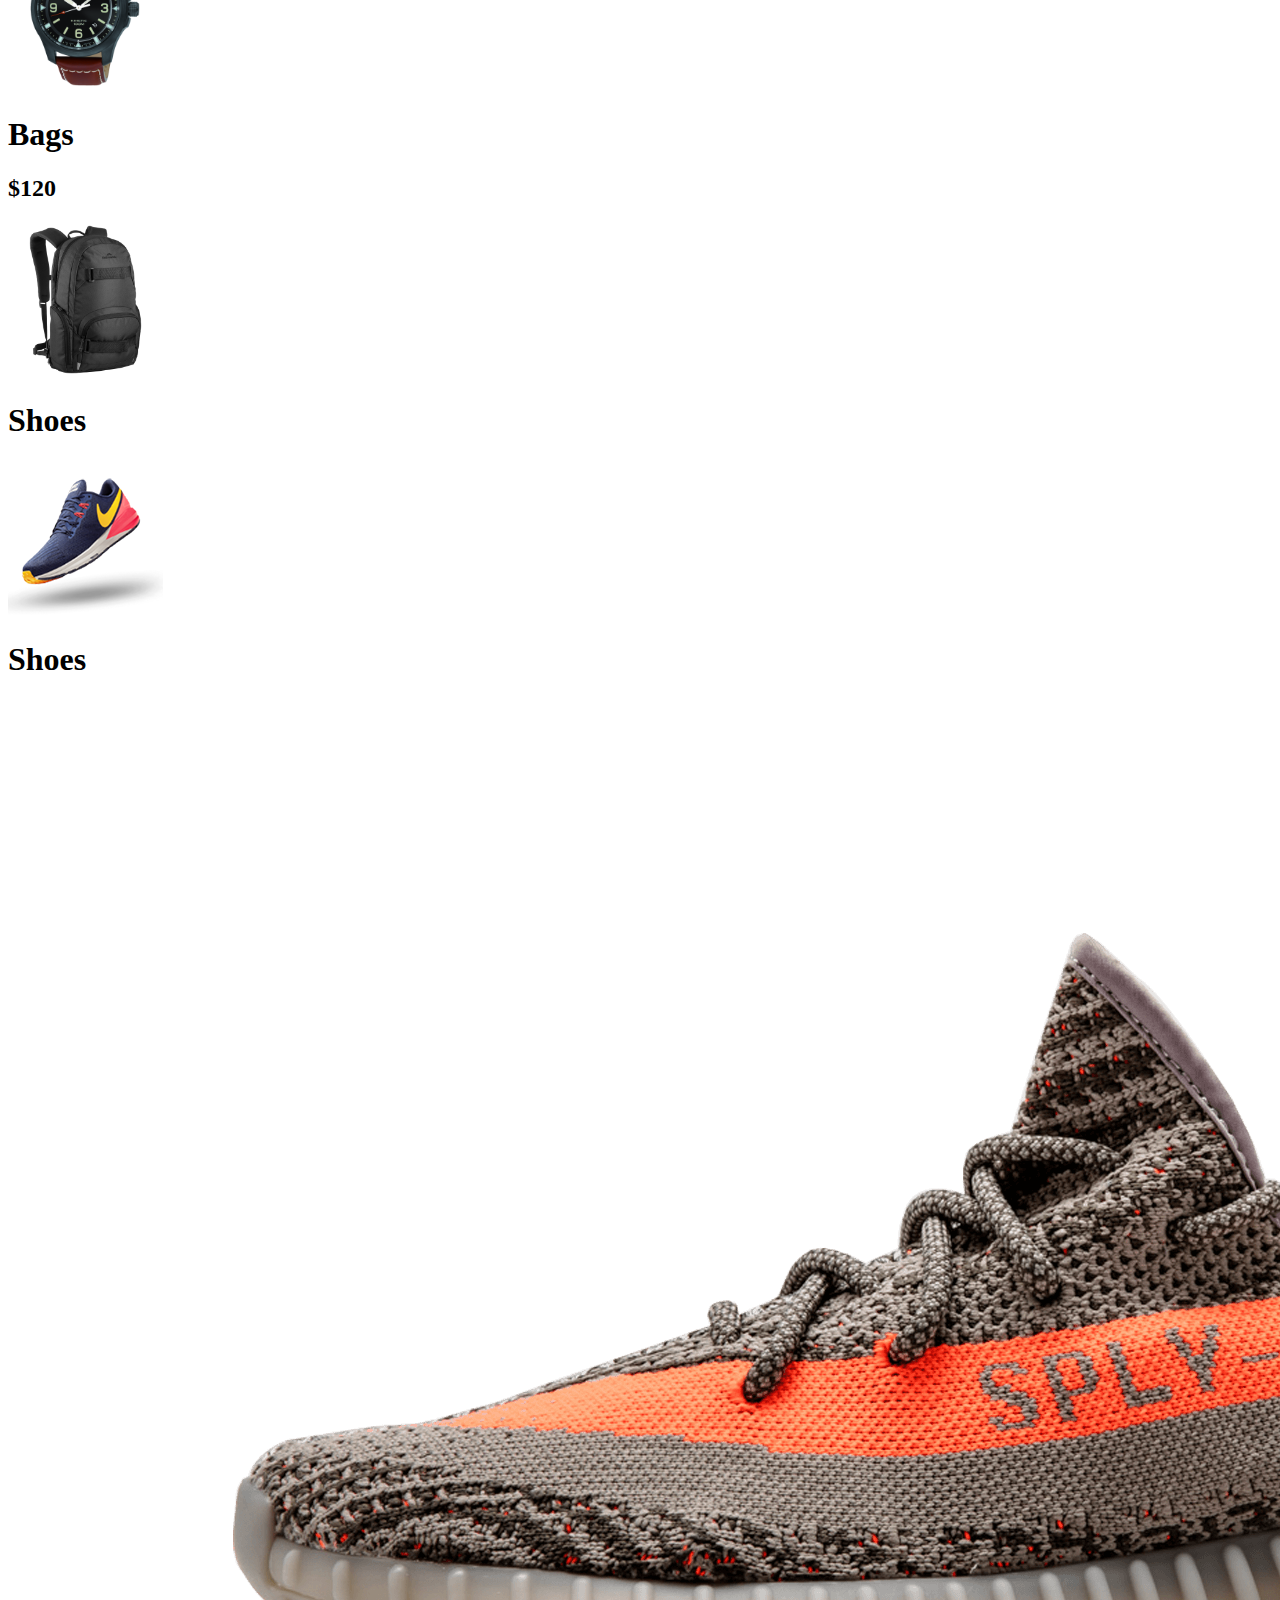
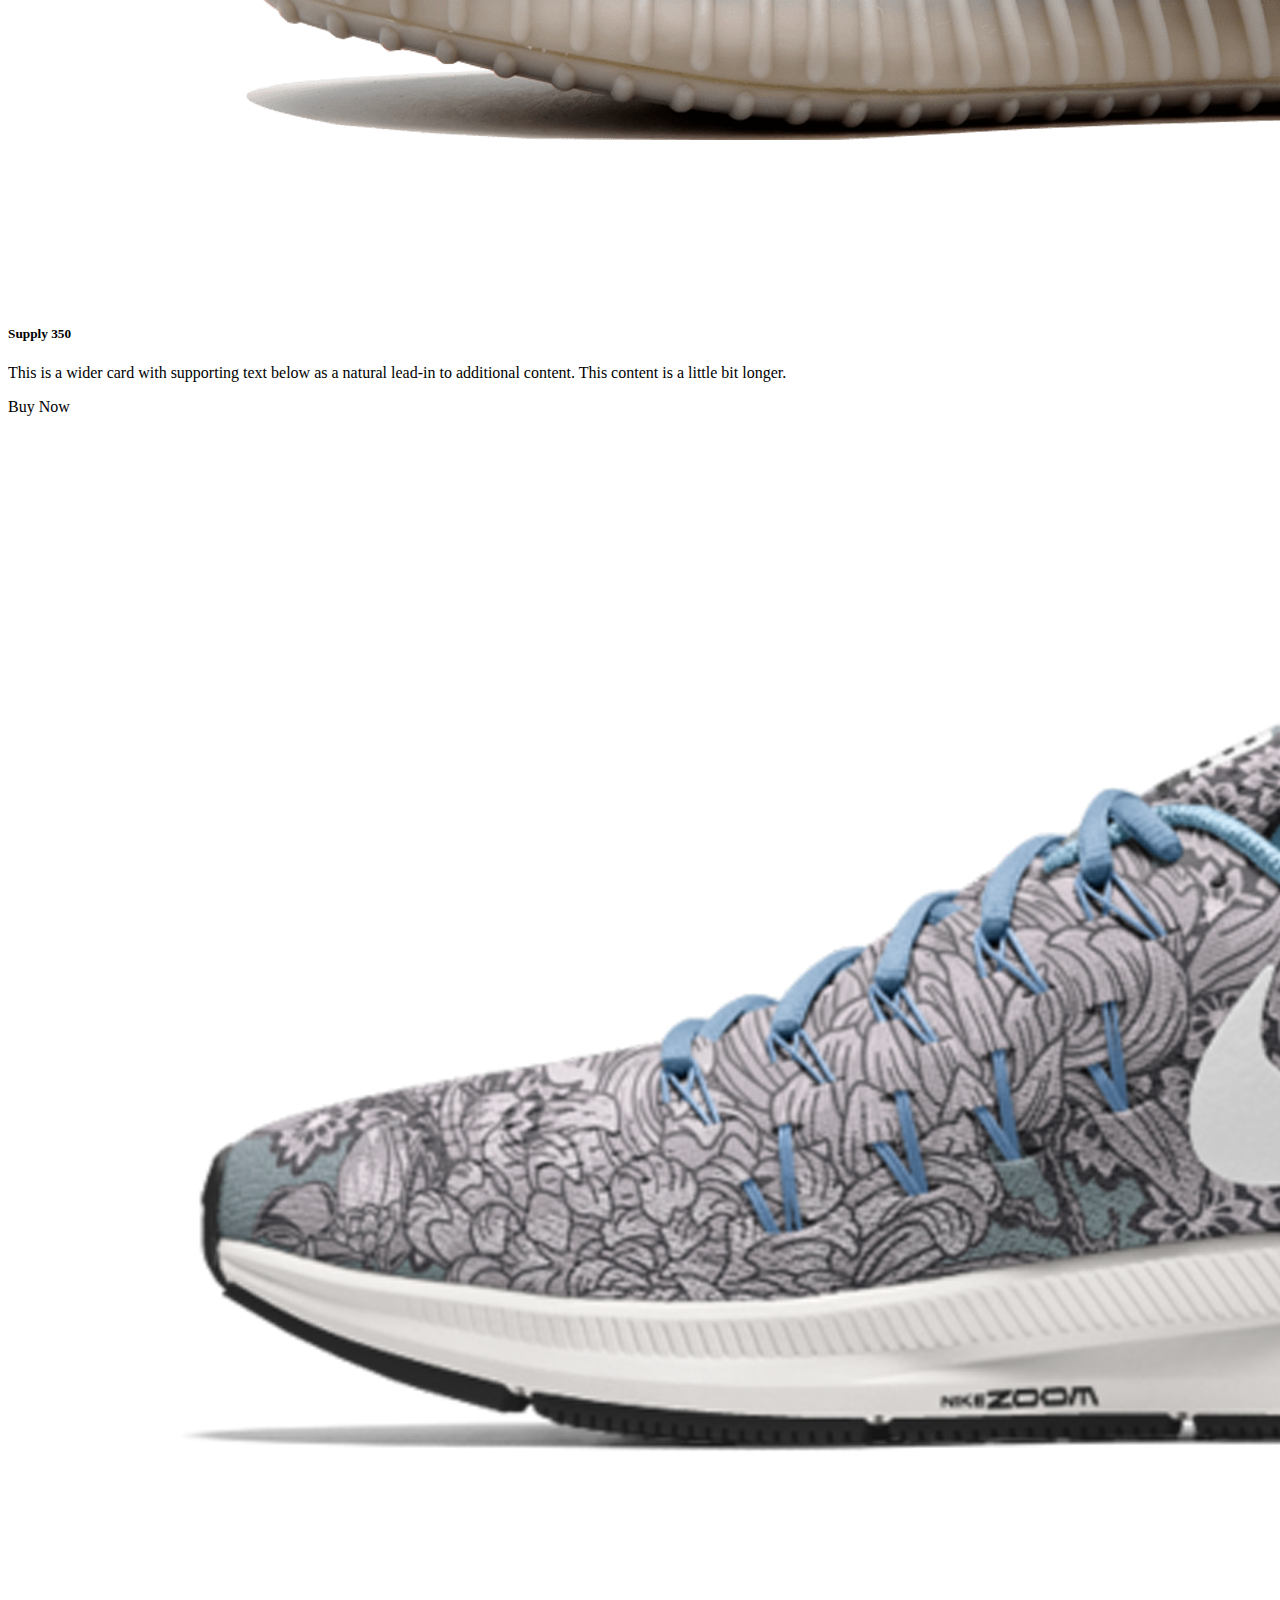
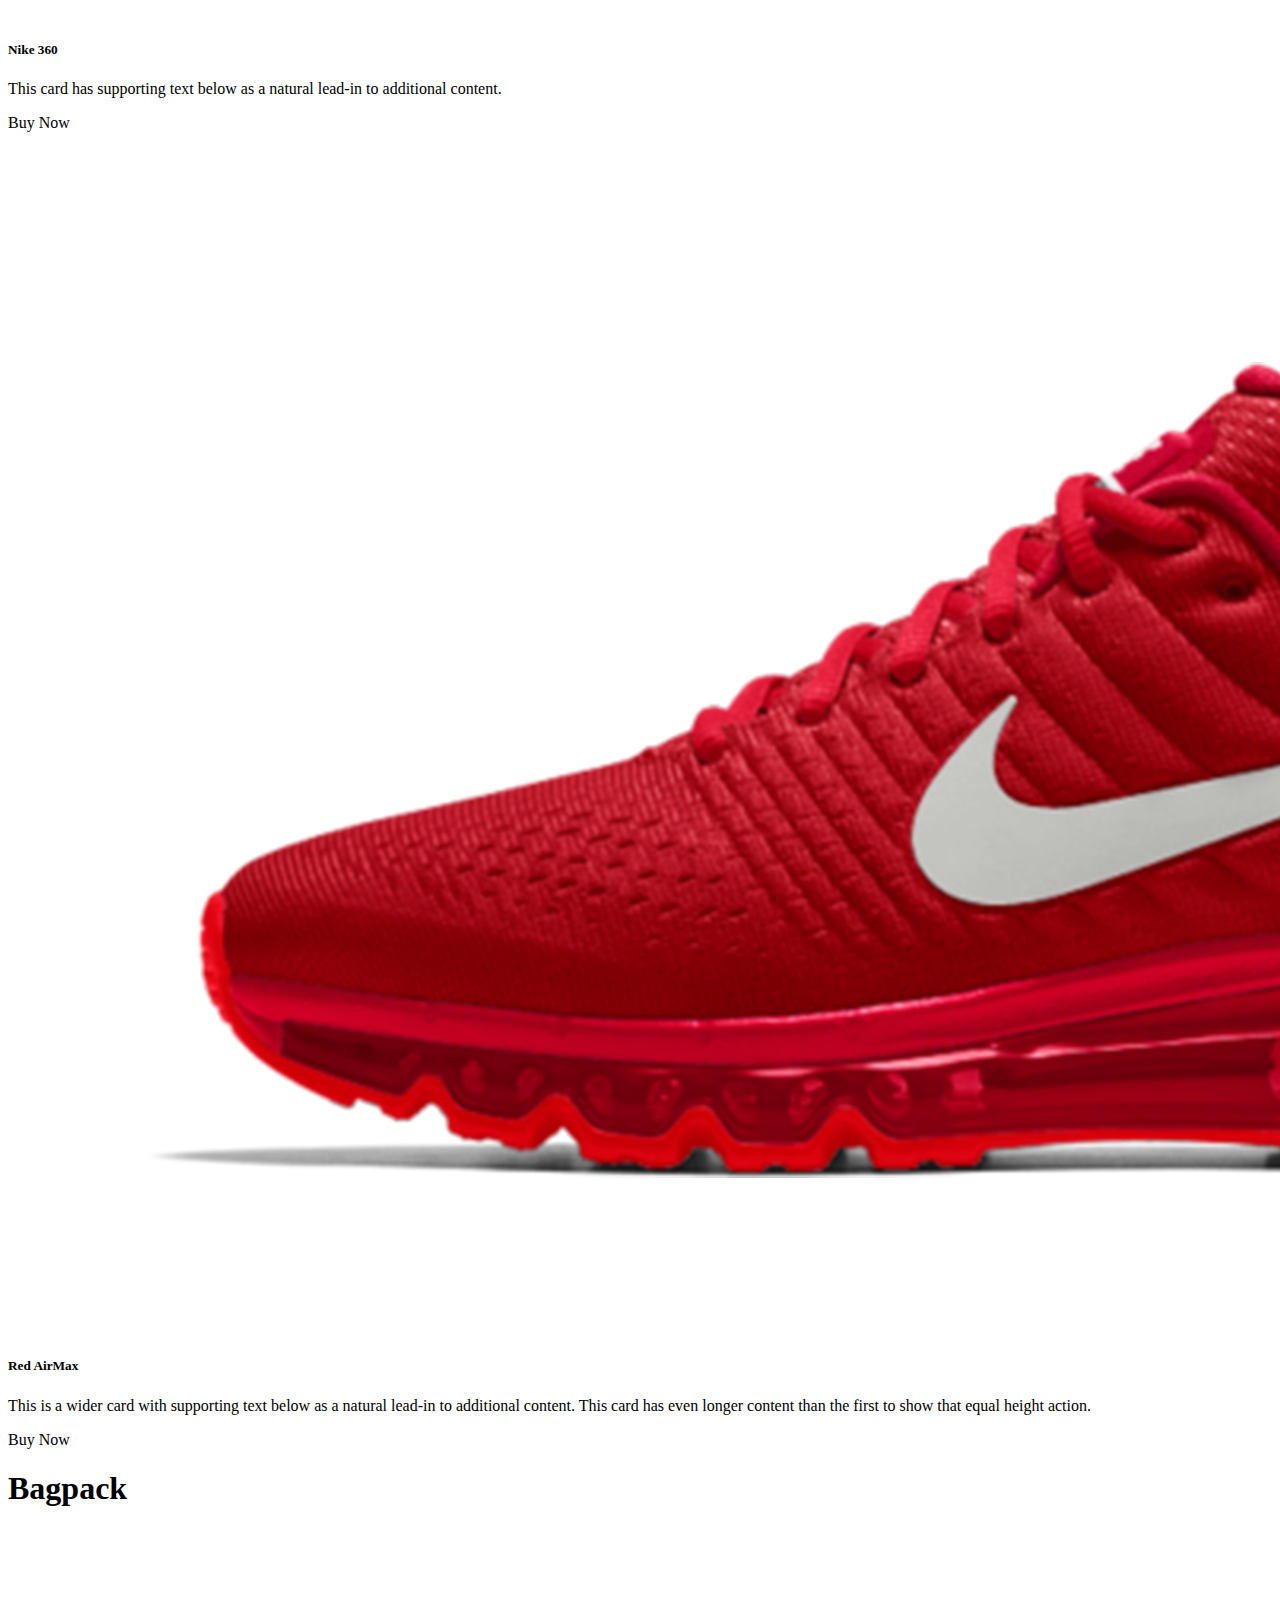
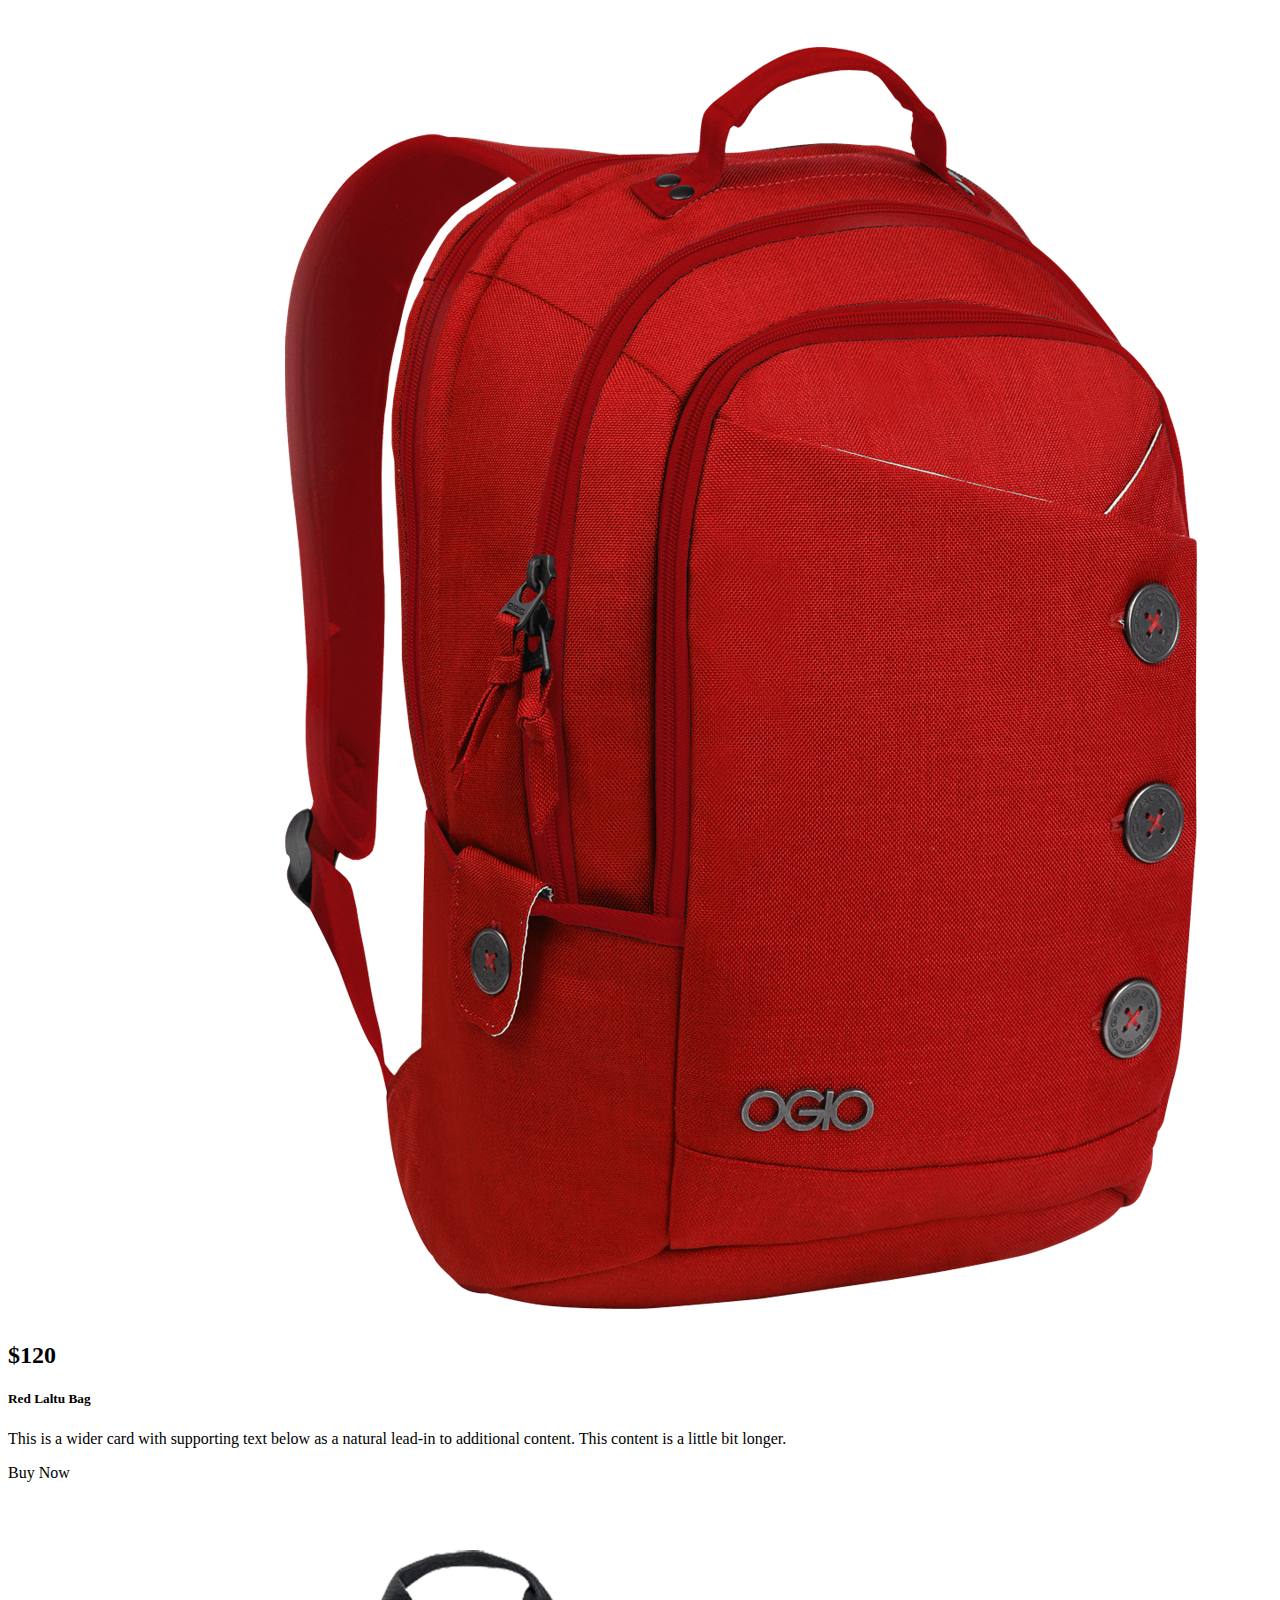
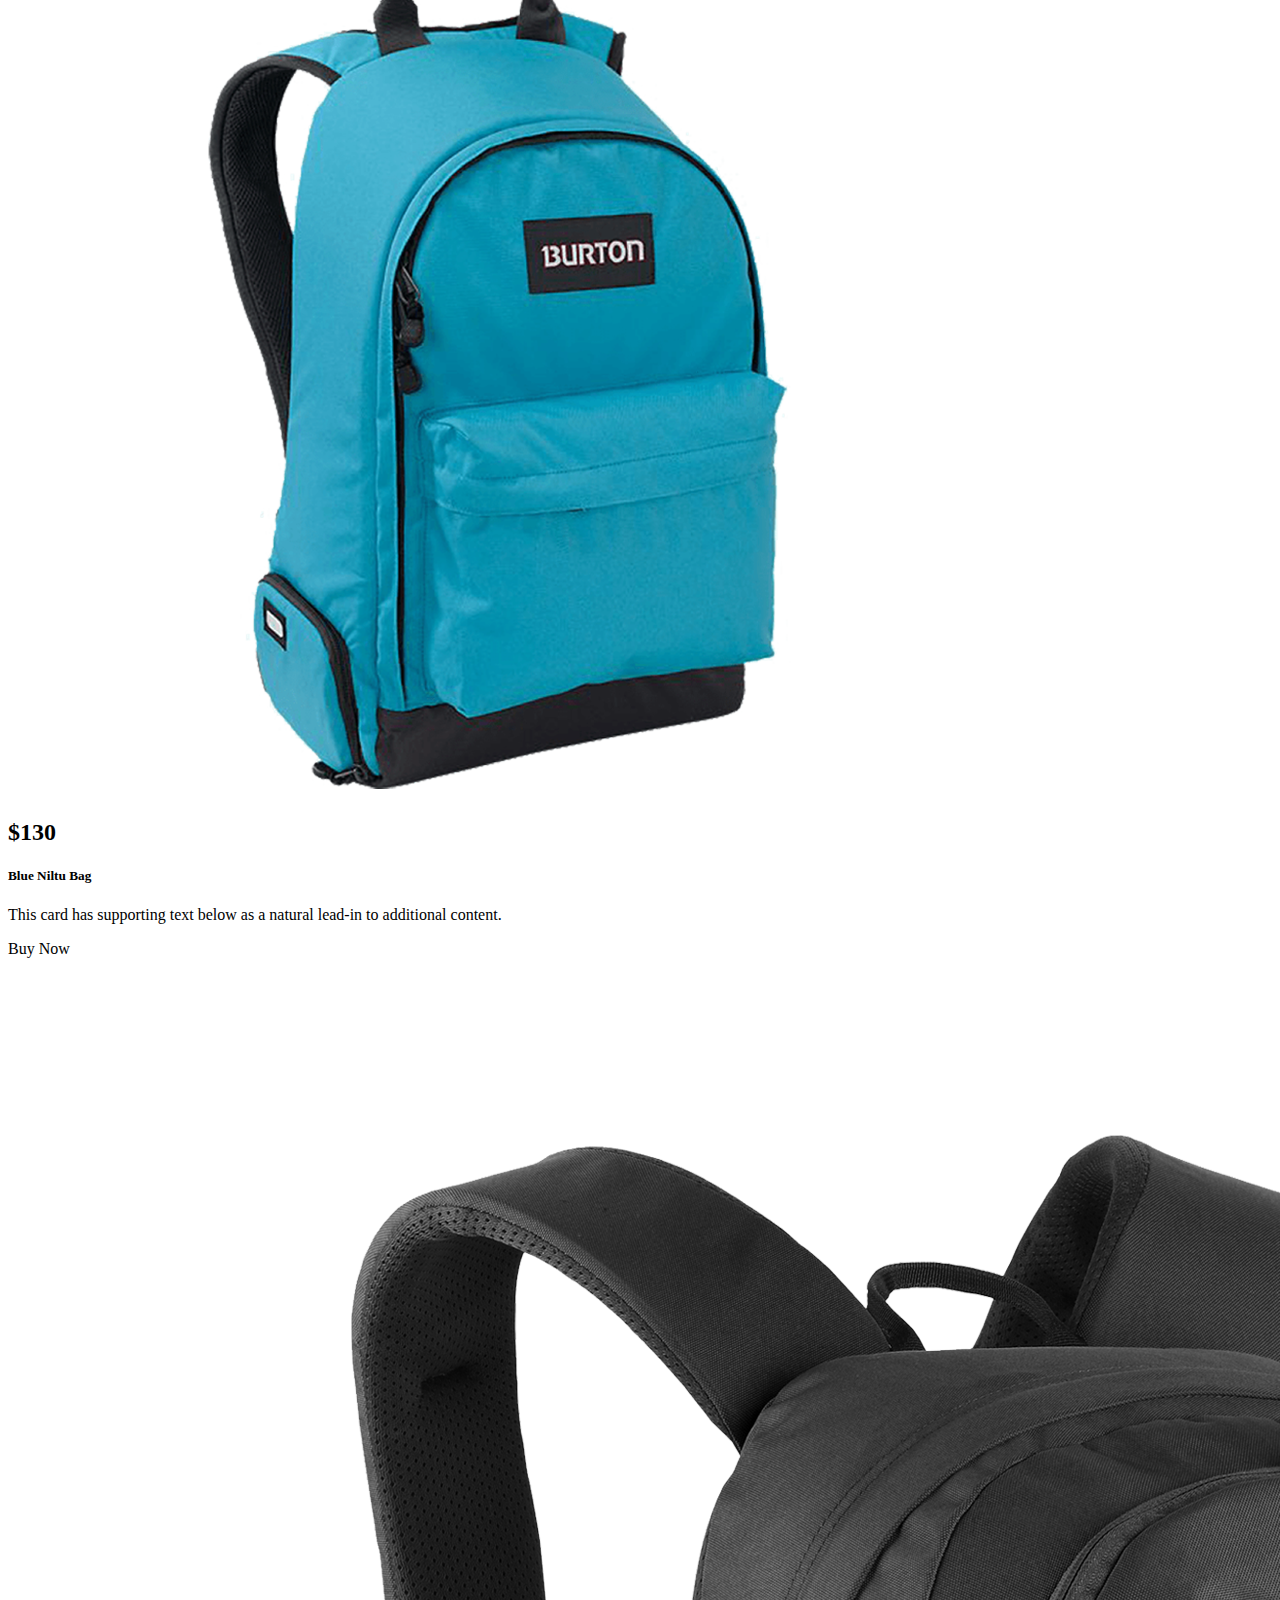
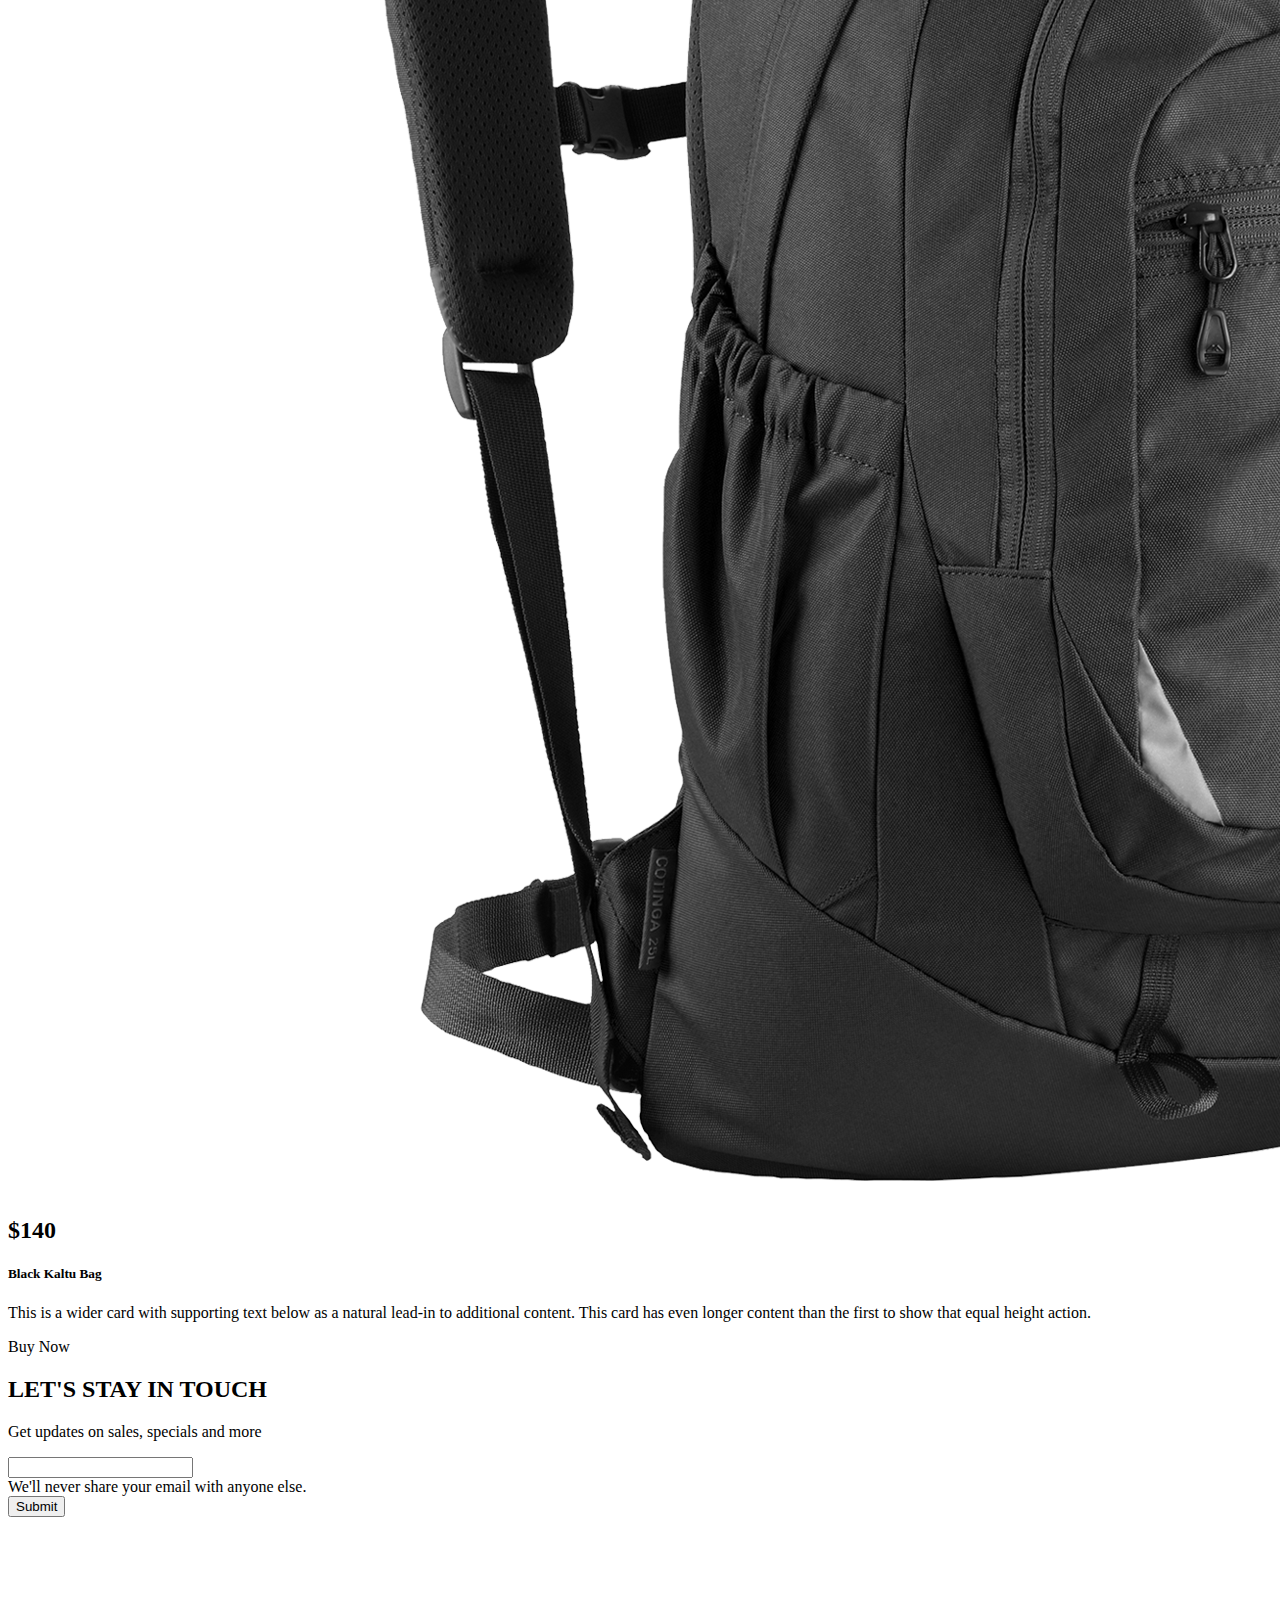
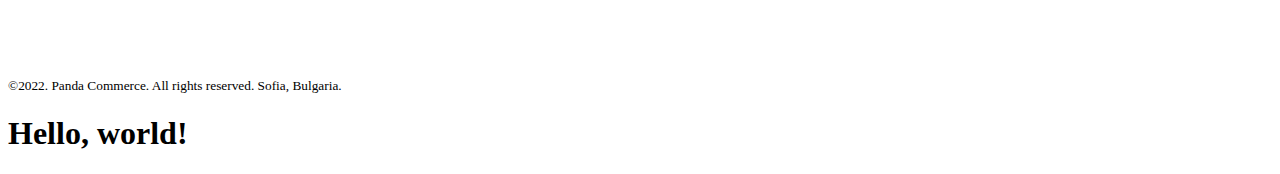
<file: 07-add-subscribe_section_and_footer.html>
<!doctype html>
<html lang="en">

<head>
    <meta charset="utf-8">
    <meta name="viewport" content="width=device-width, initial-scale=1">
    <title>Panda commerce- part 7</title>
    <link href="https://cdn.jsdelivr.net/npm/bootstrap@5.2.0/dist/css/bootstrap.min.css" rel="stylesheet"
        integrity="sha384-gH2yIJqKdNHPEq0n4Mqa/HGKIhSkIHeL5AyhkYV8i59U5AR6csBvApHHNl/vI1Bx" crossorigin="anonymous">
</head>

<body>

    <header class="container">
        <!-- Navbar Start -->
        <nav class="navbar navbar-expand-lg bg-light fixed-top">
            <div class="container">
                <a class="navbar-brand" href="#"><img src="images/logo.png" alt=""></a>
                <button class="navbar-toggler" type="button" data-bs-toggle="collapse"
                    data-bs-target="#navbarSupportedContent" aria-controls="navbarSupportedContent"
                    aria-expanded="false" aria-label="Toggle navigation">
                    <span class="navbar-toggler-icon"></span>
                </button>
                <div class="collapse navbar-collapse" id="navbarSupportedContent">
                    <ul class="navbar-nav me-auto mb-2 mb-lg-0">
                        <li class="nav-item">
                            <a class="nav-link active" aria-current="page" href="#">Home</a>
                        </li>
                        <li class="nav-item">
                            <a class="nav-link" href="#shoes">Shoes</a>
                        </li>
                        <li class="nav-item">
                            <a class="nav-link" href="#bagpack">Backpack</a>
                        </li>

                        <li class="nav-item">
                            <a class="nav-link" href="#subscribe">Subscribe</a>
                        </li>
                    </ul>
                    <form class="d-flex" role="search">
                        <input class="form-control me-2" type="search" placeholder="Search" aria-label="Search">
                        <button class="btn btn-outline-success" type="submit">Search</button>
                    </form>
                </div>
            </div>
        </nav>
        <!-- Navbar End -->

        <!-- slider start  -->
        <section class="mt-5">
            <div id="carouselExampleControls" class="carousel slide" data-bs-ride="carousel">
                <div class="carousel-inner">
                    <div class="carousel-item active bg-success border rounded p-5">
                        <div class="row">

                            <div class="col-lg-7 d-flex align-items-center ps-5 ">
                                <div>
                                    <h2 class="display-">Cool Dude Headphone</h2>
                                    <p>This is the best headphone in the world for people who just want to waste time in
                                        front
                                        of lucky wprld.</p>
                                    <h1>$420</h1>
                                    <div class="btn btn-danger">Buy Now</div>
                                </div>


                            </div>
                            <div class="col-lg-5">
                                <img src="images/banner-images/headphone.png" class="d-block w-100" alt="...">
                            </div>
                        </div>
                    </div>
                    <div class="carousel-item active bg-success border rounded p-5">
                        <div class="row">

                            <div class="col-lg-7 d-flex align-items-center ps-5 ">
                                <div>
                                    <h2 class="display-">Mega LCD TV For Sports</h2>
                                    <p>This is the best tv in the world for people who just want to waste time in front
                                        of tv.</p>
                                    <h1>$1200</h1>
                                    <div class="btn btn-danger">Buy Now</div>
                                </div>


                            </div>
                            <div class="col-lg-5">
                                <img src="images/banner-images/tv.png" class="d-block w-100" alt="...">
                            </div>
                        </div>
                    </div>
                    <div class="carousel-item active bg-success border rounded p-5">
                        <div class="row">

                            <div class="col-lg-7 d-flex align-items-center ps-5 ">
                                <div>
                                    <h2 class="display-1">X-Box for your living room</h2>
                                    <p>This is the best x-box in the world for people who just want to waste time in
                                        front of fake sports.</p>
                                    <h1>$600</h1>
                                    <div class="btn btn-danger">Buy Now</div>
                                </div>


                            </div>
                            <div class="col-lg-5">
                                <img src="images/banner-images/xbox.png" class="d-block w-100" alt="...">
                            </div>
                        </div>
                    </div>

                </div>
                <button class="carousel-control-prev" type="button" data-bs-target="#carouselExampleControls"
                    data-bs-slide="prev">
                    <span class="carousel-control-prev-icon" aria-hidden="true"></span>
                    <span class="visually-hidden">Previous</span>
                </button>
                <button class="carousel-control-next" type="button" data-bs-target="#carouselExampleControls"
                    data-bs-slide="next">
                    <span class="carousel-control-next-icon" aria-hidden="true"></span>
                    <span class="visually-hidden">Next</span>
                </button>
            </div>
        </section>
        <!-- slider End  -->
    </header>

    <main>
        <!-- categories start  -->

        <div class="container text-center mt-2">
            <div class="row g-2">
                <div class="col-lg-4 col-md-6 col-sm-12">
                    <div class="p-3 border rounded-4 bg-warning d-flex align-items-center justify-content-around">
                        <h1 class="text-white">Watch</h1>
                        <img src="images/categories/watch.png" alt="">
                    </div>
                </div>
                <div class="col-lg-4 col-md-6 col-sm-12 ">
                    <div class="p-3 border rounded-4 bg-secondary  d-flex align-items-center justify-content-around">
                        <h1 class="text-white">Bags</h1>
                        <h2>$120</h2>
                        <img src="images/categories/bag.png" alt="">
                    </div>
                </div>
                <div class="col-lg-4 col-md-6 col-sm-12">
                    <div class="p-3 border rounded-4 bg-primary d-flex align-items-center justify-content-around">
                        <h1 class="text-white">Shoes</h1>
                        <img src="images/categories/shoes.png" alt="">
                    </div>
                </div>
            </div>
        </div>

        <!-- categories end  -->

        <!-- Shoes section start  -->

        <section id="shoes" class="container mt-3">
            <h1>Shoes</h1>
            <div class="row row-cols-1 row-cols-sm-2 row-cols-md-2 row-cols-lg-3 g-4">
                <div class="col ">
                    <div class="card h-100 border border-0 shadow-lg">
                        <img src="images/shoes/shoe-1.png" class="card-img-top" alt="...">
                        <div class="card-body">
                            <h5 class="card-title">Supply 350</h5>
                            <p class="card-text">This is a wider card with supporting text below as a natural lead-in to
                                additional content. This content is a little bit longer.</p>
                        </div>
                        <div class="m-3">
                            <div class="btn btn-warning">Buy Now</div>
                        </div>
                    </div>
                </div>
                <div class="col">
                    <div class="card h-100  border border-0 shadow-lg">
                        <img src="images/shoes/shoe-2.png" class="card-img-top" alt="...">
                        <div class="card-body">
                            <h5 class="card-title">Nike 360</h5>
                            <p class="card-text">This card has supporting text below as a natural lead-in to additional
                                content.</p>
                        </div>
                        <div class="m-3">
                            <div class="btn btn-warning">Buy Now</div>
                        </div>
                    </div>
                </div>
                <div class="col">
                    <div class="card h-100  border border-0 shadow-lg">
                        <img src="images/shoes/shoe-3.png" class="card-img-top" alt="...">
                        <div class="card-body">
                            <h5 class="card-title">Red AirMax</h5>
                            <p class="card-text">This is a wider card with supporting text below as a natural lead-in to
                                additional content. This card has even longer content than the first to show that equal
                                height action.</p>
                        </div>
                        <div class="m-3">
                            <div class="btn btn-warning">Buy Now</div>
                        </div>
                    </div>
                </div>
            </div>
        </section>
        <!-- Shoes section end  -->

        <!-- Bagpack Section Start  -->
        <section id="bagpack" class="container mt-3">
            <h1>Bagpack</h1>
            <div class="row row-cols-1 row-cols-sm-2 row-cols-md-2 row-cols-lg-3 g-4">
                <div class="col ">
                    <div class="card h-100 border border-0 shadow-lg">
                        <img src="images/bags/bag-1.png" class="card-img-top" alt="...">

                        <div class="card-body">
                            <h2 class="">$120</h2>
                            <h5 class="card-title">Red Laltu Bag</h5>
                            <p class="card-text">This is a wider card with supporting text below as a natural lead-in to
                                additional content. This content is a little bit longer.</p>
                        </div>
                        <div class="m-3">
                            <div class="btn btn-warning">Buy Now</div>
                        </div>
                    </div>
                </div>
                <div class="col">
                    <div class="card h-100  border border-0 shadow-lg">
                        <img src="images/bags/bag-2.png" class="card-img-top" alt="...">
                        <div class="card-body">
                            <h2 class="">$130</h2>
                            <h5 class="card-title">Blue Niltu Bag</h5>
                            <p class="card-text">This card has supporting text below as a natural lead-in to additional
                                content.</p>
                        </div>
                        <div class="m-3">
                            <div class="btn btn-warning">Buy Now</div>
                        </div>
                    </div>
                </div>
                <div class="col">
                    <div class="card h-100  border border-0 shadow-lg">
                        <img src="images/bags/bag-3.png" class="card-img-top" alt="...">

                        <div class="card-body">
                            <h2 class="">$140</h2>
                            <h5 class="card-title">Black Kaltu Bag</h5>
                            <p class="card-text">This is a wider card with supporting text below as a natural lead-in to
                                additional content. This card has even longer content than the first to show that equal
                                height action.</p>
                        </div>
                        <div class="m-3">
                            <div class="btn btn-warning">Buy Now</div>
                        </div>
                    </div>
                </div>
            </div>
        </section>
        <!-- Bagpack Section End  -->

        <!-- Subscribe Sectiopn Start  -->

        <section id="subscribe" class=" mt-3 rounded container d-flex justify-content-center align-items-center bg-info"
            style="height:300px;">
            <div>
                <h2>LET'S STAY IN TOUCH</h2>
                <p>Get updates on sales, specials and more</p>

                <form>
                    <div class="mb-3">
                        <input type="email" class="form-control" id="exampleInputEmail1" aria-describedby="emailHelp">
                        <div id="emailHelp" class="form-text">We'll never share your email with anyone else.</div>
                    </div>
                    <button type="submit" class="btn btn-primary">Submit</button>
                </form>
            </div>
        </section>
        <!-- Subscribe Sectiopn End  -->

        <!-- Footer section Start  -->

        <Footer class="text-center mt-3">
            <small>©2022. Panda Commerce. All rights reserved. Sofia, Bulgaria.</small>
        </Footer>

        <!-- Footer Section End  -->
    </main>


    <h1>Hello, world!</h1>
    <script src="https://cdn.jsdelivr.net/npm/bootstrap@5.2.0/dist/js/bootstrap.bundle.min.js"
        integrity="sha384-A3rJD856KowSb7dwlZdYEkO39Gagi7vIsF0jrRAoQmDKKtQBHUuLZ9AsSv4jD4Xa"
        crossorigin="anonymous"></script>
</body>

</html>
</file>
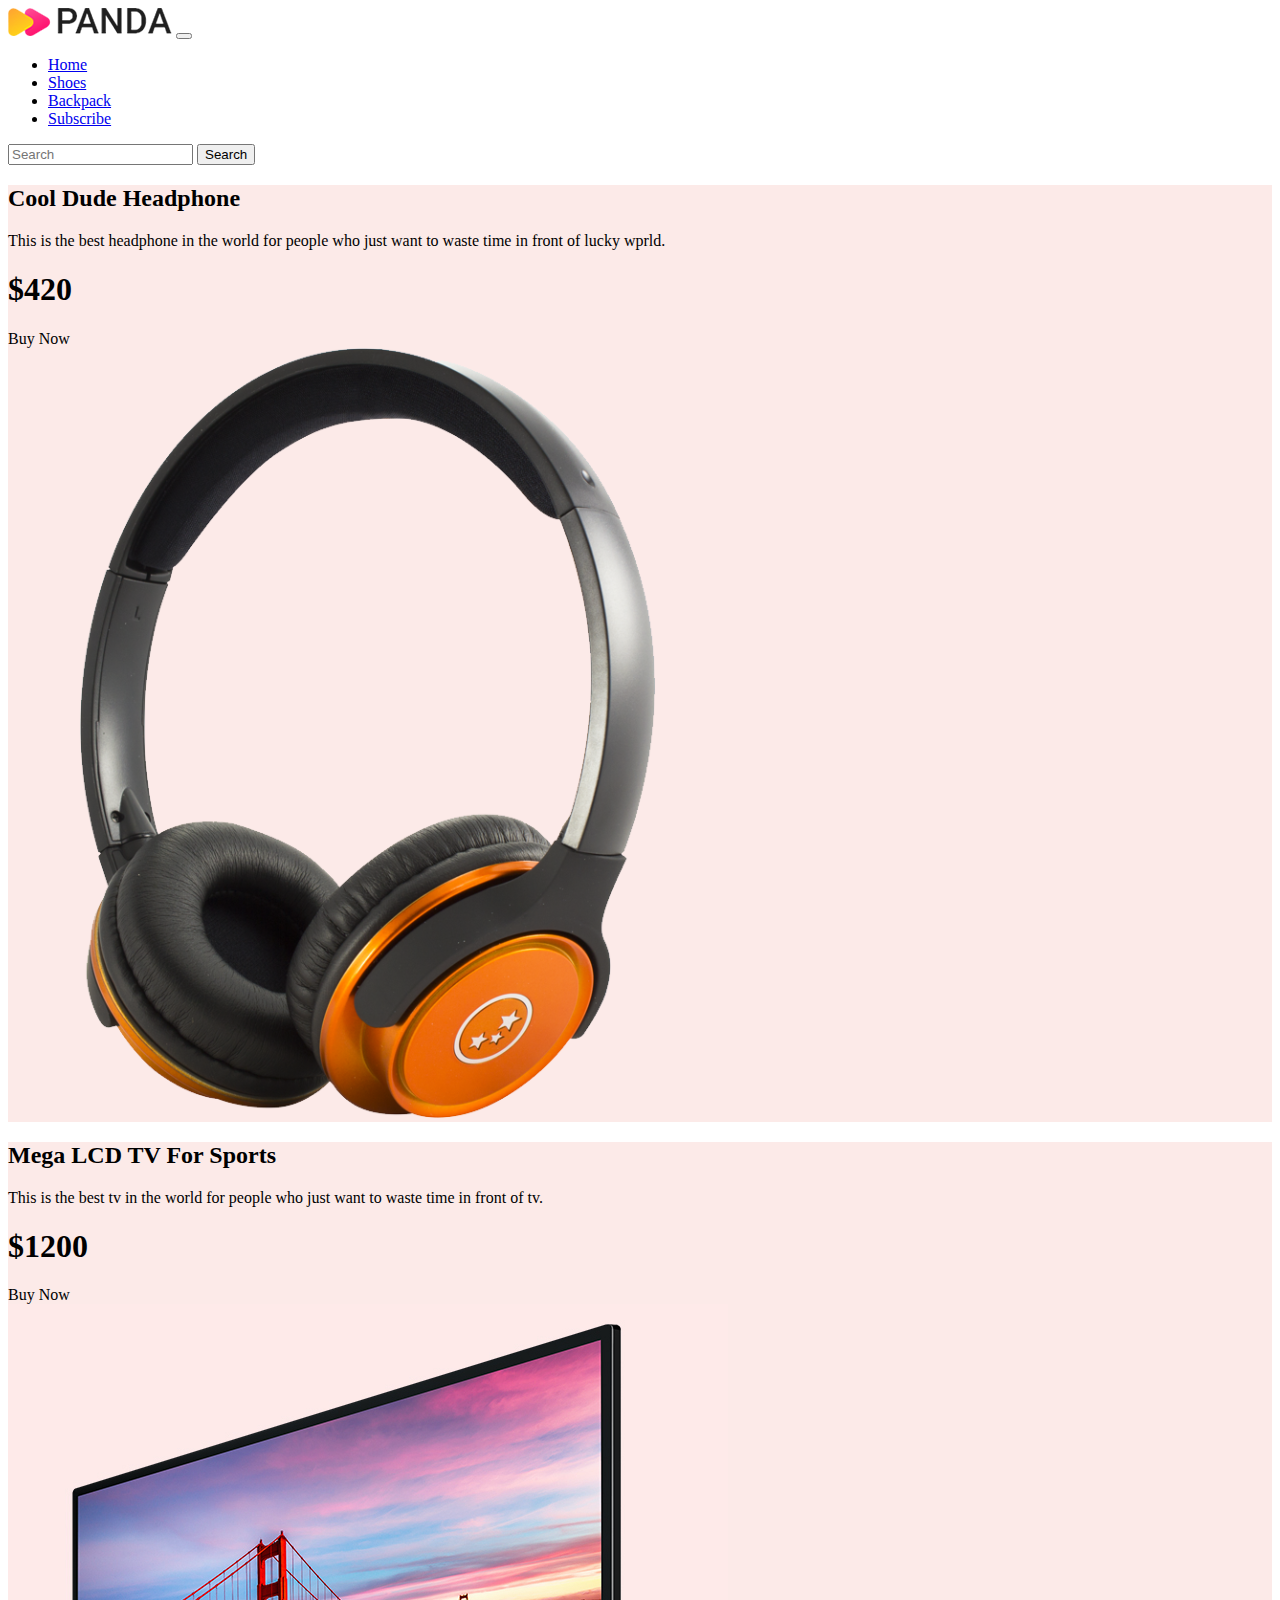
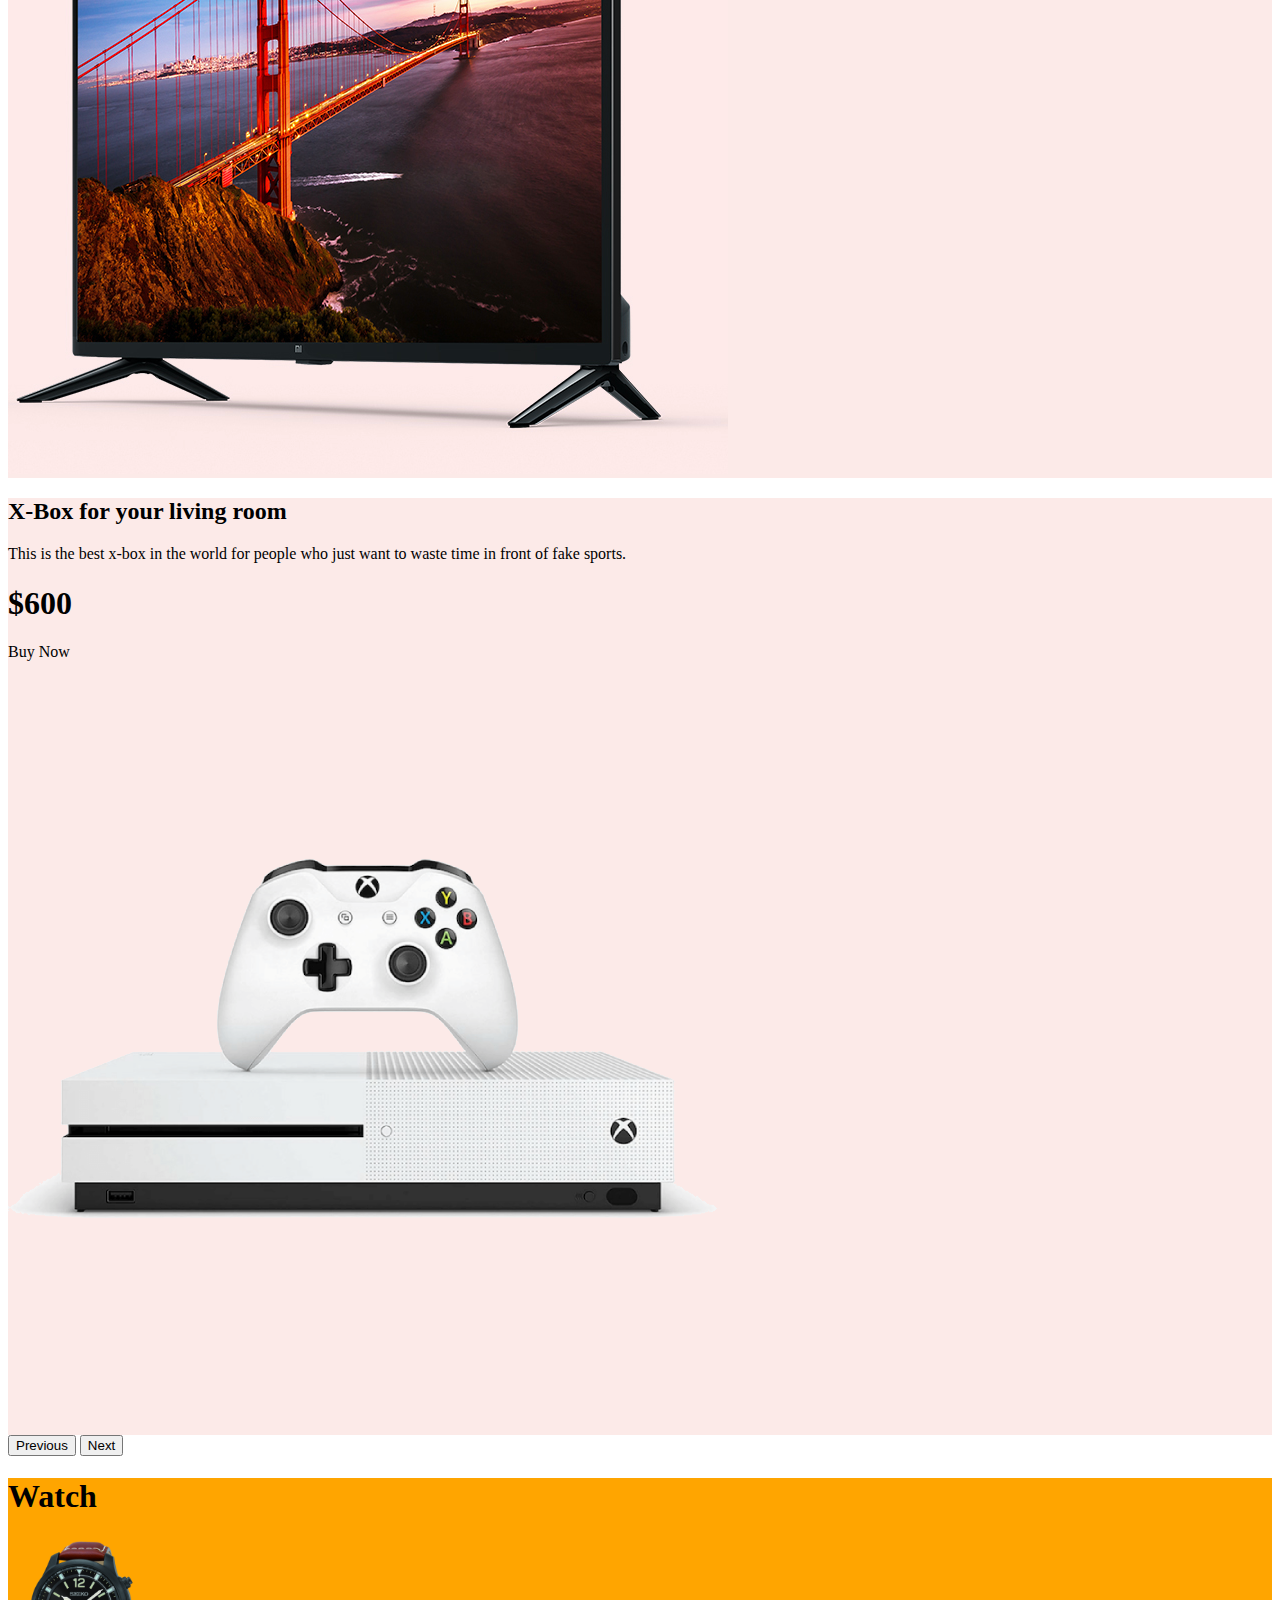
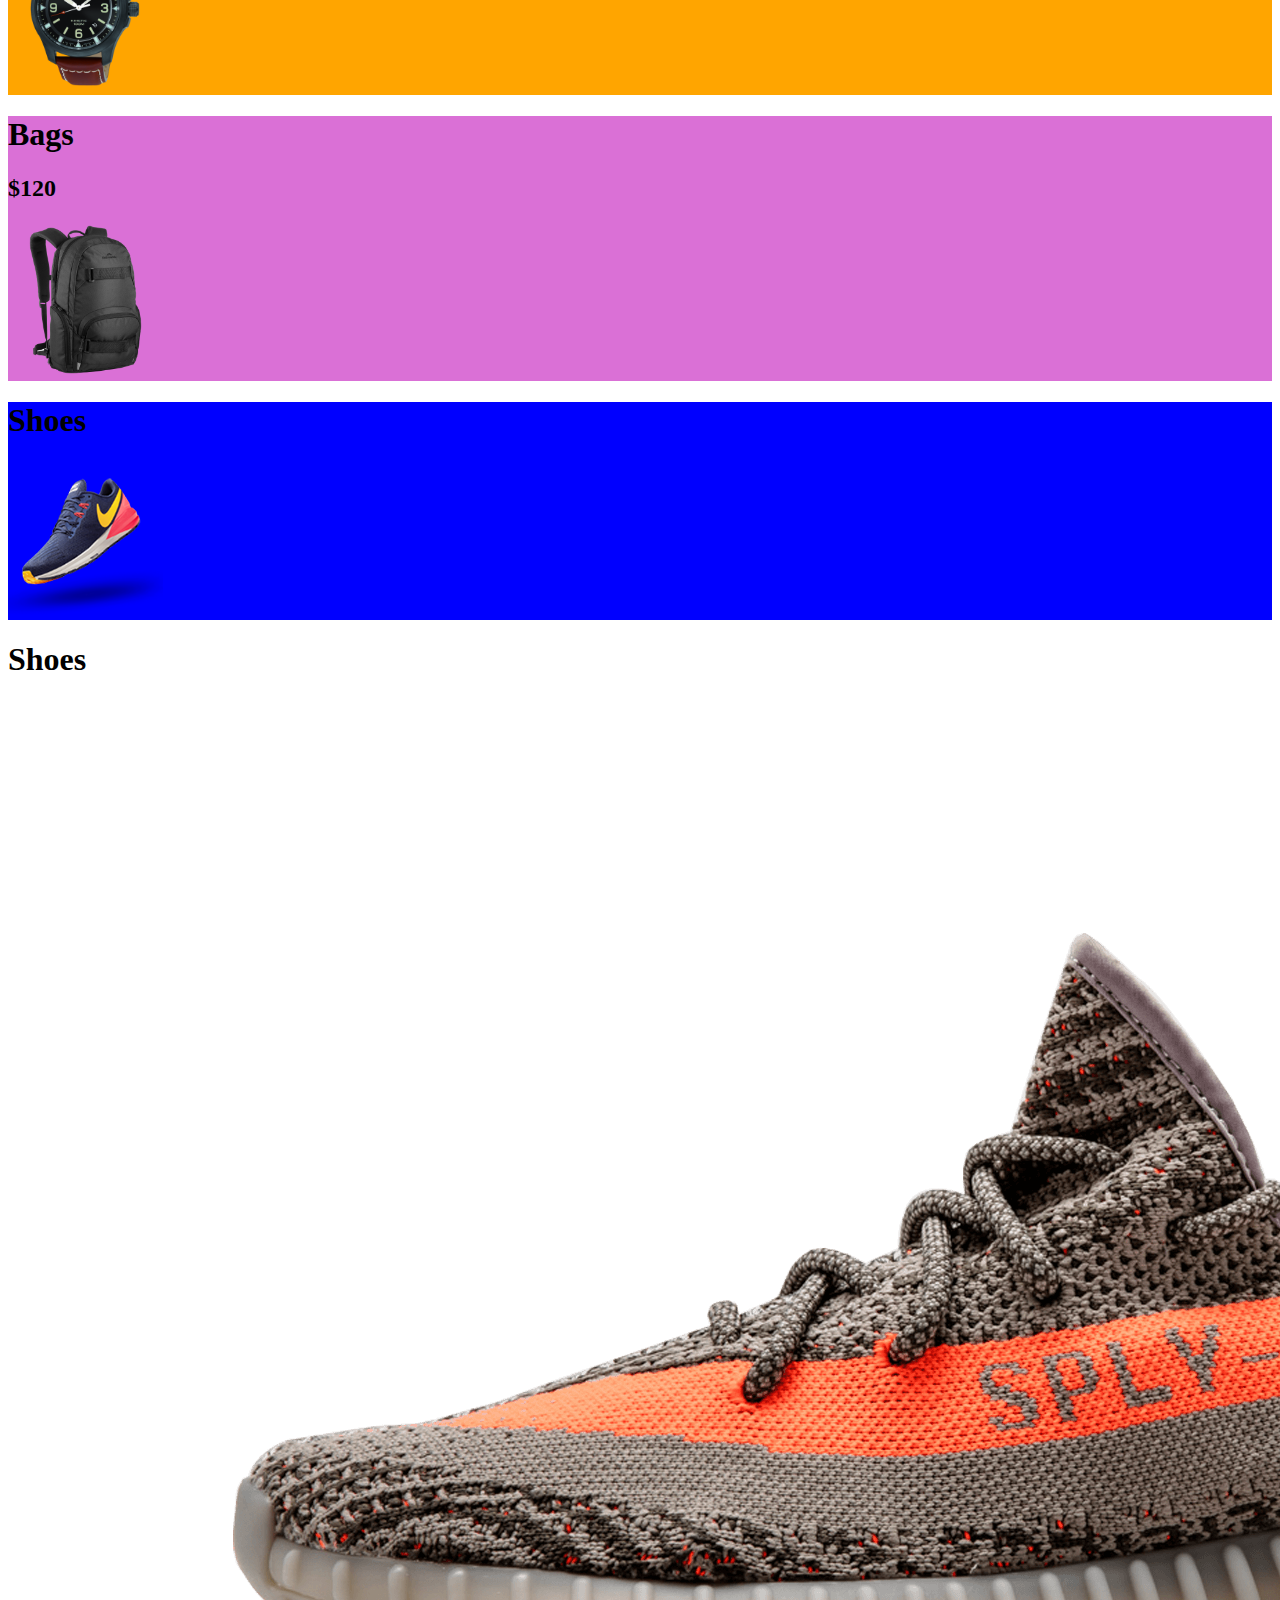
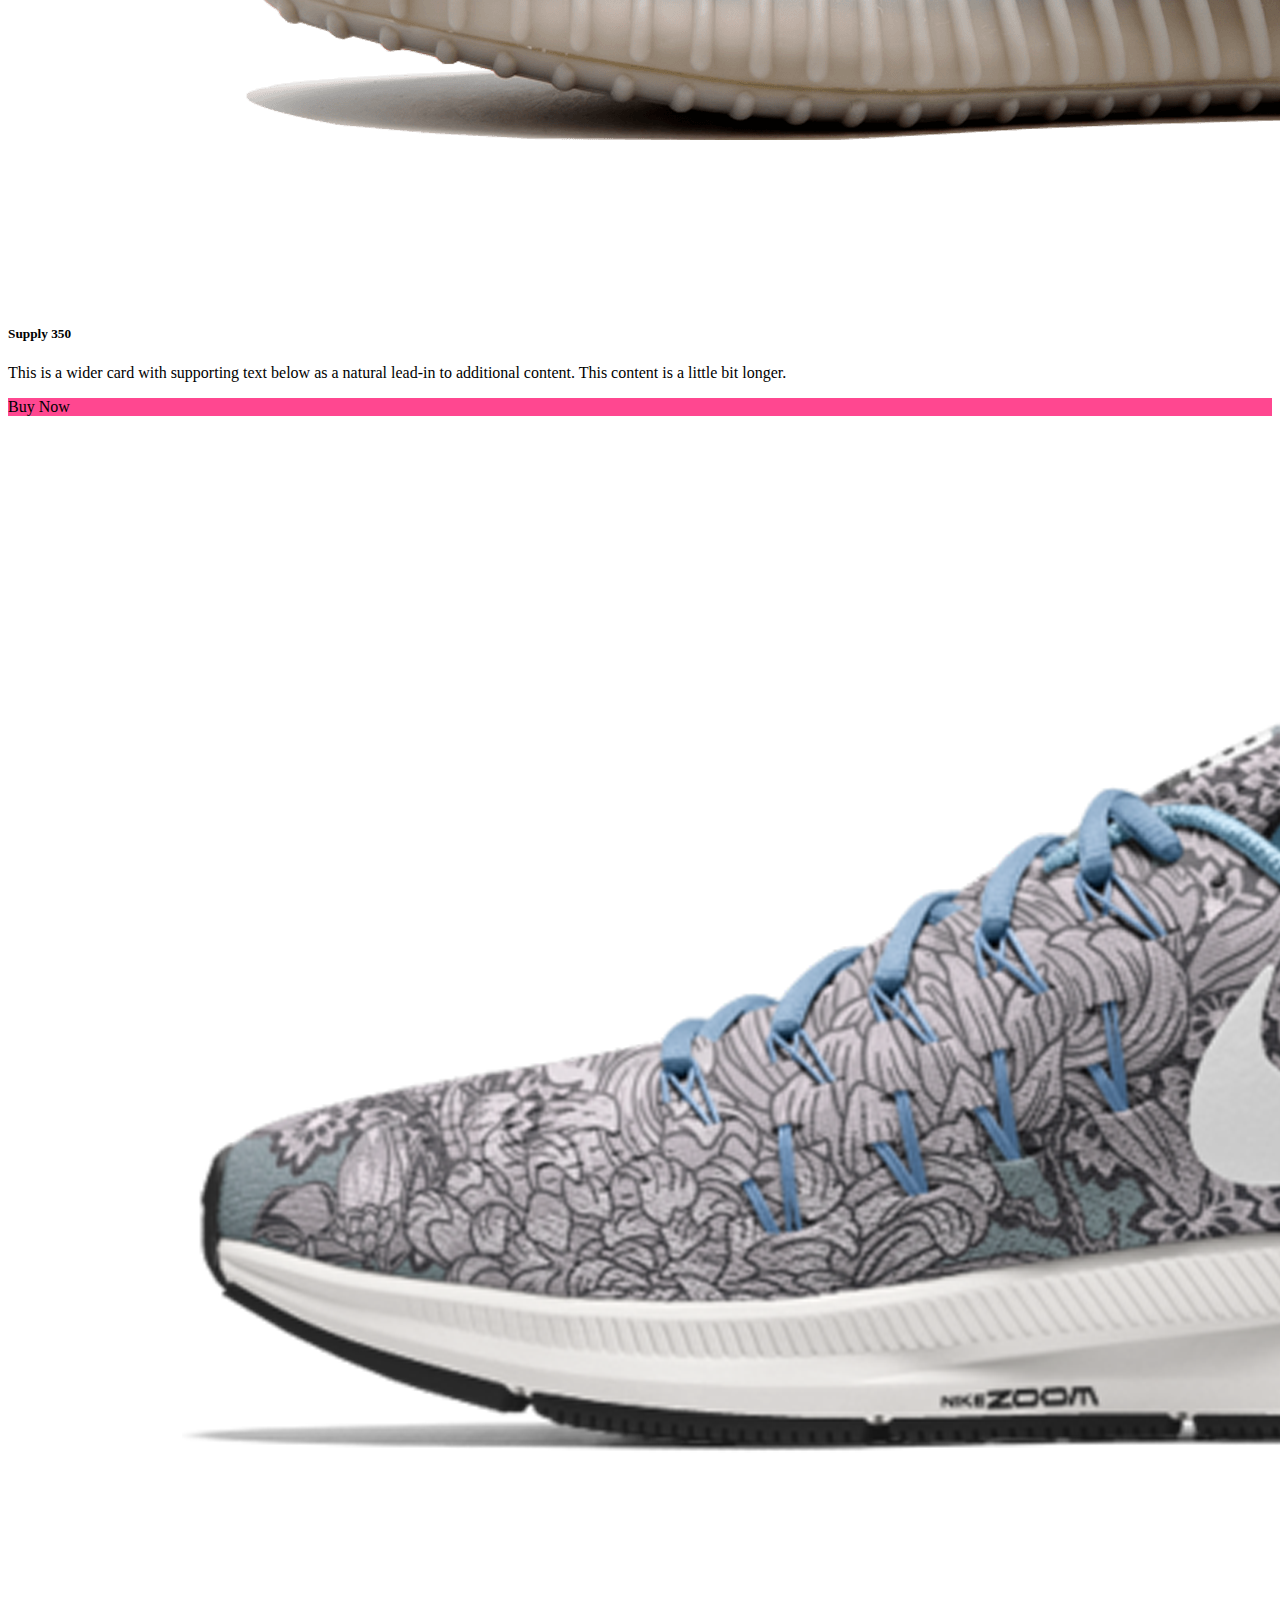
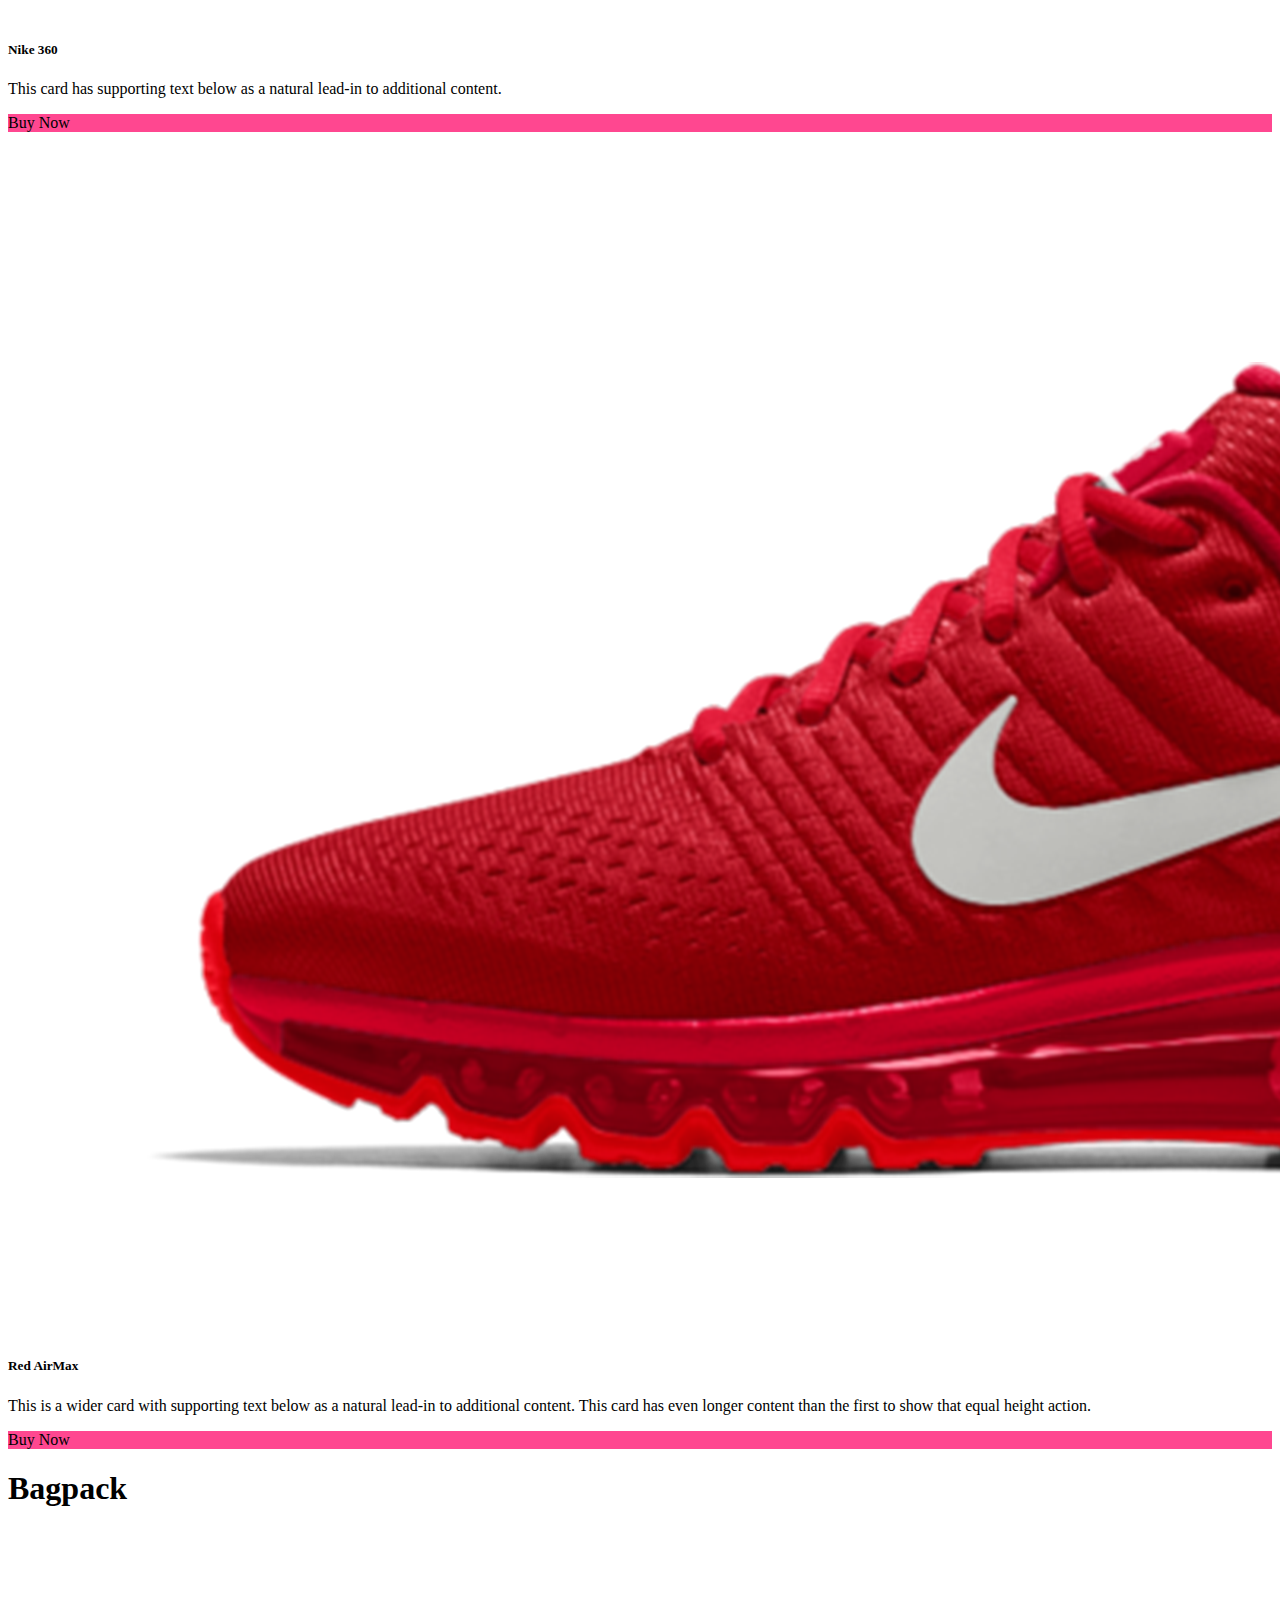
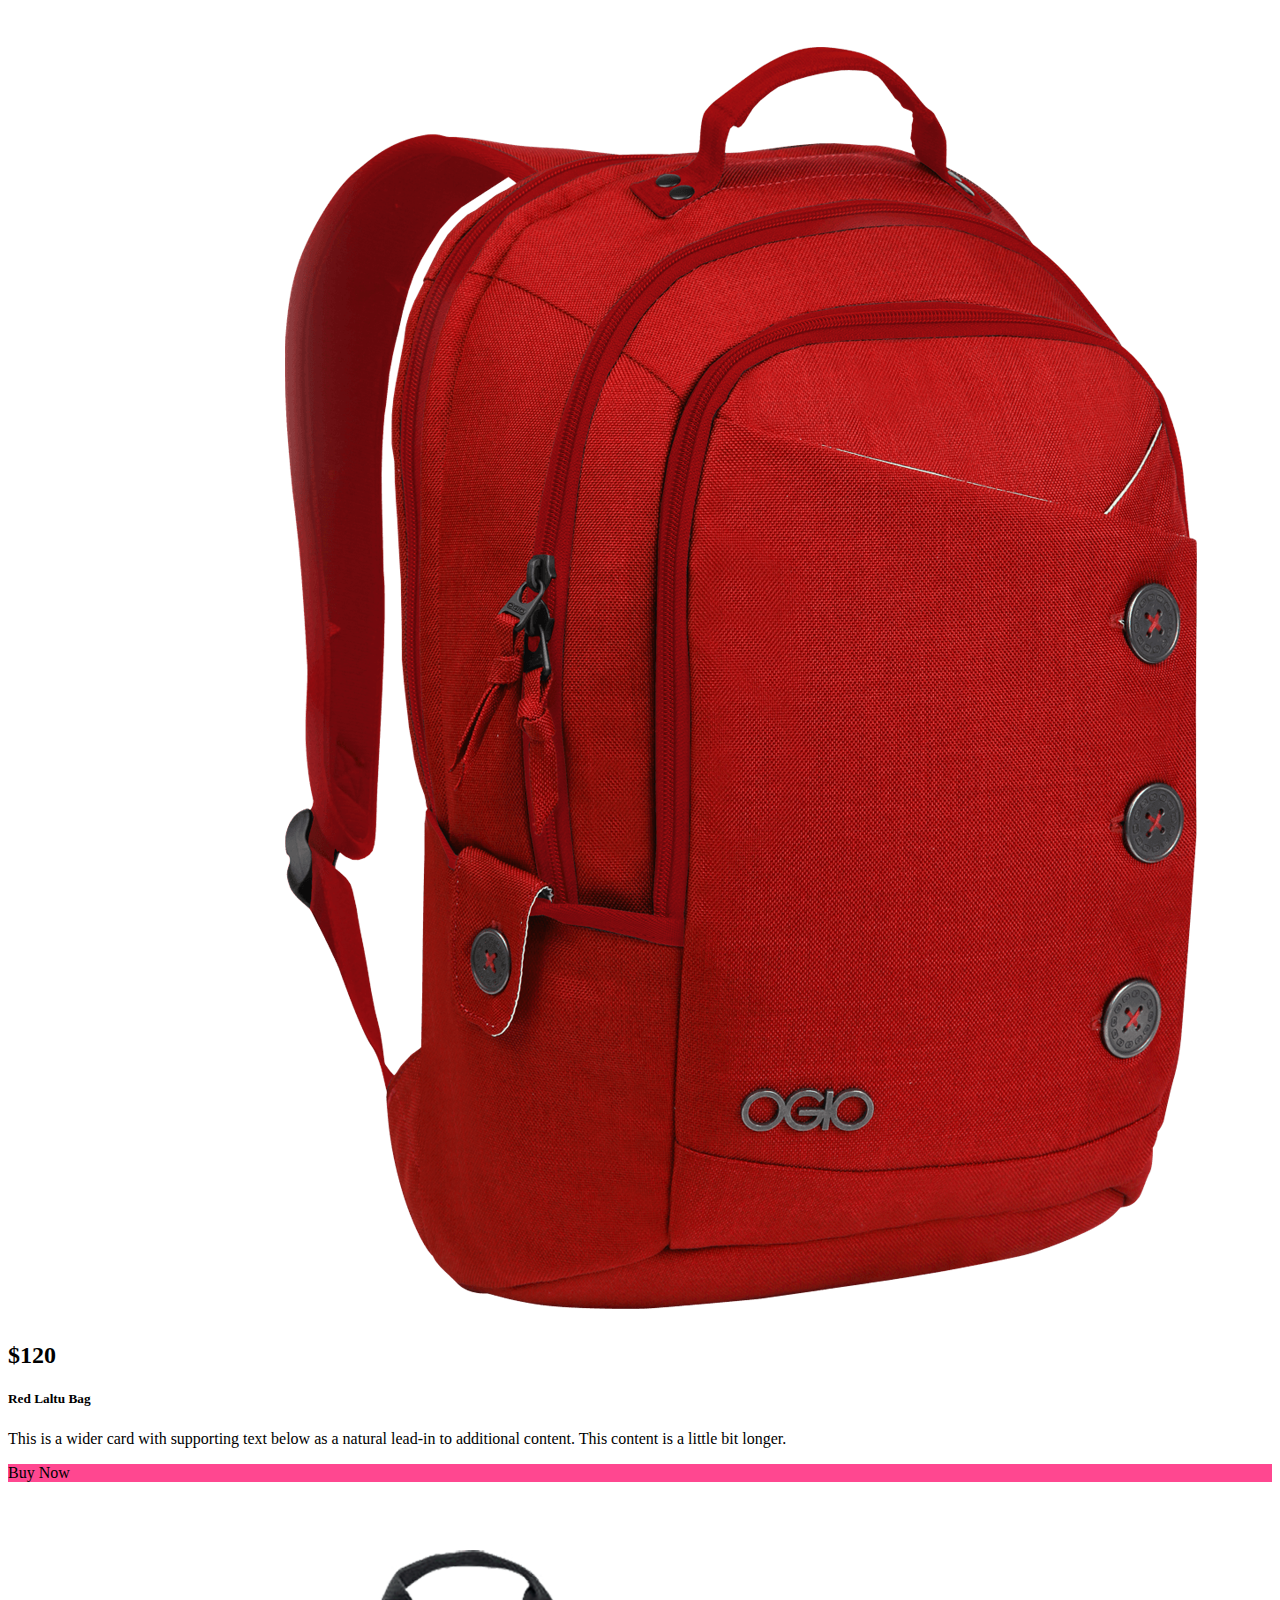
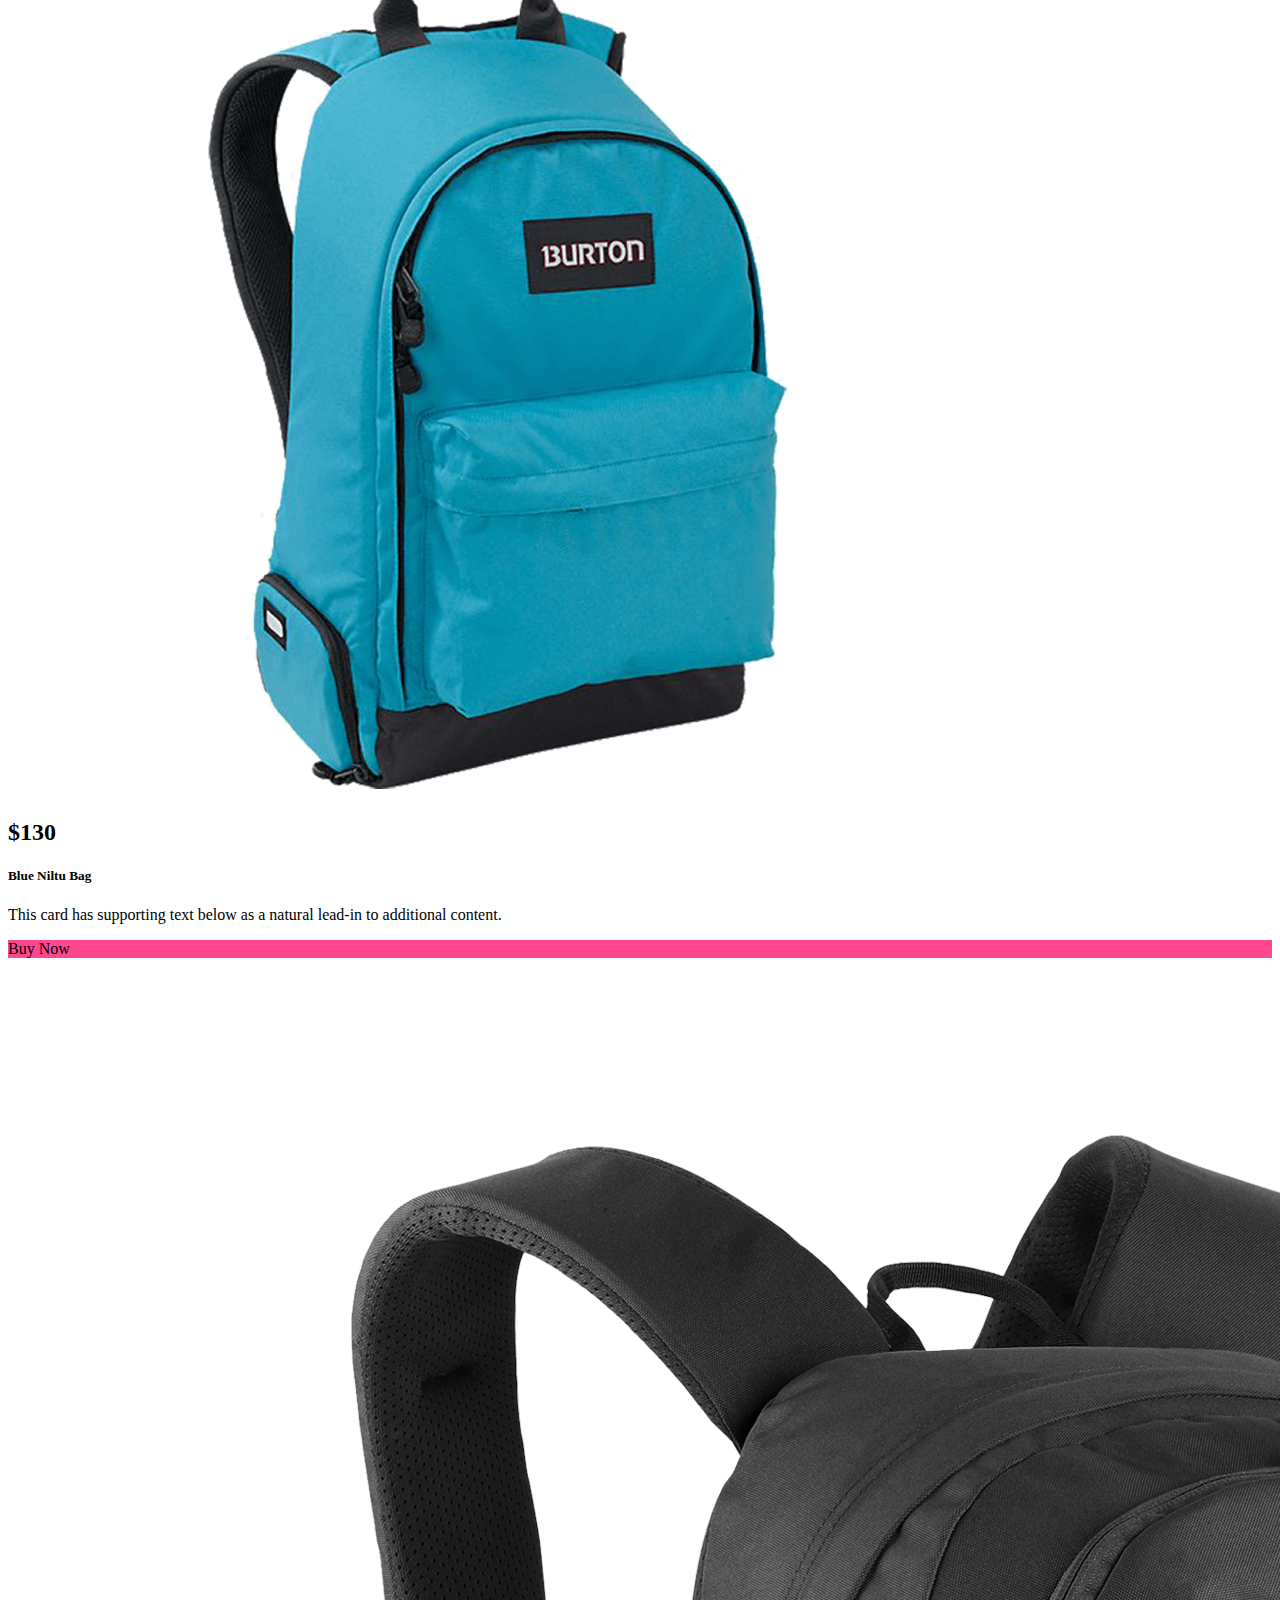
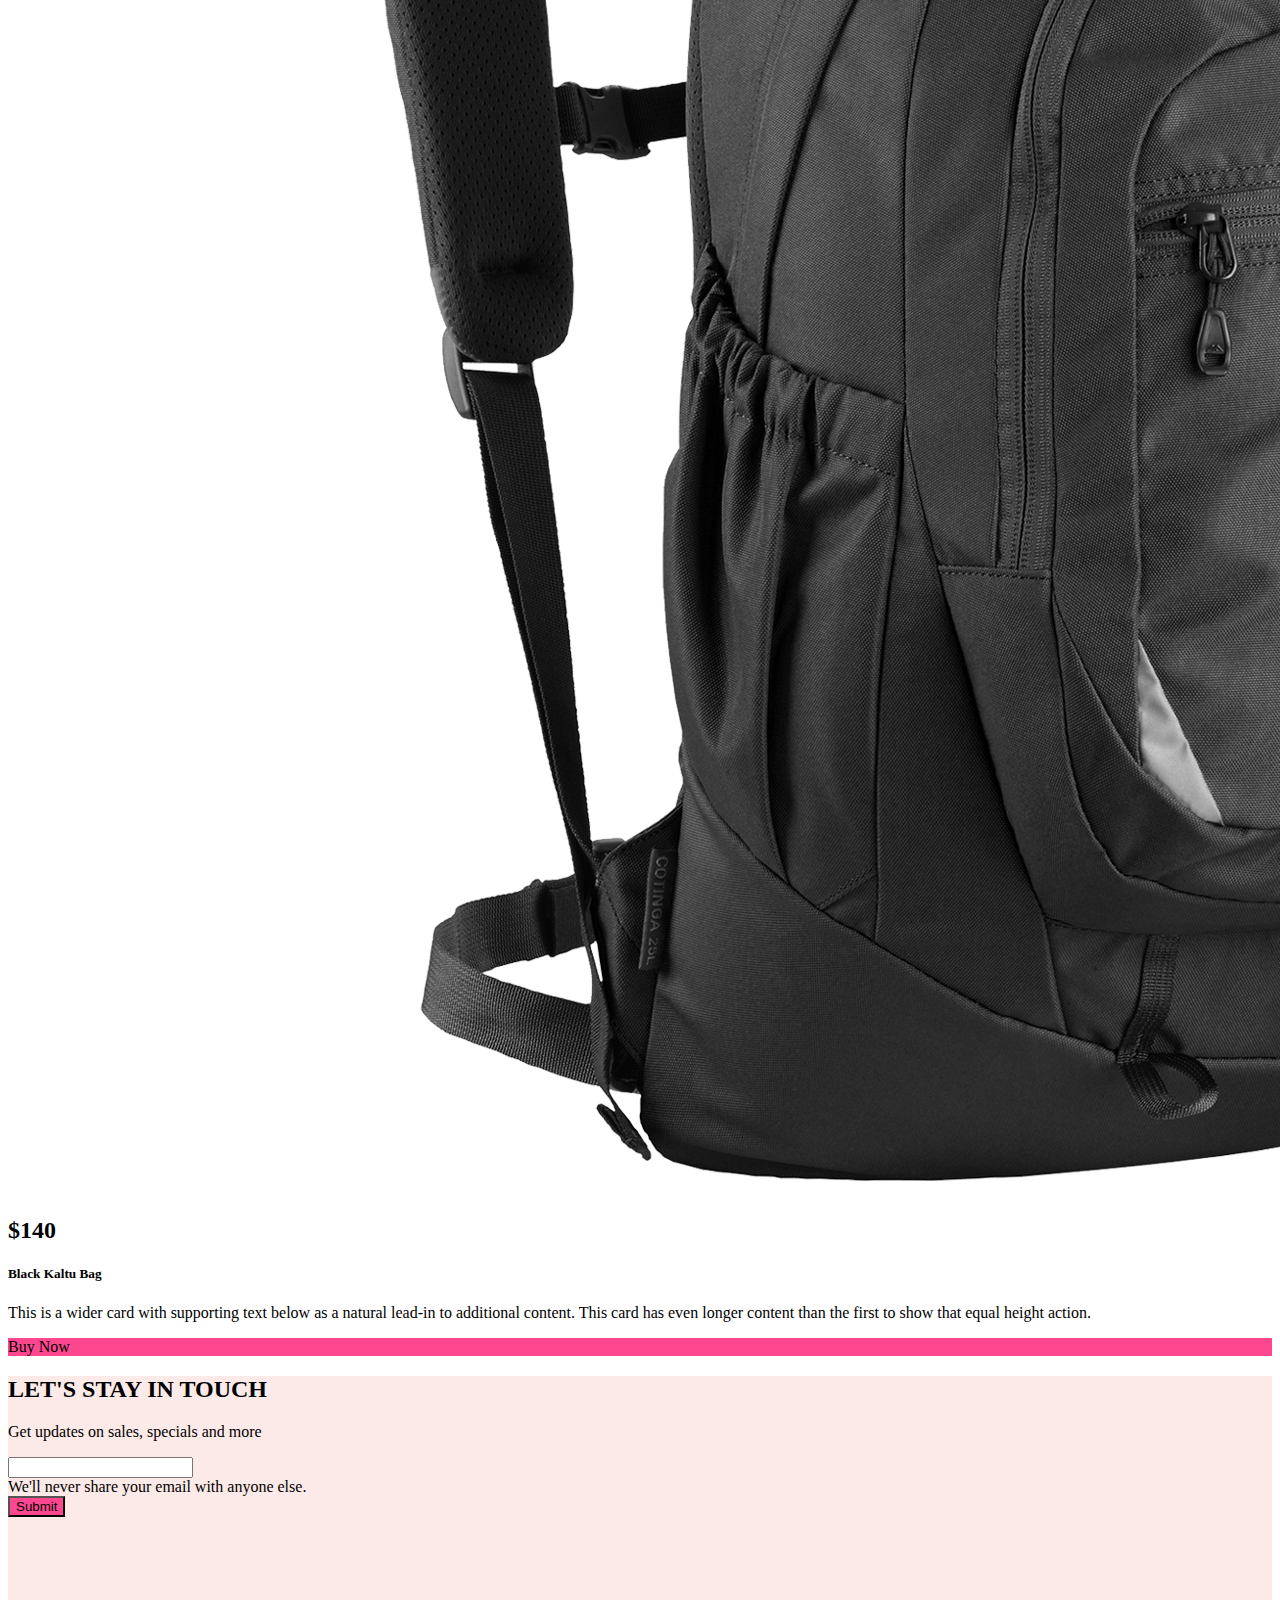
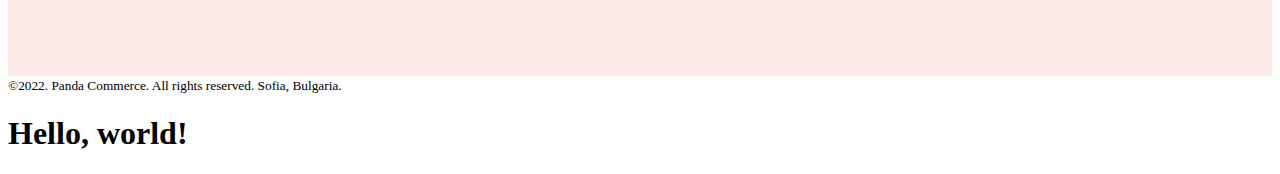
<file: 08-customize.html>
<!doctype html>
<html lang="en">

<head>
    <meta charset="utf-8">
    <meta name="viewport" content="width=device-width, initial-scale=1">
    <title>Panda commerce- part 7</title>
    <link href="https://cdn.jsdelivr.net/npm/bootstrap@5.2.0/dist/css/bootstrap.min.css" rel="stylesheet"
        integrity="sha384-gH2yIJqKdNHPEq0n4Mqa/HGKIhSkIHeL5AyhkYV8i59U5AR6csBvApHHNl/vI1Bx" crossorigin="anonymous">

    <!-- Custom CSS  -->
    <link rel="stylesheet" href="style.css">
</head>

<body>

    <header class="container">
        <!-- Navbar Start -->
        <nav class="navbar navbar-expand-lg bg-light fixed-top">
            <div class="container">
                <a class="navbar-brand" href="#"><img src="images/logo.png" alt=""></a>
                <button class="navbar-toggler" type="button" data-bs-toggle="collapse"
                    data-bs-target="#navbarSupportedContent" aria-controls="navbarSupportedContent"
                    aria-expanded="false" aria-label="Toggle navigation">
                    <span class="navbar-toggler-icon"></span>
                </button>
                <div class="collapse navbar-collapse" id="navbarSupportedContent">
                    <ul class="navbar-nav me-auto mb-2 mb-lg-0">
                        <li class="nav-item">
                            <a class="nav-link active" aria-current="page" href="#">Home</a>
                        </li>
                        <li class="nav-item">
                            <a class="nav-link" href="#shoes">Shoes</a>
                        </li>
                        <li class="nav-item">
                            <a class="nav-link" href="#bagpack">Backpack</a>
                        </li>

                        <li class="nav-item">
                            <a class="nav-link" href="#subscribe">Subscribe</a>
                        </li>
                    </ul>
                    <form class="d-flex" role="search">
                        <input class="form-control me-2" type="search" placeholder="Search" aria-label="Search">
                        <button class="btn btn-outline-success" type="submit">Search</button>
                    </form>
                </div>
            </div>
        </nav>
        <!-- Navbar End -->

        <!-- slider start  -->
        <section class="mt-5">
            <div id="carouselExampleControls" class="carousel slide" data-bs-ride="carousel">
                <div class="carousel-inner">
                    <div class="carousel-item active slider-bg border rounded p-5">
                        <div class="row">

                            <div class="col-lg-7 d-flex align-items-center ps-5 ">
                                <div>
                                    <h2 class="display-">Cool Dude Headphone</h2>
                                    <p>This is the best headphone in the world for people who just want to waste time in
                                        front
                                        of lucky wprld.</p>
                                    <h1>$420</h1>
                                    <div class="btn btn-danger">Buy Now</div>
                                </div>


                            </div>
                            <div class="col-lg-5">
                                <img src="images/banner-images/headphone.png" class="d-block w-100" alt="...">
                            </div>
                        </div>
                    </div>
                    <div class="carousel-item active slider-bg border rounded p-5">
                        <div class="row">

                            <div class="col-lg-7 d-flex align-items-center ps-5 ">
                                <div>
                                    <h2 class="display-">Mega LCD TV For Sports</h2>
                                    <p>This is the best tv in the world for people who just want to waste time in front
                                        of tv.</p>
                                    <h1>$1200</h1>
                                    <div class="btn btn-danger">Buy Now</div>
                                </div>


                            </div>
                            <div class="col-lg-5">
                                <img src="images/banner-images/tv.png" class="d-block w-100" alt="...">
                            </div>
                        </div>
                    </div>
                    <div class="carousel-item active slider-bg border rounded p-5">
                        <div class="row">

                            <div class="col-lg-7 d-flex align-items-center ps-5 ">
                                <div>
                                    <h2 class="display-1">X-Box for your living room</h2>
                                    <p>This is the best x-box in the world for people who just want to waste time in
                                        front of fake sports.</p>
                                    <h1>$600</h1>
                                    <div class="btn btn-danger">Buy Now</div>
                                </div>


                            </div>
                            <div class="col-lg-5">
                                <img src="images/banner-images/xbox.png" class="d-block w-100" alt="...">
                            </div>
                        </div>
                    </div>

                </div>
                <button class="carousel-control-prev" type="button" data-bs-target="#carouselExampleControls"
                    data-bs-slide="prev">
                    <span class="carousel-control-prev-icon" aria-hidden="true"></span>
                    <span class="visually-hidden">Previous</span>
                </button>
                <button class="carousel-control-next" type="button" data-bs-target="#carouselExampleControls"
                    data-bs-slide="next">
                    <span class="carousel-control-next-icon" aria-hidden="true"></span>
                    <span class="visually-hidden">Next</span>
                </button>
            </div>
        </section>
        <!-- slider End  -->
    </header>

    <main>
        <!-- categories start  -->

        <div class="container text-center mt-2">
            <div class="row g-2">
                <div class="col-lg-4 col-md-6 col-sm-12">
                    <div class="p-3 border rounded-4 bg-color-watch d-flex align-items-center justify-content-around">
                        <h1 class="text-white">Watch</h1>
                        <img src="images/categories/watch.png" alt="">
                    </div>
                </div>
                <div class="col-lg-4 col-md-6 col-sm-12 ">
                    <div class="p-3 border rounded-4 bg-color-bag  d-flex align-items-center justify-content-around">
                        <h1 class="text-white">Bags</h1>
                        <h2>$120</h2>
                        <img src="images/categories/bag.png" alt="">
                    </div>
                </div>
                <div class="col-lg-4 col-md-6 col-sm-12">
                    <div class="p-3 border rounded-4 bg-color-shoes d-flex align-items-center justify-content-around">
                        <h1 class="text-white">Shoes</h1>
                        <img src="images/categories/shoes.png" alt="">
                    </div>
                </div>
            </div>
        </div>

        <!-- categories end  -->

        <!-- Shoes section start  -->

        <section id="shoes" class="container mt-3">
            <h1>Shoes</h1>
            <div class="row row-cols-1 row-cols-sm-2 row-cols-md-2 row-cols-lg-3 g-4">
                <div class="col ">
                    <div class="card h-100 border border-0 shadow-lg">
                        <img src="images/shoes/shoe-1.png" class="card-img-top" alt="...">
                        <div class="card-body">
                            <h5 class="card-title">Supply 350</h5>
                            <p class="card-text">This is a wider card with supporting text below as a natural lead-in to
                                additional content. This content is a little bit longer.</p>
                        </div>
                        <div class="m-3">
                            <div class="btn btn-color text-white">Buy Now</div>
                        </div>
                    </div>
                </div>
                <div class="col">
                    <div class="card h-100  border border-0 shadow-lg">
                        <img src="images/shoes/shoe-2.png" class="card-img-top" alt="...">
                        <div class="card-body">
                            <h5 class="card-title">Nike 360</h5>
                            <p class="card-text">This card has supporting text below as a natural lead-in to additional
                                content.</p>
                        </div>
                        <div class="m-3">
                            <div class="btn btn-color text-white">Buy Now</div>
                        </div>
                    </div>
                </div>
                <div class="col">
                    <div class="card h-100  border border-0 shadow-lg">
                        <img src="images/shoes/shoe-3.png" class="card-img-top" alt="...">
                        <div class="card-body">
                            <h5 class="card-title">Red AirMax</h5>
                            <p class="card-text">This is a wider card with supporting text below as a natural lead-in to
                                additional content. This card has even longer content than the first to show that equal
                                height action.</p>
                        </div>
                        <div class="m-3">
                            <div class="btn btn-color text-white">Buy Now</div>
                        </div>
                    </div>
                </div>
            </div>
        </section>
        <!-- Shoes section end  -->

        <!-- Bagpack Section Start  -->
        <section id="bagpack" class="container mt-3">
            <h1>Bagpack</h1>
            <div class="row row-cols-1 row-cols-sm-2 row-cols-md-2 row-cols-lg-3 g-4">
                <div class="col ">
                    <div class="card h-100 border border-0 shadow-lg">
                        <img src="images/bags/bag-1.png" class="card-img-top" alt="...">

                        <div class="card-body">
                            <h2 class="">$120</h2>
                            <h5 class="card-title">Red Laltu Bag</h5>
                            <p class="card-text">This is a wider card with supporting text below as a natural lead-in to
                                additional content. This content is a little bit longer.</p>
                        </div>
                        <div class="m-3">
                            <div class="btn btn-color text-white">Buy Now</div>
                        </div>
                    </div>
                </div>
                <div class="col">
                    <div class="card h-100  border border-0 shadow-lg">
                        <img src="images/bags/bag-2.png" class="card-img-top" alt="...">
                        <div class="card-body">
                            <h2 class="">$130</h2>
                            <h5 class="card-title">Blue Niltu Bag</h5>
                            <p class="card-text">This card has supporting text below as a natural lead-in to additional
                                content.</p>
                        </div>
                        <div class="m-3">
                            <div class="btn btn-color text-white">Buy Now</div>
                        </div>
                    </div>
                </div>
                <div class="col">
                    <div class="card h-100  border border-0 shadow-lg">
                        <img src="images/bags/bag-3.png" class="card-img-top" alt="...">

                        <div class="card-body">
                            <h2 class="">$140</h2>
                            <h5 class="card-title">Black Kaltu Bag</h5>
                            <p class="card-text">This is a wider card with supporting text below as a natural lead-in to
                                additional content. This card has even longer content than the first to show that equal
                                height action.</p>
                        </div>
                        <div class="m-3">
                            <div class="btn btn-color text-white">Buy Now</div>
                        </div>
                    </div>
                </div>
            </div>
        </section>
        <!-- Bagpack Section End  -->

        <!-- Subscribe Sectiopn Start  -->

        <section id="subscribe"
            class=" mt-3 rounded container d-flex justify-content-center align-items-center subcribe-background"
            style="height:300px;">
            <div>
                <h2>LET'S STAY IN TOUCH</h2>
                <p>Get updates on sales, specials and more</p>

                <form>
                    <div class="mb-3">
                        <input type="email" class="form-control" id="exampleInputEmail1" aria-describedby="emailHelp">
                        <div id="emailHelp" class="form-text">We'll never share your email with anyone else.</div>
                    </div>
                    <button type="submit" class="btn btn-color text-white">Submit</button>
                </form>
            </div>
        </section>
        <!-- Subscribe Sectiopn End  -->

        <!-- Footer section Start  -->

        <Footer class="text-center mt-3">
            <small>©2022. Panda Commerce. All rights reserved. Sofia, Bulgaria.</small>
        </Footer>

        <!-- Footer Section End  -->
    </main>


    <h1>Hello, world!</h1>
    <script src="https://cdn.jsdelivr.net/npm/bootstrap@5.2.0/dist/js/bootstrap.bundle.min.js"
        integrity="sha384-A3rJD856KowSb7dwlZdYEkO39Gagi7vIsF0jrRAoQmDKKtQBHUuLZ9AsSv4jD4Xa"
        crossorigin="anonymous"></script>
</body>

</html>
</file>
<file: style.css>
.slider-bg {
    background-color: #fceae8;
}

.bg-color-watch {
    background-color: #ffa500;
}

.bg-color-bag {
    background-color: #da70d6;
}

.bg-color-shoes {
    background-color: #0000ff;
}

.btn-color {
    background-color: #ff4790;
}

.subcribe-background {
    background-color: #fceae8;
}
</file>
